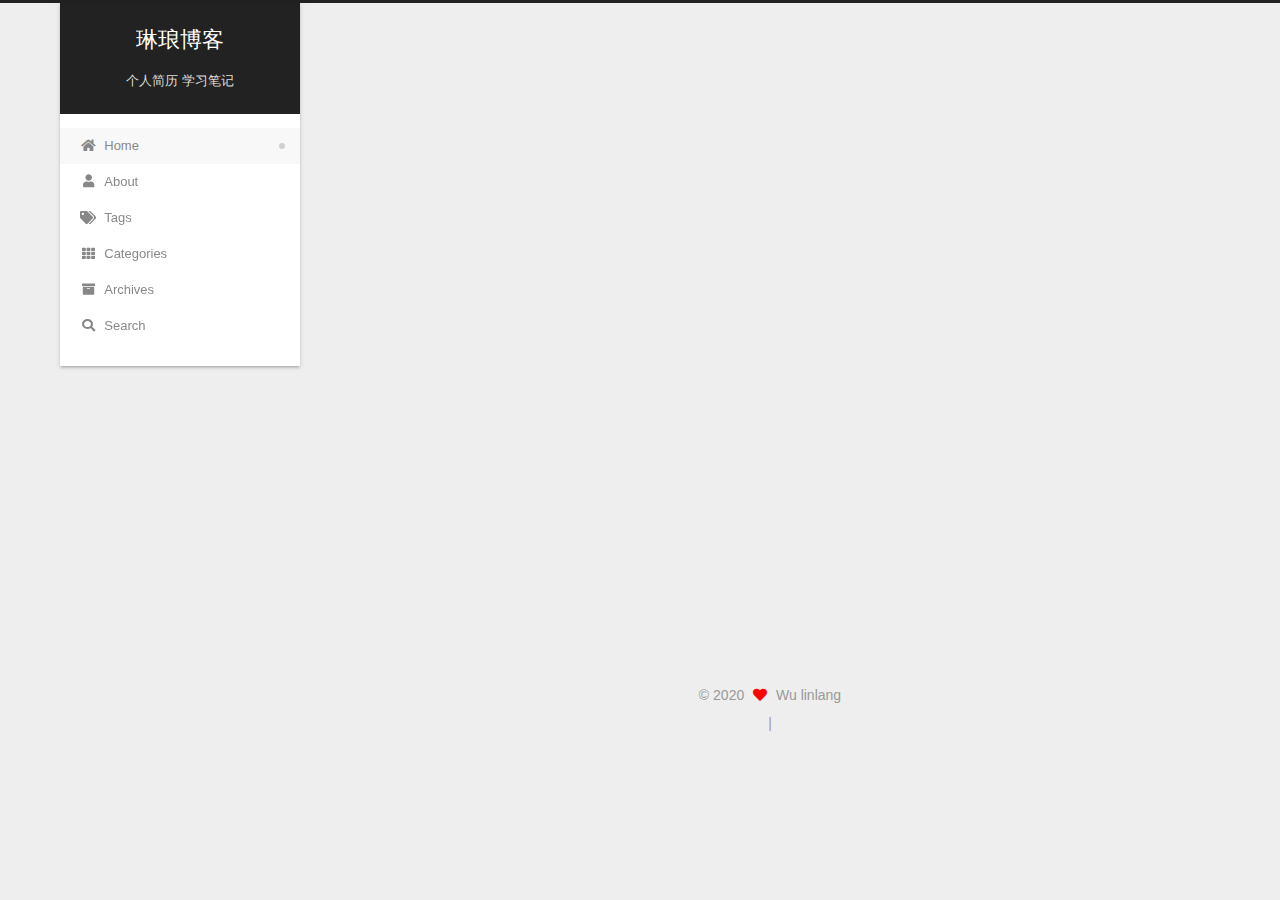
<file: index.html>
<!DOCTYPE html>
<html lang="en">
<head>
  <meta charset="UTF-8">
<meta name="viewport" content="width=device-width, initial-scale=1, maximum-scale=2">
<meta name="theme-color" content="#222">
<meta name="generator" content="Hexo 5.2.0">
  <link rel="apple-touch-icon" sizes="180x180" href="/images/apple-touch-icon-next.png">
  <link rel="icon" type="image/png" sizes="32x32" href="/images/icon.jpg">
  <link rel="mask-icon" href="/images/logo.svg" color="#222">

<link rel="stylesheet" href="/css/main.css">


<link rel="stylesheet" href="/lib/font-awesome/css/all.min.css">

<script id="hexo-configurations">
    var NexT = window.NexT || {};
    var CONFIG = {"hostname":"example.com","root":"/","scheme":"Gemini","version":"7.8.0","exturl":false,"sidebar":{"position":"left","display":"post","padding":18,"offset":12,"onmobile":false},"copycode":{"enable":false,"show_result":false,"style":null},"back2top":{"enable":true,"sidebar":false,"scrollpercent":false},"bookmark":{"enable":false,"color":"#222","save":"auto"},"fancybox":false,"mediumzoom":false,"lazyload":false,"pangu":false,"comments":{"style":"tabs","active":null,"storage":true,"lazyload":false,"nav":null},"algolia":{"hits":{"per_page":10},"labels":{"input_placeholder":"Search for Posts","hits_empty":"We didn't find any results for the search: ${query}","hits_stats":"${hits} results found in ${time} ms"}},"localsearch":{"enable":true,"trigger":"auto","top_n_per_article":1,"unescape":false,"preload":false},"motion":{"enable":true,"async":false,"transition":{"post_block":"fadeIn","post_header":"slideDownIn","post_body":"slideDownIn","coll_header":"slideLeftIn","sidebar":"slideUpIn"}},"path":"search.xml"};
  </script>

  <meta property="og:type" content="website">
<meta property="og:title" content="琳琅博客">
<meta property="og:url" content="http://example.com/index.html">
<meta property="og:site_name" content="琳琅博客">
<meta property="og:locale" content="en_US">
<meta property="article:author" content="Wu linlang">
<meta name="twitter:card" content="summary">

<link rel="canonical" href="http://example.com/">


<script id="page-configurations">
  // https://hexo.io/docs/variables.html
  CONFIG.page = {
    sidebar: "",
    isHome : true,
    isPost : false,
    lang   : 'en'
  };
</script>

  <title>琳琅博客</title>
  






  <noscript>
  <style>
  .use-motion .brand,
  .use-motion .menu-item,
  .sidebar-inner,
  .use-motion .post-block,
  .use-motion .pagination,
  .use-motion .comments,
  .use-motion .post-header,
  .use-motion .post-body,
  .use-motion .collection-header { opacity: initial; }

  .use-motion .site-title,
  .use-motion .site-subtitle {
    opacity: initial;
    top: initial;
  }

  .use-motion .logo-line-before i { left: initial; }
  .use-motion .logo-line-after i { right: initial; }
  </style>
</noscript>

</head>

<body itemscope itemtype="http://schema.org/WebPage">
  <div class="container use-motion">
    <div class="headband"></div>

    <header class="header" itemscope itemtype="http://schema.org/WPHeader">
      <div class="header-inner"><div class="site-brand-container">
  <div class="site-nav-toggle">
    <div class="toggle" aria-label="Toggle navigation bar">
      <span class="toggle-line toggle-line-first"></span>
      <span class="toggle-line toggle-line-middle"></span>
      <span class="toggle-line toggle-line-last"></span>
    </div>
  </div>

  <div class="site-meta">

    <a href="/" class="brand" rel="start">
      <span class="logo-line-before"><i></i></span>
      <h1 class="site-title">琳琅博客</h1>
      <span class="logo-line-after"><i></i></span>
    </a>
      <p class="site-subtitle" itemprop="description">个人简历 学习笔记</p>
  </div>

  <div class="site-nav-right">
    <div class="toggle popup-trigger">
        <i class="fa fa-search fa-fw fa-lg"></i>
    </div>
  </div>
</div>




<nav class="site-nav">
  <ul id="menu" class="main-menu menu">
        <li class="menu-item menu-item-home">

    <a href="/" rel="section"><i class="fa fa-home fa-fw"></i>Home</a>

  </li>
        <li class="menu-item menu-item-about">

    <a href="/about/" rel="section"><i class="fa fa-user fa-fw"></i>About</a>

  </li>
        <li class="menu-item menu-item-tags">

    <a href="/tags/" rel="section"><i class="fa fa-tags fa-fw"></i>Tags</a>

  </li>
        <li class="menu-item menu-item-categories">

    <a href="/categories/" rel="section"><i class="fa fa-th fa-fw"></i>Categories</a>

  </li>
        <li class="menu-item menu-item-archives">

    <a href="/archives/" rel="section"><i class="fa fa-archive fa-fw"></i>Archives</a>

  </li>
      <li class="menu-item menu-item-search">
        <a role="button" class="popup-trigger"><i class="fa fa-search fa-fw"></i>Search
        </a>
      </li>
  </ul>
</nav>



  <div class="search-pop-overlay">
    <div class="popup search-popup">
        <div class="search-header">
  <span class="search-icon">
    <i class="fa fa-search"></i>
  </span>
  <div class="search-input-container">
    <input autocomplete="off" autocapitalize="off"
           placeholder="Searching..." spellcheck="false"
           type="search" class="search-input">
  </div>
  <span class="popup-btn-close">
    <i class="fa fa-times-circle"></i>
  </span>
</div>
<div id="search-result">
  <div id="no-result">
    <i class="fa fa-spinner fa-pulse fa-5x fa-fw"></i>
  </div>
</div>

    </div>
  </div>

</div>
    </header>

    
  <div class="back-to-top">
    <i class="fa fa-arrow-up"></i>
    <span>0%</span>
  </div>


    <main class="main">
      <div class="main-inner">
        <div class="content-wrap">
          

          <div class="content index posts-expand">
            
      
  
  
  <article itemscope itemtype="http://schema.org/Article" class="post-block" lang="en">
    <link itemprop="mainEntityOfPage" href="http://example.com/2020/12/15/Hadoop%E9%9B%86%E7%BE%A4%E6%90%AD%E5%BB%BA%E6%80%BB%E7%BB%93/">

    <span hidden itemprop="author" itemscope itemtype="http://schema.org/Person">
      <meta itemprop="image" content="/images/head.jpg">
      <meta itemprop="name" content="Wu linlang">
      <meta itemprop="description" content="">
    </span>

    <span hidden itemprop="publisher" itemscope itemtype="http://schema.org/Organization">
      <meta itemprop="name" content="琳琅博客">
    </span>
      <header class="post-header">
        <h2 class="post-title" itemprop="name headline">
          
            <a href="/2020/12/15/Hadoop%E9%9B%86%E7%BE%A4%E6%90%AD%E5%BB%BA%E6%80%BB%E7%BB%93/" class="post-title-link" itemprop="url">Hadoop集群搭建总结</a>
        </h2>

        <div class="post-meta">
            <span class="post-meta-item">
              <span class="post-meta-item-icon">
                <i class="far fa-calendar"></i>
              </span>
              <span class="post-meta-item-text">Posted on</span>
              

              <time title="Created: 2020-12-15 19:43:41 / Modified: 20:18:05" itemprop="dateCreated datePublished" datetime="2020-12-15T19:43:41+08:00">2020-12-15</time>
            </span>

          

        </div>
      </header>

    
    
    
    <div class="post-body" itemprop="articleBody">

      
          <p>hadoop集群搭建</p>
          <!--noindex-->
            <div class="post-button">
              <a class="btn" href="/2020/12/15/Hadoop%E9%9B%86%E7%BE%A4%E6%90%AD%E5%BB%BA%E6%80%BB%E7%BB%93/#more" rel="contents">
                Read more &raquo;
              </a>
            </div>
          <!--/noindex-->
        
      
    </div>

    
    
    
      <footer class="post-footer">
        <div class="post-eof"></div>
      </footer>
  </article>
  
  
  

      
  
  
  <article itemscope itemtype="http://schema.org/Article" class="post-block" lang="en">
    <link itemprop="mainEntityOfPage" href="http://example.com/2020/12/15/Python%E5%AD%A6%E4%B9%A0%E7%AC%94%E8%AE%B0/">

    <span hidden itemprop="author" itemscope itemtype="http://schema.org/Person">
      <meta itemprop="image" content="/images/head.jpg">
      <meta itemprop="name" content="Wu linlang">
      <meta itemprop="description" content="">
    </span>

    <span hidden itemprop="publisher" itemscope itemtype="http://schema.org/Organization">
      <meta itemprop="name" content="琳琅博客">
    </span>
      <header class="post-header">
        <h2 class="post-title" itemprop="name headline">
          
            <a href="/2020/12/15/Python%E5%AD%A6%E4%B9%A0%E7%AC%94%E8%AE%B0/" class="post-title-link" itemprop="url">python学习笔记</a>
        </h2>

        <div class="post-meta">
            <span class="post-meta-item">
              <span class="post-meta-item-icon">
                <i class="far fa-calendar"></i>
              </span>
              <span class="post-meta-item-text">Posted on</span>
              

              <time title="Created: 2020-12-15 14:54:03 / Modified: 19:26:55" itemprop="dateCreated datePublished" datetime="2020-12-15T14:54:03+08:00">2020-12-15</time>
            </span>

          

        </div>
      </header>

    
    
    
    <div class="post-body" itemprop="articleBody">

      
          <p>记录python学习过程中的一些容易忘的点</p>
          <!--noindex-->
            <div class="post-button">
              <a class="btn" href="/2020/12/15/Python%E5%AD%A6%E4%B9%A0%E7%AC%94%E8%AE%B0/#more" rel="contents">
                Read more &raquo;
              </a>
            </div>
          <!--/noindex-->
        
      
    </div>

    
    
    
      <footer class="post-footer">
        <div class="post-eof"></div>
      </footer>
  </article>
  
  
  


  



          </div>
          

<script>
  window.addEventListener('tabs:register', () => {
    let { activeClass } = CONFIG.comments;
    if (CONFIG.comments.storage) {
      activeClass = localStorage.getItem('comments_active') || activeClass;
    }
    if (activeClass) {
      let activeTab = document.querySelector(`a[href="#comment-${activeClass}"]`);
      if (activeTab) {
        activeTab.click();
      }
    }
  });
  if (CONFIG.comments.storage) {
    window.addEventListener('tabs:click', event => {
      if (!event.target.matches('.tabs-comment .tab-content .tab-pane')) return;
      let commentClass = event.target.classList[1];
      localStorage.setItem('comments_active', commentClass);
    });
  }
</script>

        </div>
          
  
  <div class="toggle sidebar-toggle">
    <span class="toggle-line toggle-line-first"></span>
    <span class="toggle-line toggle-line-middle"></span>
    <span class="toggle-line toggle-line-last"></span>
  </div>

  <aside class="sidebar">
    <div class="sidebar-inner">

      <ul class="sidebar-nav motion-element">
        <li class="sidebar-nav-toc">
          Table of Contents
        </li>
        <li class="sidebar-nav-overview">
          Overview
        </li>
      </ul>

      <!--noindex-->
      <div class="post-toc-wrap sidebar-panel">
      </div>
      <!--/noindex-->

      <div class="site-overview-wrap sidebar-panel">
        <div class="site-author motion-element" itemprop="author" itemscope itemtype="http://schema.org/Person">
    <img class="site-author-image" itemprop="image" alt="Wu linlang"
      src="/images/head.jpg">
  <p class="site-author-name" itemprop="name">Wu linlang</p>
  <div class="site-description" itemprop="description"></div>
</div>
<div class="site-state-wrap motion-element">
  <nav class="site-state">
      <div class="site-state-item site-state-posts">
          <a href="/archives/">
        
          <span class="site-state-item-count">2</span>
          <span class="site-state-item-name">posts</span>
        </a>
      </div>
      <div class="site-state-item site-state-tags">
            <a href="/tags/">
          
        <span class="site-state-item-count">2</span>
        <span class="site-state-item-name">tags</span></a>
      </div>
  </nav>
</div>



      </div>

    </div>
  </aside>
  <div id="sidebar-dimmer"></div>


      </div>
    </main>

    <footer class="footer">
      <div class="footer-inner">
        

        

<div class="copyright">
  
  &copy; 
  <span itemprop="copyrightYear">2020</span>
  <span class="with-love">
    <i class="fa fa-heart"></i>
  </span>
  <span class="author" itemprop="copyrightHolder">Wu linlang</span>
</div>

        
<div class="busuanzi-count">
  <script async src="https://busuanzi.ibruce.info/busuanzi/2.3/busuanzi.pure.mini.js"></script>
    <span class="post-meta-item" id="busuanzi_container_site_uv" style="display: none;">
      <span class="post-meta-item-icon">
        <i class="fa fa-user"></i>
      </span>
      <span class="site-uv" title="Total Visitors">
        <span id="busuanzi_value_site_uv"></span>
      </span>
    </span>
    <span class="post-meta-divider">|</span>
    <span class="post-meta-item" id="busuanzi_container_site_pv" style="display: none;">
      <span class="post-meta-item-icon">
        <i class="fa fa-eye"></i>
      </span>
      <span class="site-pv" title="Total Views">
        <span id="busuanzi_value_site_pv"></span>
      </span>
    </span>
</div>








      </div>
    </footer>
  </div>

  
  <script src="/lib/anime.min.js"></script>
  <script src="/lib/velocity/velocity.min.js"></script>
  <script src="/lib/velocity/velocity.ui.min.js"></script>

<script src="/js/utils.js"></script>

<script src="/js/motion.js"></script>


<script src="/js/schemes/pisces.js"></script>


<script src="/js/next-boot.js"></script>




  




  
<script src="/js/local-search.js"></script>













  

  

</body>
</html>
</file>
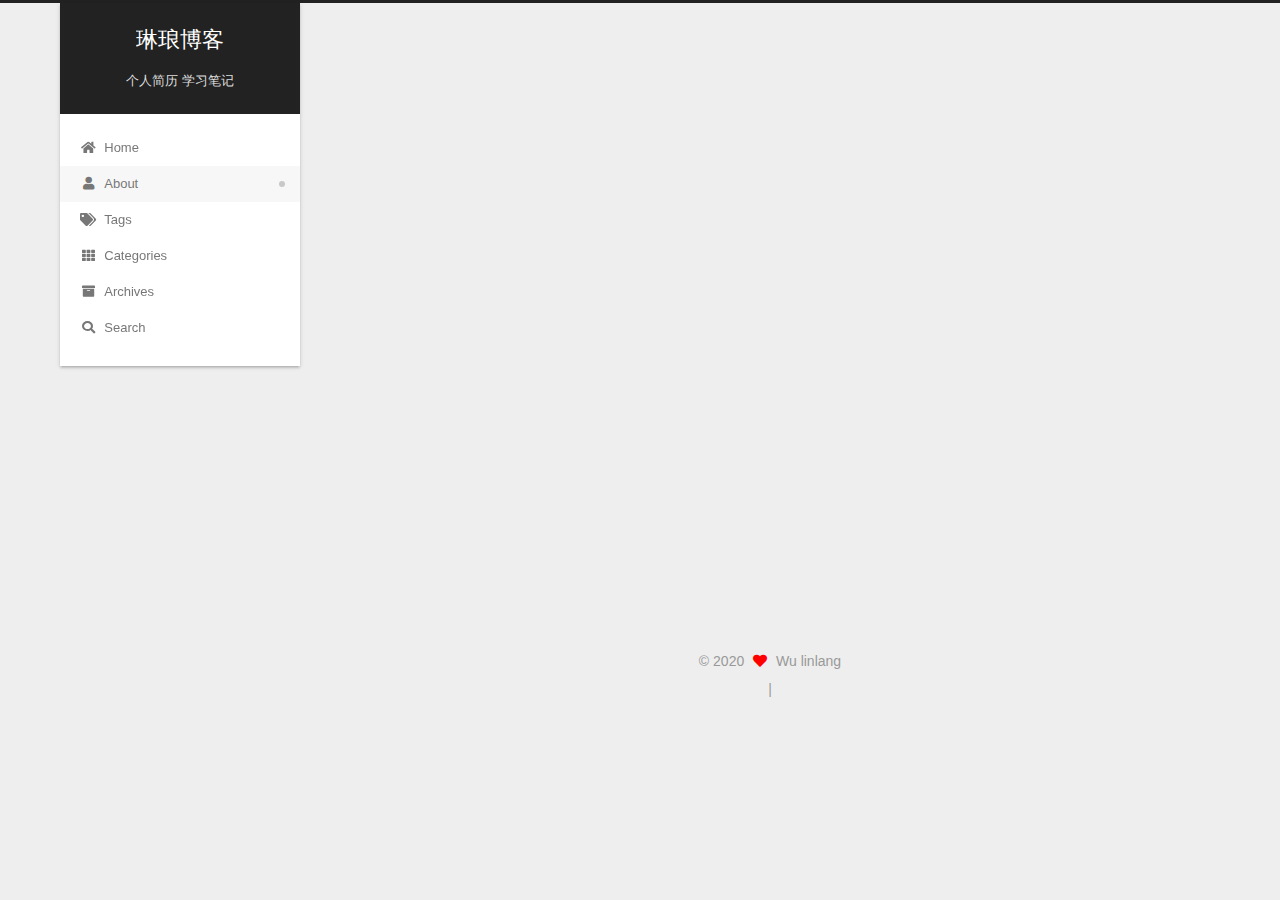
<file: about/index.html>
<!DOCTYPE html>
<html lang="en">
<head>
  <meta charset="UTF-8">
<meta name="viewport" content="width=device-width, initial-scale=1, maximum-scale=2">
<meta name="theme-color" content="#222">
<meta name="generator" content="Hexo 5.2.0">
  <link rel="apple-touch-icon" sizes="180x180" href="/images/apple-touch-icon-next.png">
  <link rel="icon" type="image/png" sizes="32x32" href="/images/icon.jpg">
  <link rel="mask-icon" href="/images/logo.svg" color="#222">

<link rel="stylesheet" href="/css/main.css">


<link rel="stylesheet" href="/lib/font-awesome/css/all.min.css">

<script id="hexo-configurations">
    var NexT = window.NexT || {};
    var CONFIG = {"hostname":"example.com","root":"/","scheme":"Gemini","version":"7.8.0","exturl":false,"sidebar":{"position":"left","display":"post","padding":18,"offset":12,"onmobile":false},"copycode":{"enable":false,"show_result":false,"style":null},"back2top":{"enable":true,"sidebar":false,"scrollpercent":false},"bookmark":{"enable":false,"color":"#222","save":"auto"},"fancybox":false,"mediumzoom":false,"lazyload":false,"pangu":false,"comments":{"style":"tabs","active":null,"storage":true,"lazyload":false,"nav":null},"algolia":{"hits":{"per_page":10},"labels":{"input_placeholder":"Search for Posts","hits_empty":"We didn't find any results for the search: ${query}","hits_stats":"${hits} results found in ${time} ms"}},"localsearch":{"enable":true,"trigger":"auto","top_n_per_article":1,"unescape":false,"preload":false},"motion":{"enable":true,"async":false,"transition":{"post_block":"fadeIn","post_header":"slideDownIn","post_body":"slideDownIn","coll_header":"slideLeftIn","sidebar":"slideUpIn"}},"path":"search.xml"};
  </script>

  <meta property="og:type" content="website">
<meta property="og:title" content="about">
<meta property="og:url" content="http://example.com/about/index.html">
<meta property="og:site_name" content="琳琅博客">
<meta property="og:locale" content="en_US">
<meta property="article:published_time" content="2020-12-15T08:55:44.000Z">
<meta property="article:modified_time" content="2020-12-15T08:57:15.775Z">
<meta property="article:author" content="Wu linlang">
<meta name="twitter:card" content="summary">

<link rel="canonical" href="http://example.com/about/">


<script id="page-configurations">
  // https://hexo.io/docs/variables.html
  CONFIG.page = {
    sidebar: "",
    isHome : false,
    isPost : false,
    lang   : 'en'
  };
</script>

  <title>about | 琳琅博客
</title>
  






  <noscript>
  <style>
  .use-motion .brand,
  .use-motion .menu-item,
  .sidebar-inner,
  .use-motion .post-block,
  .use-motion .pagination,
  .use-motion .comments,
  .use-motion .post-header,
  .use-motion .post-body,
  .use-motion .collection-header { opacity: initial; }

  .use-motion .site-title,
  .use-motion .site-subtitle {
    opacity: initial;
    top: initial;
  }

  .use-motion .logo-line-before i { left: initial; }
  .use-motion .logo-line-after i { right: initial; }
  </style>
</noscript>

</head>

<body itemscope itemtype="http://schema.org/WebPage">
  <div class="container use-motion">
    <div class="headband"></div>

    <header class="header" itemscope itemtype="http://schema.org/WPHeader">
      <div class="header-inner"><div class="site-brand-container">
  <div class="site-nav-toggle">
    <div class="toggle" aria-label="Toggle navigation bar">
      <span class="toggle-line toggle-line-first"></span>
      <span class="toggle-line toggle-line-middle"></span>
      <span class="toggle-line toggle-line-last"></span>
    </div>
  </div>

  <div class="site-meta">

    <a href="/" class="brand" rel="start">
      <span class="logo-line-before"><i></i></span>
      <h1 class="site-title">琳琅博客</h1>
      <span class="logo-line-after"><i></i></span>
    </a>
      <p class="site-subtitle" itemprop="description">个人简历 学习笔记</p>
  </div>

  <div class="site-nav-right">
    <div class="toggle popup-trigger">
        <i class="fa fa-search fa-fw fa-lg"></i>
    </div>
  </div>
</div>




<nav class="site-nav">
  <ul id="menu" class="main-menu menu">
        <li class="menu-item menu-item-home">

    <a href="/" rel="section"><i class="fa fa-home fa-fw"></i>Home</a>

  </li>
        <li class="menu-item menu-item-about">

    <a href="/about/" rel="section"><i class="fa fa-user fa-fw"></i>About</a>

  </li>
        <li class="menu-item menu-item-tags">

    <a href="/tags/" rel="section"><i class="fa fa-tags fa-fw"></i>Tags</a>

  </li>
        <li class="menu-item menu-item-categories">

    <a href="/categories/" rel="section"><i class="fa fa-th fa-fw"></i>Categories</a>

  </li>
        <li class="menu-item menu-item-archives">

    <a href="/archives/" rel="section"><i class="fa fa-archive fa-fw"></i>Archives</a>

  </li>
      <li class="menu-item menu-item-search">
        <a role="button" class="popup-trigger"><i class="fa fa-search fa-fw"></i>Search
        </a>
      </li>
  </ul>
</nav>



  <div class="search-pop-overlay">
    <div class="popup search-popup">
        <div class="search-header">
  <span class="search-icon">
    <i class="fa fa-search"></i>
  </span>
  <div class="search-input-container">
    <input autocomplete="off" autocapitalize="off"
           placeholder="Searching..." spellcheck="false"
           type="search" class="search-input">
  </div>
  <span class="popup-btn-close">
    <i class="fa fa-times-circle"></i>
  </span>
</div>
<div id="search-result">
  <div id="no-result">
    <i class="fa fa-spinner fa-pulse fa-5x fa-fw"></i>
  </div>
</div>

    </div>
  </div>

</div>
    </header>

    
  <div class="back-to-top">
    <i class="fa fa-arrow-up"></i>
    <span>0%</span>
  </div>


    <main class="main">
      <div class="main-inner">
        <div class="content-wrap">
          
  
  

          <div class="content page posts-expand">
            

    
    
    
    <div class="post-block" lang="en">
      <header class="post-header">

<h1 class="post-title" itemprop="name headline">about
</h1>

<div class="post-meta">
  

</div>

</header>

      
      
      
      <div class="post-body">
          
      </div>
      
      
      
    </div>
    

    
    
    


          </div>
          

<script>
  window.addEventListener('tabs:register', () => {
    let { activeClass } = CONFIG.comments;
    if (CONFIG.comments.storage) {
      activeClass = localStorage.getItem('comments_active') || activeClass;
    }
    if (activeClass) {
      let activeTab = document.querySelector(`a[href="#comment-${activeClass}"]`);
      if (activeTab) {
        activeTab.click();
      }
    }
  });
  if (CONFIG.comments.storage) {
    window.addEventListener('tabs:click', event => {
      if (!event.target.matches('.tabs-comment .tab-content .tab-pane')) return;
      let commentClass = event.target.classList[1];
      localStorage.setItem('comments_active', commentClass);
    });
  }
</script>

        </div>
          
  
  <div class="toggle sidebar-toggle">
    <span class="toggle-line toggle-line-first"></span>
    <span class="toggle-line toggle-line-middle"></span>
    <span class="toggle-line toggle-line-last"></span>
  </div>

  <aside class="sidebar">
    <div class="sidebar-inner">

      <ul class="sidebar-nav motion-element">
        <li class="sidebar-nav-toc">
          Table of Contents
        </li>
        <li class="sidebar-nav-overview">
          Overview
        </li>
      </ul>

      <!--noindex-->
      <div class="post-toc-wrap sidebar-panel">
      </div>
      <!--/noindex-->

      <div class="site-overview-wrap sidebar-panel">
        <div class="site-author motion-element" itemprop="author" itemscope itemtype="http://schema.org/Person">
    <img class="site-author-image" itemprop="image" alt="Wu linlang"
      src="/images/head.jpg">
  <p class="site-author-name" itemprop="name">Wu linlang</p>
  <div class="site-description" itemprop="description"></div>
</div>
<div class="site-state-wrap motion-element">
  <nav class="site-state">
      <div class="site-state-item site-state-posts">
          <a href="/archives/">
        
          <span class="site-state-item-count">2</span>
          <span class="site-state-item-name">posts</span>
        </a>
      </div>
      <div class="site-state-item site-state-tags">
            <a href="/tags/">
          
        <span class="site-state-item-count">2</span>
        <span class="site-state-item-name">tags</span></a>
      </div>
  </nav>
</div>



      </div>

    </div>
  </aside>
  <div id="sidebar-dimmer"></div>


      </div>
    </main>

    <footer class="footer">
      <div class="footer-inner">
        

        

<div class="copyright">
  
  &copy; 
  <span itemprop="copyrightYear">2020</span>
  <span class="with-love">
    <i class="fa fa-heart"></i>
  </span>
  <span class="author" itemprop="copyrightHolder">Wu linlang</span>
</div>

        
<div class="busuanzi-count">
  <script async src="https://busuanzi.ibruce.info/busuanzi/2.3/busuanzi.pure.mini.js"></script>
    <span class="post-meta-item" id="busuanzi_container_site_uv" style="display: none;">
      <span class="post-meta-item-icon">
        <i class="fa fa-user"></i>
      </span>
      <span class="site-uv" title="Total Visitors">
        <span id="busuanzi_value_site_uv"></span>
      </span>
    </span>
    <span class="post-meta-divider">|</span>
    <span class="post-meta-item" id="busuanzi_container_site_pv" style="display: none;">
      <span class="post-meta-item-icon">
        <i class="fa fa-eye"></i>
      </span>
      <span class="site-pv" title="Total Views">
        <span id="busuanzi_value_site_pv"></span>
      </span>
    </span>
</div>








      </div>
    </footer>
  </div>

  
  <script src="/lib/anime.min.js"></script>
  <script src="/lib/velocity/velocity.min.js"></script>
  <script src="/lib/velocity/velocity.ui.min.js"></script>

<script src="/js/utils.js"></script>

<script src="/js/motion.js"></script>


<script src="/js/schemes/pisces.js"></script>


<script src="/js/next-boot.js"></script>




  




  
<script src="/js/local-search.js"></script>













  

  

</body>
</html>
</file>
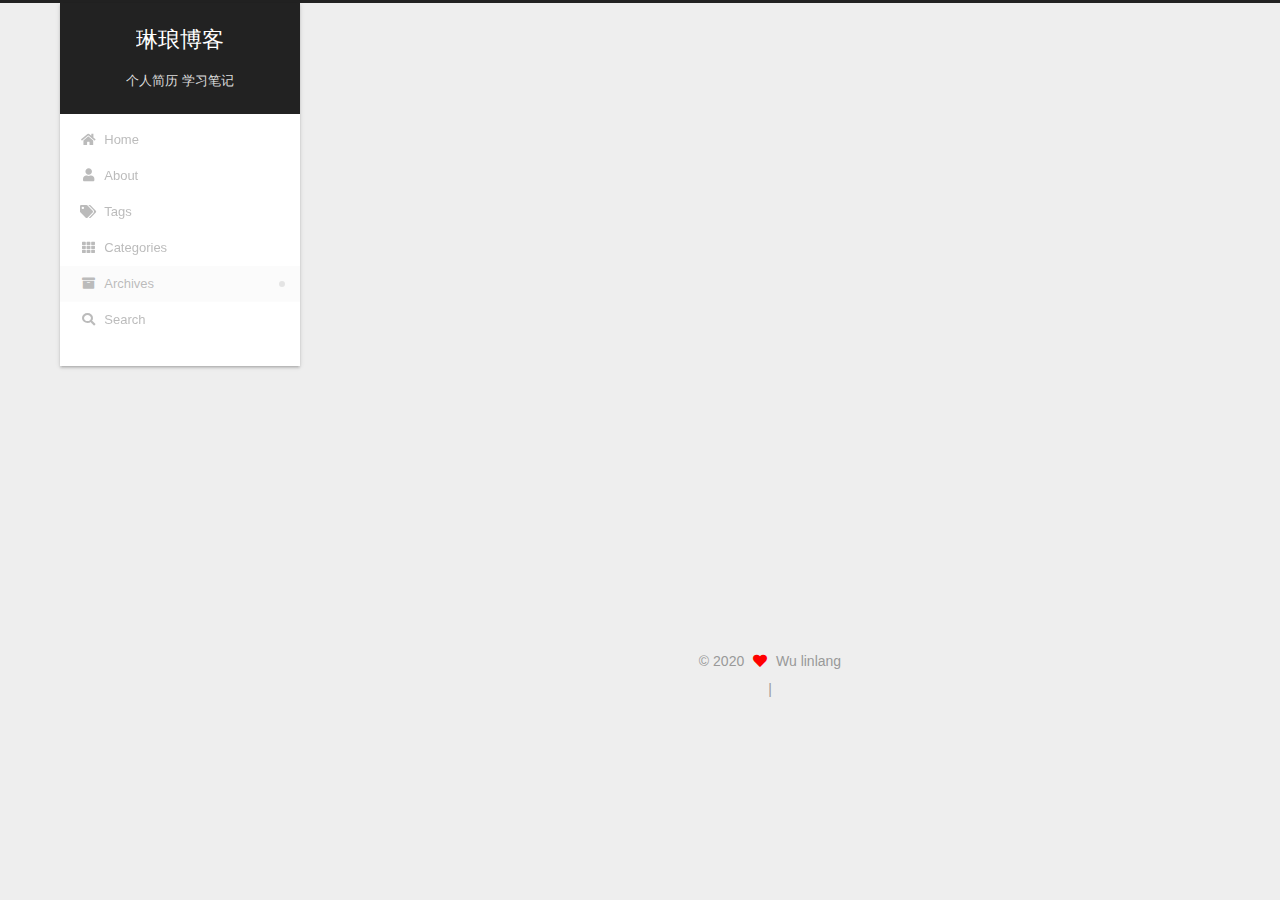
<file: archives/index.html>
<!DOCTYPE html>
<html lang="en">
<head>
  <meta charset="UTF-8">
<meta name="viewport" content="width=device-width, initial-scale=1, maximum-scale=2">
<meta name="theme-color" content="#222">
<meta name="generator" content="Hexo 5.2.0">
  <link rel="apple-touch-icon" sizes="180x180" href="/images/apple-touch-icon-next.png">
  <link rel="icon" type="image/png" sizes="32x32" href="/images/icon.jpg">
  <link rel="mask-icon" href="/images/logo.svg" color="#222">

<link rel="stylesheet" href="/css/main.css">


<link rel="stylesheet" href="/lib/font-awesome/css/all.min.css">

<script id="hexo-configurations">
    var NexT = window.NexT || {};
    var CONFIG = {"hostname":"example.com","root":"/","scheme":"Gemini","version":"7.8.0","exturl":false,"sidebar":{"position":"left","display":"post","padding":18,"offset":12,"onmobile":false},"copycode":{"enable":false,"show_result":false,"style":null},"back2top":{"enable":true,"sidebar":false,"scrollpercent":false},"bookmark":{"enable":false,"color":"#222","save":"auto"},"fancybox":false,"mediumzoom":false,"lazyload":false,"pangu":false,"comments":{"style":"tabs","active":null,"storage":true,"lazyload":false,"nav":null},"algolia":{"hits":{"per_page":10},"labels":{"input_placeholder":"Search for Posts","hits_empty":"We didn't find any results for the search: ${query}","hits_stats":"${hits} results found in ${time} ms"}},"localsearch":{"enable":true,"trigger":"auto","top_n_per_article":1,"unescape":false,"preload":false},"motion":{"enable":true,"async":false,"transition":{"post_block":"fadeIn","post_header":"slideDownIn","post_body":"slideDownIn","coll_header":"slideLeftIn","sidebar":"slideUpIn"}},"path":"search.xml"};
  </script>

  <meta property="og:type" content="website">
<meta property="og:title" content="琳琅博客">
<meta property="og:url" content="http://example.com/archives/index.html">
<meta property="og:site_name" content="琳琅博客">
<meta property="og:locale" content="en_US">
<meta property="article:author" content="Wu linlang">
<meta name="twitter:card" content="summary">

<link rel="canonical" href="http://example.com/archives/">


<script id="page-configurations">
  // https://hexo.io/docs/variables.html
  CONFIG.page = {
    sidebar: "",
    isHome : false,
    isPost : false,
    lang   : 'en'
  };
</script>

  <title>Archive | 琳琅博客</title>
  






  <noscript>
  <style>
  .use-motion .brand,
  .use-motion .menu-item,
  .sidebar-inner,
  .use-motion .post-block,
  .use-motion .pagination,
  .use-motion .comments,
  .use-motion .post-header,
  .use-motion .post-body,
  .use-motion .collection-header { opacity: initial; }

  .use-motion .site-title,
  .use-motion .site-subtitle {
    opacity: initial;
    top: initial;
  }

  .use-motion .logo-line-before i { left: initial; }
  .use-motion .logo-line-after i { right: initial; }
  </style>
</noscript>

</head>

<body itemscope itemtype="http://schema.org/WebPage">
  <div class="container use-motion">
    <div class="headband"></div>

    <header class="header" itemscope itemtype="http://schema.org/WPHeader">
      <div class="header-inner"><div class="site-brand-container">
  <div class="site-nav-toggle">
    <div class="toggle" aria-label="Toggle navigation bar">
      <span class="toggle-line toggle-line-first"></span>
      <span class="toggle-line toggle-line-middle"></span>
      <span class="toggle-line toggle-line-last"></span>
    </div>
  </div>

  <div class="site-meta">

    <a href="/" class="brand" rel="start">
      <span class="logo-line-before"><i></i></span>
      <h1 class="site-title">琳琅博客</h1>
      <span class="logo-line-after"><i></i></span>
    </a>
      <p class="site-subtitle" itemprop="description">个人简历 学习笔记</p>
  </div>

  <div class="site-nav-right">
    <div class="toggle popup-trigger">
        <i class="fa fa-search fa-fw fa-lg"></i>
    </div>
  </div>
</div>




<nav class="site-nav">
  <ul id="menu" class="main-menu menu">
        <li class="menu-item menu-item-home">

    <a href="/" rel="section"><i class="fa fa-home fa-fw"></i>Home</a>

  </li>
        <li class="menu-item menu-item-about">

    <a href="/about/" rel="section"><i class="fa fa-user fa-fw"></i>About</a>

  </li>
        <li class="menu-item menu-item-tags">

    <a href="/tags/" rel="section"><i class="fa fa-tags fa-fw"></i>Tags</a>

  </li>
        <li class="menu-item menu-item-categories">

    <a href="/categories/" rel="section"><i class="fa fa-th fa-fw"></i>Categories</a>

  </li>
        <li class="menu-item menu-item-archives">

    <a href="/archives/" rel="section"><i class="fa fa-archive fa-fw"></i>Archives</a>

  </li>
      <li class="menu-item menu-item-search">
        <a role="button" class="popup-trigger"><i class="fa fa-search fa-fw"></i>Search
        </a>
      </li>
  </ul>
</nav>



  <div class="search-pop-overlay">
    <div class="popup search-popup">
        <div class="search-header">
  <span class="search-icon">
    <i class="fa fa-search"></i>
  </span>
  <div class="search-input-container">
    <input autocomplete="off" autocapitalize="off"
           placeholder="Searching..." spellcheck="false"
           type="search" class="search-input">
  </div>
  <span class="popup-btn-close">
    <i class="fa fa-times-circle"></i>
  </span>
</div>
<div id="search-result">
  <div id="no-result">
    <i class="fa fa-spinner fa-pulse fa-5x fa-fw"></i>
  </div>
</div>

    </div>
  </div>

</div>
    </header>

    
  <div class="back-to-top">
    <i class="fa fa-arrow-up"></i>
    <span>0%</span>
  </div>


    <main class="main">
      <div class="main-inner">
        <div class="content-wrap">
          

          <div class="content archive">
            

  
  
  
  <div class="post-block">
    <div class="posts-collapse">
      <div class="collection-title">
        <span class="collection-header">Um..! 2 posts in total. Keep on posting.</span>
      </div>

      
    <div class="collection-year">
      <span class="collection-header">2020</span>
    </div>

  <article itemscope itemtype="http://schema.org/Article">
    <header class="post-header">

      <div class="post-meta">
        <time itemprop="dateCreated"
              datetime="2020-12-15T19:43:41+08:00"
              content="2020-12-15">
          12-15
        </time>
      </div>

      <div class="post-title">
          <a class="post-title-link" href="/2020/12/15/Hadoop%E9%9B%86%E7%BE%A4%E6%90%AD%E5%BB%BA%E6%80%BB%E7%BB%93/" itemprop="url">
            <span itemprop="name">Hadoop集群搭建总结</span>
          </a>
      </div>

    </header>
  </article>

  <article itemscope itemtype="http://schema.org/Article">
    <header class="post-header">

      <div class="post-meta">
        <time itemprop="dateCreated"
              datetime="2020-12-15T14:54:03+08:00"
              content="2020-12-15">
          12-15
        </time>
      </div>

      <div class="post-title">
          <a class="post-title-link" href="/2020/12/15/Python%E5%AD%A6%E4%B9%A0%E7%AC%94%E8%AE%B0/" itemprop="url">
            <span itemprop="name">python学习笔记</span>
          </a>
      </div>

    </header>
  </article>


    </div>
  </div>
  
  
  

  



          </div>
          

<script>
  window.addEventListener('tabs:register', () => {
    let { activeClass } = CONFIG.comments;
    if (CONFIG.comments.storage) {
      activeClass = localStorage.getItem('comments_active') || activeClass;
    }
    if (activeClass) {
      let activeTab = document.querySelector(`a[href="#comment-${activeClass}"]`);
      if (activeTab) {
        activeTab.click();
      }
    }
  });
  if (CONFIG.comments.storage) {
    window.addEventListener('tabs:click', event => {
      if (!event.target.matches('.tabs-comment .tab-content .tab-pane')) return;
      let commentClass = event.target.classList[1];
      localStorage.setItem('comments_active', commentClass);
    });
  }
</script>

        </div>
          
  
  <div class="toggle sidebar-toggle">
    <span class="toggle-line toggle-line-first"></span>
    <span class="toggle-line toggle-line-middle"></span>
    <span class="toggle-line toggle-line-last"></span>
  </div>

  <aside class="sidebar">
    <div class="sidebar-inner">

      <ul class="sidebar-nav motion-element">
        <li class="sidebar-nav-toc">
          Table of Contents
        </li>
        <li class="sidebar-nav-overview">
          Overview
        </li>
      </ul>

      <!--noindex-->
      <div class="post-toc-wrap sidebar-panel">
      </div>
      <!--/noindex-->

      <div class="site-overview-wrap sidebar-panel">
        <div class="site-author motion-element" itemprop="author" itemscope itemtype="http://schema.org/Person">
    <img class="site-author-image" itemprop="image" alt="Wu linlang"
      src="/images/head.jpg">
  <p class="site-author-name" itemprop="name">Wu linlang</p>
  <div class="site-description" itemprop="description"></div>
</div>
<div class="site-state-wrap motion-element">
  <nav class="site-state">
      <div class="site-state-item site-state-posts">
          <a href="/archives/">
        
          <span class="site-state-item-count">2</span>
          <span class="site-state-item-name">posts</span>
        </a>
      </div>
      <div class="site-state-item site-state-tags">
            <a href="/tags/">
          
        <span class="site-state-item-count">2</span>
        <span class="site-state-item-name">tags</span></a>
      </div>
  </nav>
</div>



      </div>

    </div>
  </aside>
  <div id="sidebar-dimmer"></div>


      </div>
    </main>

    <footer class="footer">
      <div class="footer-inner">
        

        

<div class="copyright">
  
  &copy; 
  <span itemprop="copyrightYear">2020</span>
  <span class="with-love">
    <i class="fa fa-heart"></i>
  </span>
  <span class="author" itemprop="copyrightHolder">Wu linlang</span>
</div>

        
<div class="busuanzi-count">
  <script async src="https://busuanzi.ibruce.info/busuanzi/2.3/busuanzi.pure.mini.js"></script>
    <span class="post-meta-item" id="busuanzi_container_site_uv" style="display: none;">
      <span class="post-meta-item-icon">
        <i class="fa fa-user"></i>
      </span>
      <span class="site-uv" title="Total Visitors">
        <span id="busuanzi_value_site_uv"></span>
      </span>
    </span>
    <span class="post-meta-divider">|</span>
    <span class="post-meta-item" id="busuanzi_container_site_pv" style="display: none;">
      <span class="post-meta-item-icon">
        <i class="fa fa-eye"></i>
      </span>
      <span class="site-pv" title="Total Views">
        <span id="busuanzi_value_site_pv"></span>
      </span>
    </span>
</div>








      </div>
    </footer>
  </div>

  
  <script src="/lib/anime.min.js"></script>
  <script src="/lib/velocity/velocity.min.js"></script>
  <script src="/lib/velocity/velocity.ui.min.js"></script>

<script src="/js/utils.js"></script>

<script src="/js/motion.js"></script>


<script src="/js/schemes/pisces.js"></script>


<script src="/js/next-boot.js"></script>




  




  
<script src="/js/local-search.js"></script>













  

  

</body>
</html>
</file>
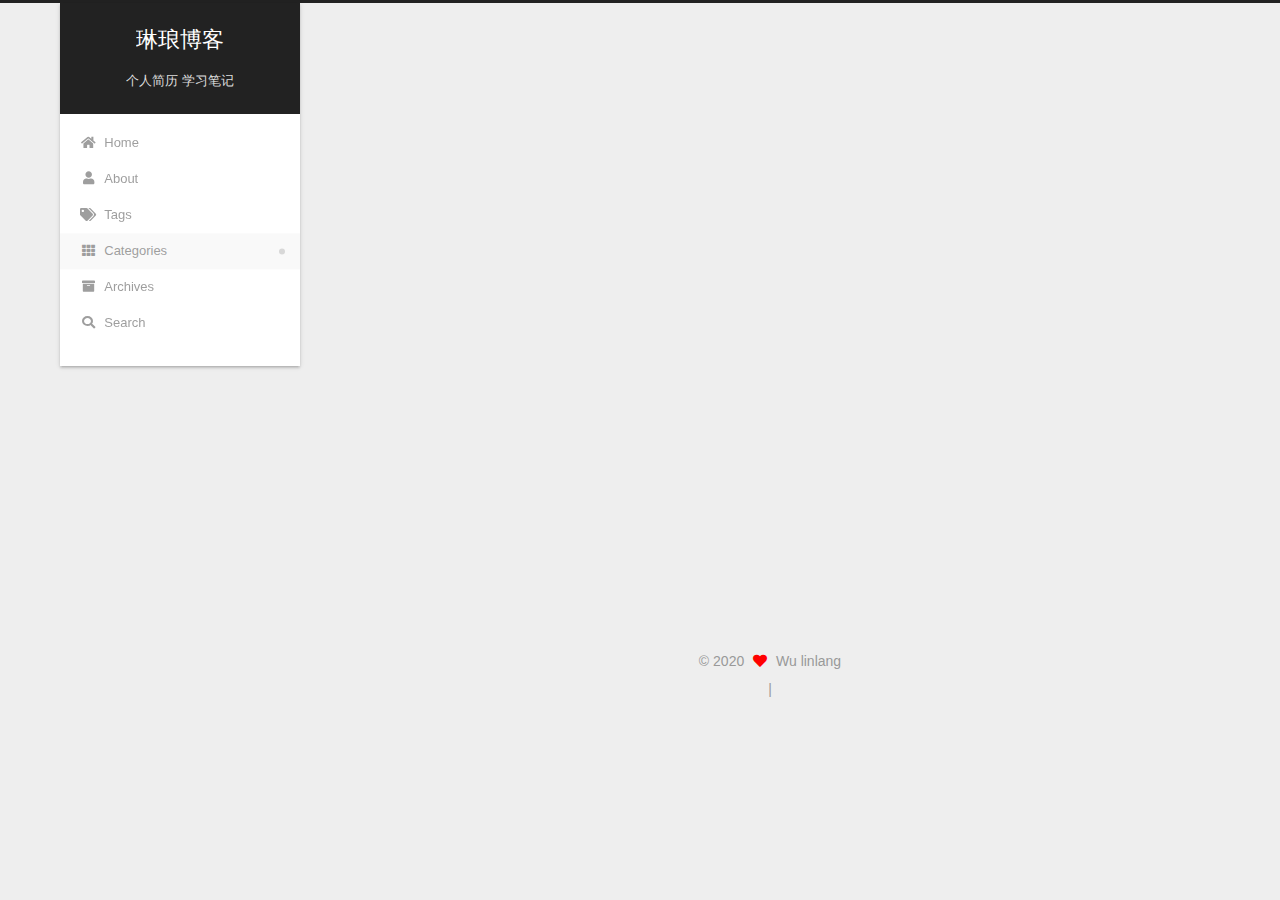
<file: categories/index.html>
<!DOCTYPE html>
<html lang="en">
<head>
  <meta charset="UTF-8">
<meta name="viewport" content="width=device-width, initial-scale=1, maximum-scale=2">
<meta name="theme-color" content="#222">
<meta name="generator" content="Hexo 5.2.0">
  <link rel="apple-touch-icon" sizes="180x180" href="/images/apple-touch-icon-next.png">
  <link rel="icon" type="image/png" sizes="32x32" href="/images/icon.jpg">
  <link rel="mask-icon" href="/images/logo.svg" color="#222">

<link rel="stylesheet" href="/css/main.css">


<link rel="stylesheet" href="/lib/font-awesome/css/all.min.css">

<script id="hexo-configurations">
    var NexT = window.NexT || {};
    var CONFIG = {"hostname":"example.com","root":"/","scheme":"Gemini","version":"7.8.0","exturl":false,"sidebar":{"position":"left","display":"post","padding":18,"offset":12,"onmobile":false},"copycode":{"enable":false,"show_result":false,"style":null},"back2top":{"enable":true,"sidebar":false,"scrollpercent":false},"bookmark":{"enable":false,"color":"#222","save":"auto"},"fancybox":false,"mediumzoom":false,"lazyload":false,"pangu":false,"comments":{"style":"tabs","active":null,"storage":true,"lazyload":false,"nav":null},"algolia":{"hits":{"per_page":10},"labels":{"input_placeholder":"Search for Posts","hits_empty":"We didn't find any results for the search: ${query}","hits_stats":"${hits} results found in ${time} ms"}},"localsearch":{"enable":true,"trigger":"auto","top_n_per_article":1,"unescape":false,"preload":false},"motion":{"enable":true,"async":false,"transition":{"post_block":"fadeIn","post_header":"slideDownIn","post_body":"slideDownIn","coll_header":"slideLeftIn","sidebar":"slideUpIn"}},"path":"search.xml"};
  </script>

  <meta property="og:type" content="website">
<meta property="og:title" content="categories">
<meta property="og:url" content="http://example.com/categories/index.html">
<meta property="og:site_name" content="琳琅博客">
<meta property="og:locale" content="en_US">
<meta property="article:published_time" content="2020-12-15T08:55:26.000Z">
<meta property="article:modified_time" content="2020-12-15T08:56:50.072Z">
<meta property="article:author" content="Wu linlang">
<meta name="twitter:card" content="summary">

<link rel="canonical" href="http://example.com/categories/">


<script id="page-configurations">
  // https://hexo.io/docs/variables.html
  CONFIG.page = {
    sidebar: "",
    isHome : false,
    isPost : false,
    lang   : 'en'
  };
</script>

  <title>categories | 琳琅博客
</title>
  






  <noscript>
  <style>
  .use-motion .brand,
  .use-motion .menu-item,
  .sidebar-inner,
  .use-motion .post-block,
  .use-motion .pagination,
  .use-motion .comments,
  .use-motion .post-header,
  .use-motion .post-body,
  .use-motion .collection-header { opacity: initial; }

  .use-motion .site-title,
  .use-motion .site-subtitle {
    opacity: initial;
    top: initial;
  }

  .use-motion .logo-line-before i { left: initial; }
  .use-motion .logo-line-after i { right: initial; }
  </style>
</noscript>

</head>

<body itemscope itemtype="http://schema.org/WebPage">
  <div class="container use-motion">
    <div class="headband"></div>

    <header class="header" itemscope itemtype="http://schema.org/WPHeader">
      <div class="header-inner"><div class="site-brand-container">
  <div class="site-nav-toggle">
    <div class="toggle" aria-label="Toggle navigation bar">
      <span class="toggle-line toggle-line-first"></span>
      <span class="toggle-line toggle-line-middle"></span>
      <span class="toggle-line toggle-line-last"></span>
    </div>
  </div>

  <div class="site-meta">

    <a href="/" class="brand" rel="start">
      <span class="logo-line-before"><i></i></span>
      <h1 class="site-title">琳琅博客</h1>
      <span class="logo-line-after"><i></i></span>
    </a>
      <p class="site-subtitle" itemprop="description">个人简历 学习笔记</p>
  </div>

  <div class="site-nav-right">
    <div class="toggle popup-trigger">
        <i class="fa fa-search fa-fw fa-lg"></i>
    </div>
  </div>
</div>




<nav class="site-nav">
  <ul id="menu" class="main-menu menu">
        <li class="menu-item menu-item-home">

    <a href="/" rel="section"><i class="fa fa-home fa-fw"></i>Home</a>

  </li>
        <li class="menu-item menu-item-about">

    <a href="/about/" rel="section"><i class="fa fa-user fa-fw"></i>About</a>

  </li>
        <li class="menu-item menu-item-tags">

    <a href="/tags/" rel="section"><i class="fa fa-tags fa-fw"></i>Tags</a>

  </li>
        <li class="menu-item menu-item-categories">

    <a href="/categories/" rel="section"><i class="fa fa-th fa-fw"></i>Categories</a>

  </li>
        <li class="menu-item menu-item-archives">

    <a href="/archives/" rel="section"><i class="fa fa-archive fa-fw"></i>Archives</a>

  </li>
      <li class="menu-item menu-item-search">
        <a role="button" class="popup-trigger"><i class="fa fa-search fa-fw"></i>Search
        </a>
      </li>
  </ul>
</nav>



  <div class="search-pop-overlay">
    <div class="popup search-popup">
        <div class="search-header">
  <span class="search-icon">
    <i class="fa fa-search"></i>
  </span>
  <div class="search-input-container">
    <input autocomplete="off" autocapitalize="off"
           placeholder="Searching..." spellcheck="false"
           type="search" class="search-input">
  </div>
  <span class="popup-btn-close">
    <i class="fa fa-times-circle"></i>
  </span>
</div>
<div id="search-result">
  <div id="no-result">
    <i class="fa fa-spinner fa-pulse fa-5x fa-fw"></i>
  </div>
</div>

    </div>
  </div>

</div>
    </header>

    
  <div class="back-to-top">
    <i class="fa fa-arrow-up"></i>
    <span>0%</span>
  </div>


    <main class="main">
      <div class="main-inner">
        <div class="content-wrap">
          
  
  

          <div class="content page posts-expand">
            

    
    
    
    <div class="post-block" lang="en">
      <header class="post-header">

<h1 class="post-title" itemprop="name headline">categories
</h1>

<div class="post-meta">
  

</div>

</header>

      
      
      
      <div class="post-body">
          <div class="category-all-page">
            <div class="category-all-title">
              No categories
            </div>
            <div class="category-all">
              
            </div>
          </div>
        
      </div>
      
      
      
    </div>
    

    
    
    


          </div>
          

<script>
  window.addEventListener('tabs:register', () => {
    let { activeClass } = CONFIG.comments;
    if (CONFIG.comments.storage) {
      activeClass = localStorage.getItem('comments_active') || activeClass;
    }
    if (activeClass) {
      let activeTab = document.querySelector(`a[href="#comment-${activeClass}"]`);
      if (activeTab) {
        activeTab.click();
      }
    }
  });
  if (CONFIG.comments.storage) {
    window.addEventListener('tabs:click', event => {
      if (!event.target.matches('.tabs-comment .tab-content .tab-pane')) return;
      let commentClass = event.target.classList[1];
      localStorage.setItem('comments_active', commentClass);
    });
  }
</script>

        </div>
          
  
  <div class="toggle sidebar-toggle">
    <span class="toggle-line toggle-line-first"></span>
    <span class="toggle-line toggle-line-middle"></span>
    <span class="toggle-line toggle-line-last"></span>
  </div>

  <aside class="sidebar">
    <div class="sidebar-inner">

      <ul class="sidebar-nav motion-element">
        <li class="sidebar-nav-toc">
          Table of Contents
        </li>
        <li class="sidebar-nav-overview">
          Overview
        </li>
      </ul>

      <!--noindex-->
      <div class="post-toc-wrap sidebar-panel">
      </div>
      <!--/noindex-->

      <div class="site-overview-wrap sidebar-panel">
        <div class="site-author motion-element" itemprop="author" itemscope itemtype="http://schema.org/Person">
    <img class="site-author-image" itemprop="image" alt="Wu linlang"
      src="/images/head.jpg">
  <p class="site-author-name" itemprop="name">Wu linlang</p>
  <div class="site-description" itemprop="description"></div>
</div>
<div class="site-state-wrap motion-element">
  <nav class="site-state">
      <div class="site-state-item site-state-posts">
          <a href="/archives/">
        
          <span class="site-state-item-count">2</span>
          <span class="site-state-item-name">posts</span>
        </a>
      </div>
      <div class="site-state-item site-state-tags">
            <a href="/tags/">
          
        <span class="site-state-item-count">2</span>
        <span class="site-state-item-name">tags</span></a>
      </div>
  </nav>
</div>



      </div>

    </div>
  </aside>
  <div id="sidebar-dimmer"></div>


      </div>
    </main>

    <footer class="footer">
      <div class="footer-inner">
        

        

<div class="copyright">
  
  &copy; 
  <span itemprop="copyrightYear">2020</span>
  <span class="with-love">
    <i class="fa fa-heart"></i>
  </span>
  <span class="author" itemprop="copyrightHolder">Wu linlang</span>
</div>

        
<div class="busuanzi-count">
  <script async src="https://busuanzi.ibruce.info/busuanzi/2.3/busuanzi.pure.mini.js"></script>
    <span class="post-meta-item" id="busuanzi_container_site_uv" style="display: none;">
      <span class="post-meta-item-icon">
        <i class="fa fa-user"></i>
      </span>
      <span class="site-uv" title="Total Visitors">
        <span id="busuanzi_value_site_uv"></span>
      </span>
    </span>
    <span class="post-meta-divider">|</span>
    <span class="post-meta-item" id="busuanzi_container_site_pv" style="display: none;">
      <span class="post-meta-item-icon">
        <i class="fa fa-eye"></i>
      </span>
      <span class="site-pv" title="Total Views">
        <span id="busuanzi_value_site_pv"></span>
      </span>
    </span>
</div>








      </div>
    </footer>
  </div>

  
  <script src="/lib/anime.min.js"></script>
  <script src="/lib/velocity/velocity.min.js"></script>
  <script src="/lib/velocity/velocity.ui.min.js"></script>

<script src="/js/utils.js"></script>

<script src="/js/motion.js"></script>


<script src="/js/schemes/pisces.js"></script>


<script src="/js/next-boot.js"></script>




  




  
<script src="/js/local-search.js"></script>













  

  

</body>
</html>
</file>
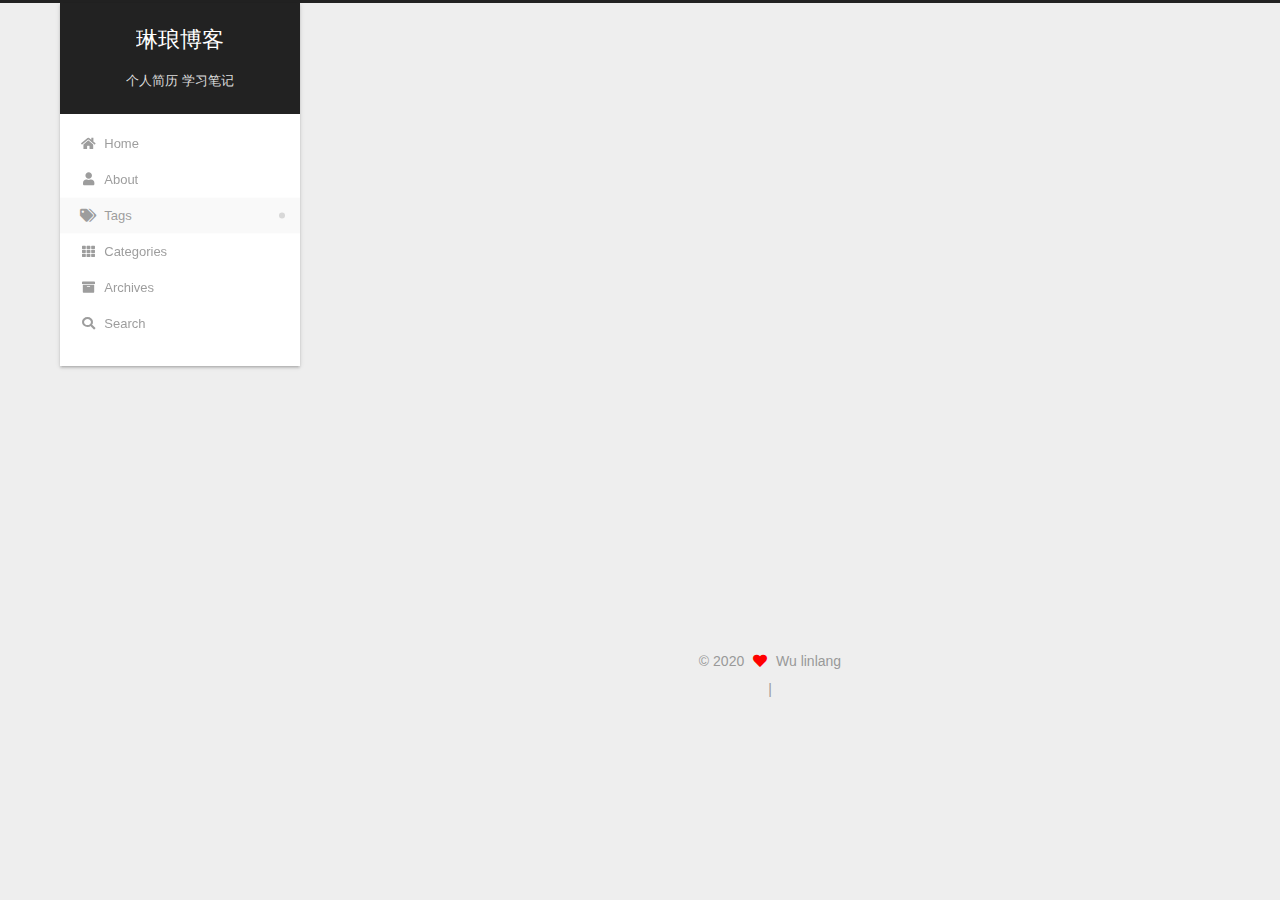
<file: tags/index.html>
<!DOCTYPE html>
<html lang="en">
<head>
  <meta charset="UTF-8">
<meta name="viewport" content="width=device-width, initial-scale=1, maximum-scale=2">
<meta name="theme-color" content="#222">
<meta name="generator" content="Hexo 5.2.0">
  <link rel="apple-touch-icon" sizes="180x180" href="/images/apple-touch-icon-next.png">
  <link rel="icon" type="image/png" sizes="32x32" href="/images/icon.jpg">
  <link rel="mask-icon" href="/images/logo.svg" color="#222">

<link rel="stylesheet" href="/css/main.css">


<link rel="stylesheet" href="/lib/font-awesome/css/all.min.css">

<script id="hexo-configurations">
    var NexT = window.NexT || {};
    var CONFIG = {"hostname":"example.com","root":"/","scheme":"Gemini","version":"7.8.0","exturl":false,"sidebar":{"position":"left","display":"post","padding":18,"offset":12,"onmobile":false},"copycode":{"enable":false,"show_result":false,"style":null},"back2top":{"enable":true,"sidebar":false,"scrollpercent":false},"bookmark":{"enable":false,"color":"#222","save":"auto"},"fancybox":false,"mediumzoom":false,"lazyload":false,"pangu":false,"comments":{"style":"tabs","active":null,"storage":true,"lazyload":false,"nav":null},"algolia":{"hits":{"per_page":10},"labels":{"input_placeholder":"Search for Posts","hits_empty":"We didn't find any results for the search: ${query}","hits_stats":"${hits} results found in ${time} ms"}},"localsearch":{"enable":true,"trigger":"auto","top_n_per_article":1,"unescape":false,"preload":false},"motion":{"enable":true,"async":false,"transition":{"post_block":"fadeIn","post_header":"slideDownIn","post_body":"slideDownIn","coll_header":"slideLeftIn","sidebar":"slideUpIn"}},"path":"search.xml"};
  </script>

  <meta property="og:type" content="website">
<meta property="og:title" content="tags">
<meta property="og:url" content="http://example.com/tags/index.html">
<meta property="og:site_name" content="琳琅博客">
<meta property="og:locale" content="en_US">
<meta property="article:published_time" content="2020-12-15T08:55:28.000Z">
<meta property="article:modified_time" content="2020-12-15T08:57:05.895Z">
<meta property="article:author" content="Wu linlang">
<meta name="twitter:card" content="summary">

<link rel="canonical" href="http://example.com/tags/">


<script id="page-configurations">
  // https://hexo.io/docs/variables.html
  CONFIG.page = {
    sidebar: "",
    isHome : false,
    isPost : false,
    lang   : 'en'
  };
</script>

  <title>tags | 琳琅博客
</title>
  






  <noscript>
  <style>
  .use-motion .brand,
  .use-motion .menu-item,
  .sidebar-inner,
  .use-motion .post-block,
  .use-motion .pagination,
  .use-motion .comments,
  .use-motion .post-header,
  .use-motion .post-body,
  .use-motion .collection-header { opacity: initial; }

  .use-motion .site-title,
  .use-motion .site-subtitle {
    opacity: initial;
    top: initial;
  }

  .use-motion .logo-line-before i { left: initial; }
  .use-motion .logo-line-after i { right: initial; }
  </style>
</noscript>

</head>

<body itemscope itemtype="http://schema.org/WebPage">
  <div class="container use-motion">
    <div class="headband"></div>

    <header class="header" itemscope itemtype="http://schema.org/WPHeader">
      <div class="header-inner"><div class="site-brand-container">
  <div class="site-nav-toggle">
    <div class="toggle" aria-label="Toggle navigation bar">
      <span class="toggle-line toggle-line-first"></span>
      <span class="toggle-line toggle-line-middle"></span>
      <span class="toggle-line toggle-line-last"></span>
    </div>
  </div>

  <div class="site-meta">

    <a href="/" class="brand" rel="start">
      <span class="logo-line-before"><i></i></span>
      <h1 class="site-title">琳琅博客</h1>
      <span class="logo-line-after"><i></i></span>
    </a>
      <p class="site-subtitle" itemprop="description">个人简历 学习笔记</p>
  </div>

  <div class="site-nav-right">
    <div class="toggle popup-trigger">
        <i class="fa fa-search fa-fw fa-lg"></i>
    </div>
  </div>
</div>




<nav class="site-nav">
  <ul id="menu" class="main-menu menu">
        <li class="menu-item menu-item-home">

    <a href="/" rel="section"><i class="fa fa-home fa-fw"></i>Home</a>

  </li>
        <li class="menu-item menu-item-about">

    <a href="/about/" rel="section"><i class="fa fa-user fa-fw"></i>About</a>

  </li>
        <li class="menu-item menu-item-tags">

    <a href="/tags/" rel="section"><i class="fa fa-tags fa-fw"></i>Tags</a>

  </li>
        <li class="menu-item menu-item-categories">

    <a href="/categories/" rel="section"><i class="fa fa-th fa-fw"></i>Categories</a>

  </li>
        <li class="menu-item menu-item-archives">

    <a href="/archives/" rel="section"><i class="fa fa-archive fa-fw"></i>Archives</a>

  </li>
      <li class="menu-item menu-item-search">
        <a role="button" class="popup-trigger"><i class="fa fa-search fa-fw"></i>Search
        </a>
      </li>
  </ul>
</nav>



  <div class="search-pop-overlay">
    <div class="popup search-popup">
        <div class="search-header">
  <span class="search-icon">
    <i class="fa fa-search"></i>
  </span>
  <div class="search-input-container">
    <input autocomplete="off" autocapitalize="off"
           placeholder="Searching..." spellcheck="false"
           type="search" class="search-input">
  </div>
  <span class="popup-btn-close">
    <i class="fa fa-times-circle"></i>
  </span>
</div>
<div id="search-result">
  <div id="no-result">
    <i class="fa fa-spinner fa-pulse fa-5x fa-fw"></i>
  </div>
</div>

    </div>
  </div>

</div>
    </header>

    
  <div class="back-to-top">
    <i class="fa fa-arrow-up"></i>
    <span>0%</span>
  </div>


    <main class="main">
      <div class="main-inner">
        <div class="content-wrap">
          
  
  

          <div class="content page posts-expand">
            

    
    
    
    <div class="post-block" lang="en">
      <header class="post-header">

<h1 class="post-title" itemprop="name headline">tags
</h1>

<div class="post-meta">
  

</div>

</header>

      
      
      
      <div class="post-body">
          <div class="tag-cloud">
            <div class="tag-cloud-title">
              2 tags in total
            </div>
            <div class="tag-cloud-tags">
              <a href="/tags/hadoop/" style="font-size: 12px; color: #ccc">hadoop</a> <a href="/tags/python/" style="font-size: 12px; color: #ccc">python</a>
            </div>
          </div>
        
      </div>
      
      
      
    </div>
    

    
    
    


          </div>
          

<script>
  window.addEventListener('tabs:register', () => {
    let { activeClass } = CONFIG.comments;
    if (CONFIG.comments.storage) {
      activeClass = localStorage.getItem('comments_active') || activeClass;
    }
    if (activeClass) {
      let activeTab = document.querySelector(`a[href="#comment-${activeClass}"]`);
      if (activeTab) {
        activeTab.click();
      }
    }
  });
  if (CONFIG.comments.storage) {
    window.addEventListener('tabs:click', event => {
      if (!event.target.matches('.tabs-comment .tab-content .tab-pane')) return;
      let commentClass = event.target.classList[1];
      localStorage.setItem('comments_active', commentClass);
    });
  }
</script>

        </div>
          
  
  <div class="toggle sidebar-toggle">
    <span class="toggle-line toggle-line-first"></span>
    <span class="toggle-line toggle-line-middle"></span>
    <span class="toggle-line toggle-line-last"></span>
  </div>

  <aside class="sidebar">
    <div class="sidebar-inner">

      <ul class="sidebar-nav motion-element">
        <li class="sidebar-nav-toc">
          Table of Contents
        </li>
        <li class="sidebar-nav-overview">
          Overview
        </li>
      </ul>

      <!--noindex-->
      <div class="post-toc-wrap sidebar-panel">
      </div>
      <!--/noindex-->

      <div class="site-overview-wrap sidebar-panel">
        <div class="site-author motion-element" itemprop="author" itemscope itemtype="http://schema.org/Person">
    <img class="site-author-image" itemprop="image" alt="Wu linlang"
      src="/images/head.jpg">
  <p class="site-author-name" itemprop="name">Wu linlang</p>
  <div class="site-description" itemprop="description"></div>
</div>
<div class="site-state-wrap motion-element">
  <nav class="site-state">
      <div class="site-state-item site-state-posts">
          <a href="/archives/">
        
          <span class="site-state-item-count">2</span>
          <span class="site-state-item-name">posts</span>
        </a>
      </div>
      <div class="site-state-item site-state-tags">
            <a href="/tags/">
          
        <span class="site-state-item-count">2</span>
        <span class="site-state-item-name">tags</span></a>
      </div>
  </nav>
</div>



      </div>

    </div>
  </aside>
  <div id="sidebar-dimmer"></div>


      </div>
    </main>

    <footer class="footer">
      <div class="footer-inner">
        

        

<div class="copyright">
  
  &copy; 
  <span itemprop="copyrightYear">2020</span>
  <span class="with-love">
    <i class="fa fa-heart"></i>
  </span>
  <span class="author" itemprop="copyrightHolder">Wu linlang</span>
</div>

        
<div class="busuanzi-count">
  <script async src="https://busuanzi.ibruce.info/busuanzi/2.3/busuanzi.pure.mini.js"></script>
    <span class="post-meta-item" id="busuanzi_container_site_uv" style="display: none;">
      <span class="post-meta-item-icon">
        <i class="fa fa-user"></i>
      </span>
      <span class="site-uv" title="Total Visitors">
        <span id="busuanzi_value_site_uv"></span>
      </span>
    </span>
    <span class="post-meta-divider">|</span>
    <span class="post-meta-item" id="busuanzi_container_site_pv" style="display: none;">
      <span class="post-meta-item-icon">
        <i class="fa fa-eye"></i>
      </span>
      <span class="site-pv" title="Total Views">
        <span id="busuanzi_value_site_pv"></span>
      </span>
    </span>
</div>








      </div>
    </footer>
  </div>

  
  <script src="/lib/anime.min.js"></script>
  <script src="/lib/velocity/velocity.min.js"></script>
  <script src="/lib/velocity/velocity.ui.min.js"></script>

<script src="/js/utils.js"></script>

<script src="/js/motion.js"></script>


<script src="/js/schemes/pisces.js"></script>


<script src="/js/next-boot.js"></script>




  




  
<script src="/js/local-search.js"></script>













  

  

</body>
</html>
</file>
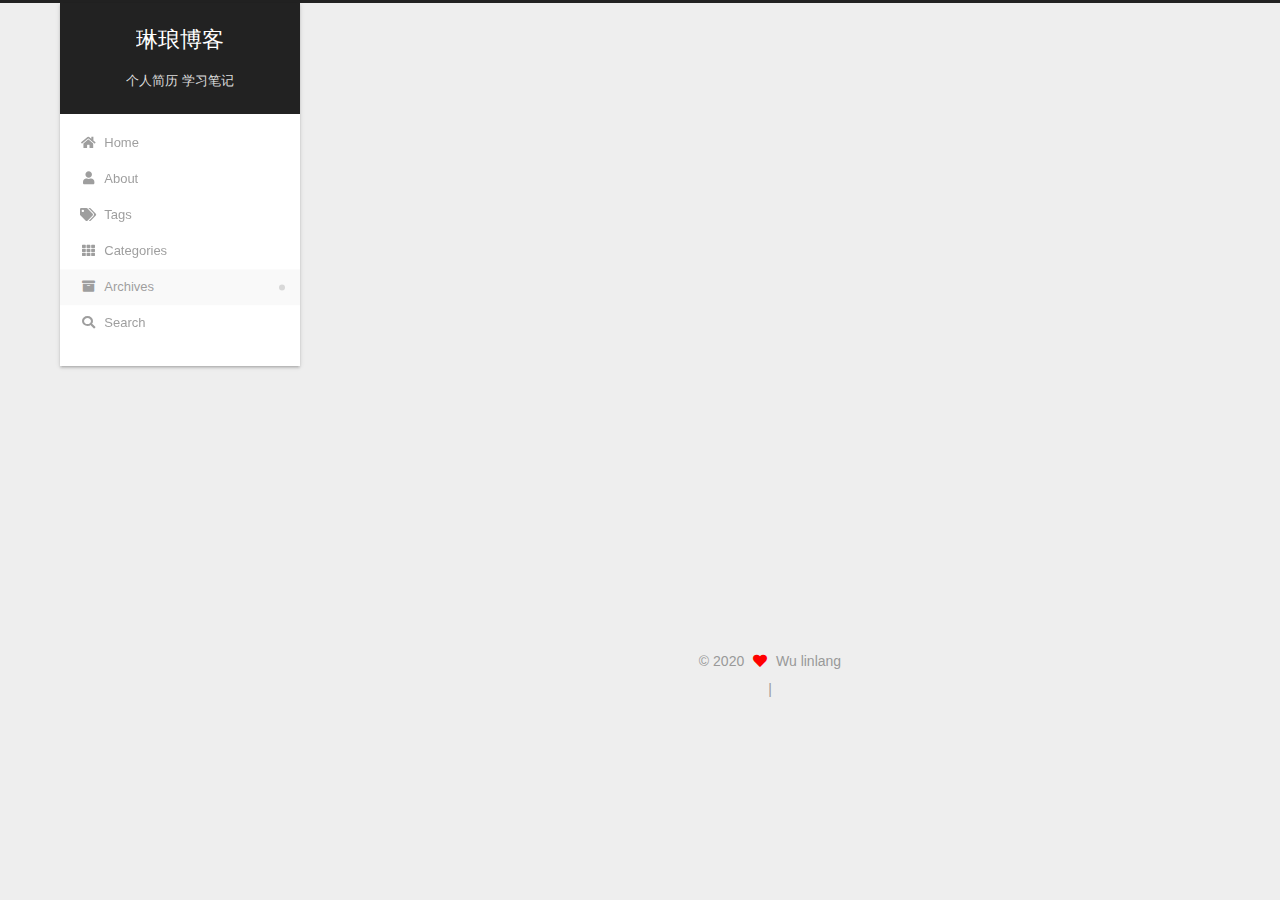
<file: archives/2020/index.html>
<!DOCTYPE html>
<html lang="en">
<head>
  <meta charset="UTF-8">
<meta name="viewport" content="width=device-width, initial-scale=1, maximum-scale=2">
<meta name="theme-color" content="#222">
<meta name="generator" content="Hexo 5.2.0">
  <link rel="apple-touch-icon" sizes="180x180" href="/images/apple-touch-icon-next.png">
  <link rel="icon" type="image/png" sizes="32x32" href="/images/icon.jpg">
  <link rel="mask-icon" href="/images/logo.svg" color="#222">

<link rel="stylesheet" href="/css/main.css">


<link rel="stylesheet" href="/lib/font-awesome/css/all.min.css">

<script id="hexo-configurations">
    var NexT = window.NexT || {};
    var CONFIG = {"hostname":"example.com","root":"/","scheme":"Gemini","version":"7.8.0","exturl":false,"sidebar":{"position":"left","display":"post","padding":18,"offset":12,"onmobile":false},"copycode":{"enable":false,"show_result":false,"style":null},"back2top":{"enable":true,"sidebar":false,"scrollpercent":false},"bookmark":{"enable":false,"color":"#222","save":"auto"},"fancybox":false,"mediumzoom":false,"lazyload":false,"pangu":false,"comments":{"style":"tabs","active":null,"storage":true,"lazyload":false,"nav":null},"algolia":{"hits":{"per_page":10},"labels":{"input_placeholder":"Search for Posts","hits_empty":"We didn't find any results for the search: ${query}","hits_stats":"${hits} results found in ${time} ms"}},"localsearch":{"enable":true,"trigger":"auto","top_n_per_article":1,"unescape":false,"preload":false},"motion":{"enable":true,"async":false,"transition":{"post_block":"fadeIn","post_header":"slideDownIn","post_body":"slideDownIn","coll_header":"slideLeftIn","sidebar":"slideUpIn"}},"path":"search.xml"};
  </script>

  <meta property="og:type" content="website">
<meta property="og:title" content="琳琅博客">
<meta property="og:url" content="http://example.com/archives/2020/index.html">
<meta property="og:site_name" content="琳琅博客">
<meta property="og:locale" content="en_US">
<meta property="article:author" content="Wu linlang">
<meta name="twitter:card" content="summary">

<link rel="canonical" href="http://example.com/archives/2020/">


<script id="page-configurations">
  // https://hexo.io/docs/variables.html
  CONFIG.page = {
    sidebar: "",
    isHome : false,
    isPost : false,
    lang   : 'en'
  };
</script>

  <title>Archive | 琳琅博客</title>
  






  <noscript>
  <style>
  .use-motion .brand,
  .use-motion .menu-item,
  .sidebar-inner,
  .use-motion .post-block,
  .use-motion .pagination,
  .use-motion .comments,
  .use-motion .post-header,
  .use-motion .post-body,
  .use-motion .collection-header { opacity: initial; }

  .use-motion .site-title,
  .use-motion .site-subtitle {
    opacity: initial;
    top: initial;
  }

  .use-motion .logo-line-before i { left: initial; }
  .use-motion .logo-line-after i { right: initial; }
  </style>
</noscript>

</head>

<body itemscope itemtype="http://schema.org/WebPage">
  <div class="container use-motion">
    <div class="headband"></div>

    <header class="header" itemscope itemtype="http://schema.org/WPHeader">
      <div class="header-inner"><div class="site-brand-container">
  <div class="site-nav-toggle">
    <div class="toggle" aria-label="Toggle navigation bar">
      <span class="toggle-line toggle-line-first"></span>
      <span class="toggle-line toggle-line-middle"></span>
      <span class="toggle-line toggle-line-last"></span>
    </div>
  </div>

  <div class="site-meta">

    <a href="/" class="brand" rel="start">
      <span class="logo-line-before"><i></i></span>
      <h1 class="site-title">琳琅博客</h1>
      <span class="logo-line-after"><i></i></span>
    </a>
      <p class="site-subtitle" itemprop="description">个人简历 学习笔记</p>
  </div>

  <div class="site-nav-right">
    <div class="toggle popup-trigger">
        <i class="fa fa-search fa-fw fa-lg"></i>
    </div>
  </div>
</div>




<nav class="site-nav">
  <ul id="menu" class="main-menu menu">
        <li class="menu-item menu-item-home">

    <a href="/" rel="section"><i class="fa fa-home fa-fw"></i>Home</a>

  </li>
        <li class="menu-item menu-item-about">

    <a href="/about/" rel="section"><i class="fa fa-user fa-fw"></i>About</a>

  </li>
        <li class="menu-item menu-item-tags">

    <a href="/tags/" rel="section"><i class="fa fa-tags fa-fw"></i>Tags</a>

  </li>
        <li class="menu-item menu-item-categories">

    <a href="/categories/" rel="section"><i class="fa fa-th fa-fw"></i>Categories</a>

  </li>
        <li class="menu-item menu-item-archives">

    <a href="/archives/" rel="section"><i class="fa fa-archive fa-fw"></i>Archives</a>

  </li>
      <li class="menu-item menu-item-search">
        <a role="button" class="popup-trigger"><i class="fa fa-search fa-fw"></i>Search
        </a>
      </li>
  </ul>
</nav>



  <div class="search-pop-overlay">
    <div class="popup search-popup">
        <div class="search-header">
  <span class="search-icon">
    <i class="fa fa-search"></i>
  </span>
  <div class="search-input-container">
    <input autocomplete="off" autocapitalize="off"
           placeholder="Searching..." spellcheck="false"
           type="search" class="search-input">
  </div>
  <span class="popup-btn-close">
    <i class="fa fa-times-circle"></i>
  </span>
</div>
<div id="search-result">
  <div id="no-result">
    <i class="fa fa-spinner fa-pulse fa-5x fa-fw"></i>
  </div>
</div>

    </div>
  </div>

</div>
    </header>

    
  <div class="back-to-top">
    <i class="fa fa-arrow-up"></i>
    <span>0%</span>
  </div>


    <main class="main">
      <div class="main-inner">
        <div class="content-wrap">
          

          <div class="content archive">
            

  
  
  
  <div class="post-block">
    <div class="posts-collapse">
      <div class="collection-title">
        <span class="collection-header">Um..! 2 posts in total. Keep on posting.</span>
      </div>

      
    <div class="collection-year">
      <span class="collection-header">2020</span>
    </div>

  <article itemscope itemtype="http://schema.org/Article">
    <header class="post-header">

      <div class="post-meta">
        <time itemprop="dateCreated"
              datetime="2020-12-15T19:43:41+08:00"
              content="2020-12-15">
          12-15
        </time>
      </div>

      <div class="post-title">
          <a class="post-title-link" href="/2020/12/15/Hadoop%E9%9B%86%E7%BE%A4%E6%90%AD%E5%BB%BA%E6%80%BB%E7%BB%93/" itemprop="url">
            <span itemprop="name">Hadoop集群搭建总结</span>
          </a>
      </div>

    </header>
  </article>

  <article itemscope itemtype="http://schema.org/Article">
    <header class="post-header">

      <div class="post-meta">
        <time itemprop="dateCreated"
              datetime="2020-12-15T14:54:03+08:00"
              content="2020-12-15">
          12-15
        </time>
      </div>

      <div class="post-title">
          <a class="post-title-link" href="/2020/12/15/Python%E5%AD%A6%E4%B9%A0%E7%AC%94%E8%AE%B0/" itemprop="url">
            <span itemprop="name">python学习笔记</span>
          </a>
      </div>

    </header>
  </article>


    </div>
  </div>
  
  
  

  



          </div>
          

<script>
  window.addEventListener('tabs:register', () => {
    let { activeClass } = CONFIG.comments;
    if (CONFIG.comments.storage) {
      activeClass = localStorage.getItem('comments_active') || activeClass;
    }
    if (activeClass) {
      let activeTab = document.querySelector(`a[href="#comment-${activeClass}"]`);
      if (activeTab) {
        activeTab.click();
      }
    }
  });
  if (CONFIG.comments.storage) {
    window.addEventListener('tabs:click', event => {
      if (!event.target.matches('.tabs-comment .tab-content .tab-pane')) return;
      let commentClass = event.target.classList[1];
      localStorage.setItem('comments_active', commentClass);
    });
  }
</script>

        </div>
          
  
  <div class="toggle sidebar-toggle">
    <span class="toggle-line toggle-line-first"></span>
    <span class="toggle-line toggle-line-middle"></span>
    <span class="toggle-line toggle-line-last"></span>
  </div>

  <aside class="sidebar">
    <div class="sidebar-inner">

      <ul class="sidebar-nav motion-element">
        <li class="sidebar-nav-toc">
          Table of Contents
        </li>
        <li class="sidebar-nav-overview">
          Overview
        </li>
      </ul>

      <!--noindex-->
      <div class="post-toc-wrap sidebar-panel">
      </div>
      <!--/noindex-->

      <div class="site-overview-wrap sidebar-panel">
        <div class="site-author motion-element" itemprop="author" itemscope itemtype="http://schema.org/Person">
    <img class="site-author-image" itemprop="image" alt="Wu linlang"
      src="/images/head.jpg">
  <p class="site-author-name" itemprop="name">Wu linlang</p>
  <div class="site-description" itemprop="description"></div>
</div>
<div class="site-state-wrap motion-element">
  <nav class="site-state">
      <div class="site-state-item site-state-posts">
          <a href="/archives/">
        
          <span class="site-state-item-count">2</span>
          <span class="site-state-item-name">posts</span>
        </a>
      </div>
      <div class="site-state-item site-state-tags">
            <a href="/tags/">
          
        <span class="site-state-item-count">2</span>
        <span class="site-state-item-name">tags</span></a>
      </div>
  </nav>
</div>



      </div>

    </div>
  </aside>
  <div id="sidebar-dimmer"></div>


      </div>
    </main>

    <footer class="footer">
      <div class="footer-inner">
        

        

<div class="copyright">
  
  &copy; 
  <span itemprop="copyrightYear">2020</span>
  <span class="with-love">
    <i class="fa fa-heart"></i>
  </span>
  <span class="author" itemprop="copyrightHolder">Wu linlang</span>
</div>

        
<div class="busuanzi-count">
  <script async src="https://busuanzi.ibruce.info/busuanzi/2.3/busuanzi.pure.mini.js"></script>
    <span class="post-meta-item" id="busuanzi_container_site_uv" style="display: none;">
      <span class="post-meta-item-icon">
        <i class="fa fa-user"></i>
      </span>
      <span class="site-uv" title="Total Visitors">
        <span id="busuanzi_value_site_uv"></span>
      </span>
    </span>
    <span class="post-meta-divider">|</span>
    <span class="post-meta-item" id="busuanzi_container_site_pv" style="display: none;">
      <span class="post-meta-item-icon">
        <i class="fa fa-eye"></i>
      </span>
      <span class="site-pv" title="Total Views">
        <span id="busuanzi_value_site_pv"></span>
      </span>
    </span>
</div>








      </div>
    </footer>
  </div>

  
  <script src="/lib/anime.min.js"></script>
  <script src="/lib/velocity/velocity.min.js"></script>
  <script src="/lib/velocity/velocity.ui.min.js"></script>

<script src="/js/utils.js"></script>

<script src="/js/motion.js"></script>


<script src="/js/schemes/pisces.js"></script>


<script src="/js/next-boot.js"></script>




  




  
<script src="/js/local-search.js"></script>













  

  

</body>
</html>
</file>
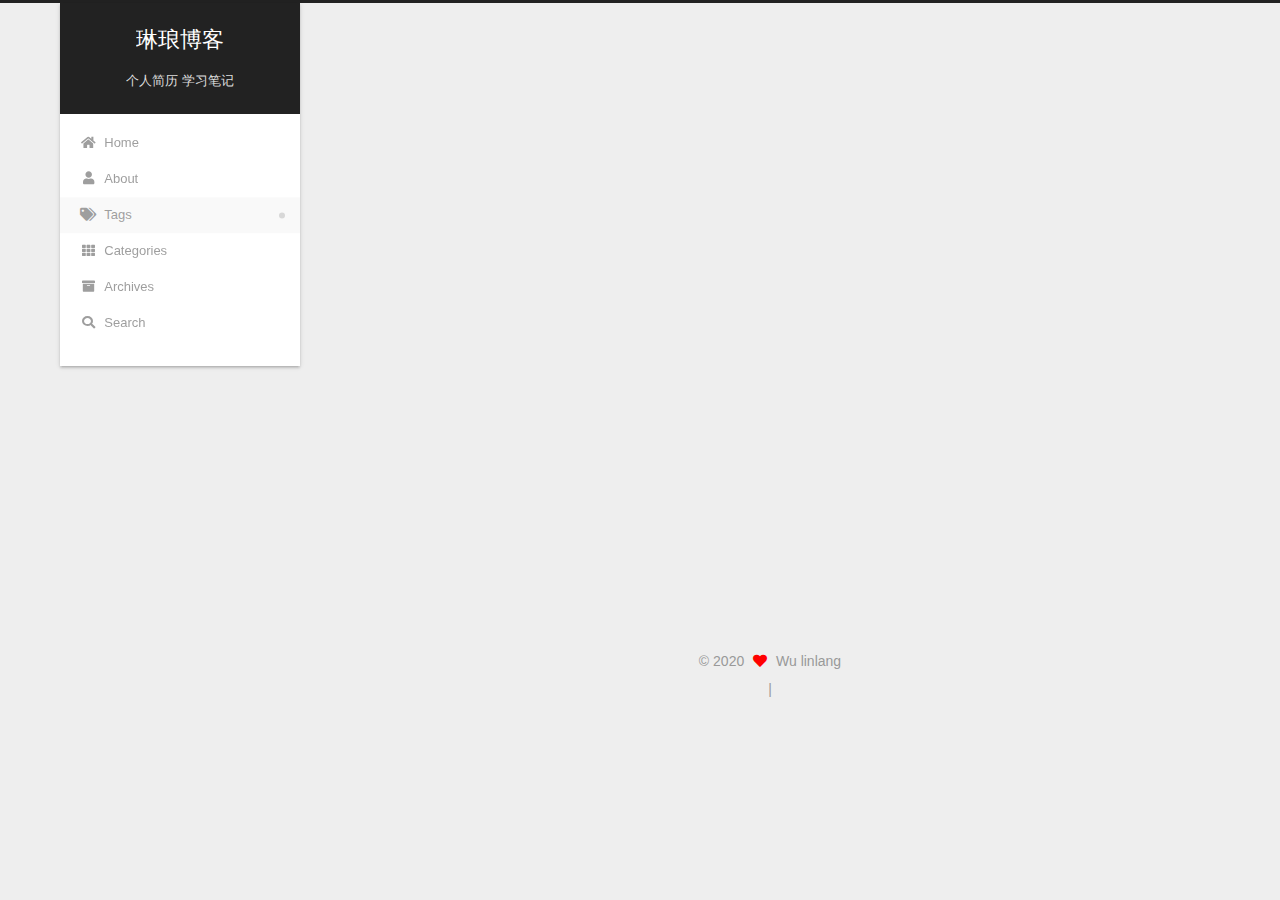
<file: tags/hadoop/index.html>
<!DOCTYPE html>
<html lang="en">
<head>
  <meta charset="UTF-8">
<meta name="viewport" content="width=device-width, initial-scale=1, maximum-scale=2">
<meta name="theme-color" content="#222">
<meta name="generator" content="Hexo 5.2.0">
  <link rel="apple-touch-icon" sizes="180x180" href="/images/apple-touch-icon-next.png">
  <link rel="icon" type="image/png" sizes="32x32" href="/images/icon.jpg">
  <link rel="mask-icon" href="/images/logo.svg" color="#222">

<link rel="stylesheet" href="/css/main.css">


<link rel="stylesheet" href="/lib/font-awesome/css/all.min.css">

<script id="hexo-configurations">
    var NexT = window.NexT || {};
    var CONFIG = {"hostname":"example.com","root":"/","scheme":"Gemini","version":"7.8.0","exturl":false,"sidebar":{"position":"left","display":"post","padding":18,"offset":12,"onmobile":false},"copycode":{"enable":false,"show_result":false,"style":null},"back2top":{"enable":true,"sidebar":false,"scrollpercent":false},"bookmark":{"enable":false,"color":"#222","save":"auto"},"fancybox":false,"mediumzoom":false,"lazyload":false,"pangu":false,"comments":{"style":"tabs","active":null,"storage":true,"lazyload":false,"nav":null},"algolia":{"hits":{"per_page":10},"labels":{"input_placeholder":"Search for Posts","hits_empty":"We didn't find any results for the search: ${query}","hits_stats":"${hits} results found in ${time} ms"}},"localsearch":{"enable":true,"trigger":"auto","top_n_per_article":1,"unescape":false,"preload":false},"motion":{"enable":true,"async":false,"transition":{"post_block":"fadeIn","post_header":"slideDownIn","post_body":"slideDownIn","coll_header":"slideLeftIn","sidebar":"slideUpIn"}},"path":"search.xml"};
  </script>

  <meta property="og:type" content="website">
<meta property="og:title" content="琳琅博客">
<meta property="og:url" content="http://example.com/tags/hadoop/index.html">
<meta property="og:site_name" content="琳琅博客">
<meta property="og:locale" content="en_US">
<meta property="article:author" content="Wu linlang">
<meta name="twitter:card" content="summary">

<link rel="canonical" href="http://example.com/tags/hadoop/">


<script id="page-configurations">
  // https://hexo.io/docs/variables.html
  CONFIG.page = {
    sidebar: "",
    isHome : false,
    isPost : false,
    lang   : 'en'
  };
</script>

  <title>Tag: hadoop | 琳琅博客</title>
  






  <noscript>
  <style>
  .use-motion .brand,
  .use-motion .menu-item,
  .sidebar-inner,
  .use-motion .post-block,
  .use-motion .pagination,
  .use-motion .comments,
  .use-motion .post-header,
  .use-motion .post-body,
  .use-motion .collection-header { opacity: initial; }

  .use-motion .site-title,
  .use-motion .site-subtitle {
    opacity: initial;
    top: initial;
  }

  .use-motion .logo-line-before i { left: initial; }
  .use-motion .logo-line-after i { right: initial; }
  </style>
</noscript>

</head>

<body itemscope itemtype="http://schema.org/WebPage">
  <div class="container use-motion">
    <div class="headband"></div>

    <header class="header" itemscope itemtype="http://schema.org/WPHeader">
      <div class="header-inner"><div class="site-brand-container">
  <div class="site-nav-toggle">
    <div class="toggle" aria-label="Toggle navigation bar">
      <span class="toggle-line toggle-line-first"></span>
      <span class="toggle-line toggle-line-middle"></span>
      <span class="toggle-line toggle-line-last"></span>
    </div>
  </div>

  <div class="site-meta">

    <a href="/" class="brand" rel="start">
      <span class="logo-line-before"><i></i></span>
      <h1 class="site-title">琳琅博客</h1>
      <span class="logo-line-after"><i></i></span>
    </a>
      <p class="site-subtitle" itemprop="description">个人简历 学习笔记</p>
  </div>

  <div class="site-nav-right">
    <div class="toggle popup-trigger">
        <i class="fa fa-search fa-fw fa-lg"></i>
    </div>
  </div>
</div>




<nav class="site-nav">
  <ul id="menu" class="main-menu menu">
        <li class="menu-item menu-item-home">

    <a href="/" rel="section"><i class="fa fa-home fa-fw"></i>Home</a>

  </li>
        <li class="menu-item menu-item-about">

    <a href="/about/" rel="section"><i class="fa fa-user fa-fw"></i>About</a>

  </li>
        <li class="menu-item menu-item-tags">

    <a href="/tags/" rel="section"><i class="fa fa-tags fa-fw"></i>Tags</a>

  </li>
        <li class="menu-item menu-item-categories">

    <a href="/categories/" rel="section"><i class="fa fa-th fa-fw"></i>Categories</a>

  </li>
        <li class="menu-item menu-item-archives">

    <a href="/archives/" rel="section"><i class="fa fa-archive fa-fw"></i>Archives</a>

  </li>
      <li class="menu-item menu-item-search">
        <a role="button" class="popup-trigger"><i class="fa fa-search fa-fw"></i>Search
        </a>
      </li>
  </ul>
</nav>



  <div class="search-pop-overlay">
    <div class="popup search-popup">
        <div class="search-header">
  <span class="search-icon">
    <i class="fa fa-search"></i>
  </span>
  <div class="search-input-container">
    <input autocomplete="off" autocapitalize="off"
           placeholder="Searching..." spellcheck="false"
           type="search" class="search-input">
  </div>
  <span class="popup-btn-close">
    <i class="fa fa-times-circle"></i>
  </span>
</div>
<div id="search-result">
  <div id="no-result">
    <i class="fa fa-spinner fa-pulse fa-5x fa-fw"></i>
  </div>
</div>

    </div>
  </div>

</div>
    </header>

    
  <div class="back-to-top">
    <i class="fa fa-arrow-up"></i>
    <span>0%</span>
  </div>


    <main class="main">
      <div class="main-inner">
        <div class="content-wrap">
          

          <div class="content tag">
            

  
  
  
  <div class="post-block">
    <div class="posts-collapse">
      <div class="collection-title">
        <h2 class="collection-header">hadoop
          <small>Tag</small>
        </h2>
      </div>

      
    <div class="collection-year">
      <span class="collection-header">2020</span>
    </div>

  <article itemscope itemtype="http://schema.org/Article">
    <header class="post-header">

      <div class="post-meta">
        <time itemprop="dateCreated"
              datetime="2020-12-15T19:43:41+08:00"
              content="2020-12-15">
          12-15
        </time>
      </div>

      <div class="post-title">
          <a class="post-title-link" href="/2020/12/15/Hadoop%E9%9B%86%E7%BE%A4%E6%90%AD%E5%BB%BA%E6%80%BB%E7%BB%93/" itemprop="url">
            <span itemprop="name">Hadoop集群搭建总结</span>
          </a>
      </div>

    </header>
  </article>

    </div>
  </div>
  
  
  

  



          </div>
          

<script>
  window.addEventListener('tabs:register', () => {
    let { activeClass } = CONFIG.comments;
    if (CONFIG.comments.storage) {
      activeClass = localStorage.getItem('comments_active') || activeClass;
    }
    if (activeClass) {
      let activeTab = document.querySelector(`a[href="#comment-${activeClass}"]`);
      if (activeTab) {
        activeTab.click();
      }
    }
  });
  if (CONFIG.comments.storage) {
    window.addEventListener('tabs:click', event => {
      if (!event.target.matches('.tabs-comment .tab-content .tab-pane')) return;
      let commentClass = event.target.classList[1];
      localStorage.setItem('comments_active', commentClass);
    });
  }
</script>

        </div>
          
  
  <div class="toggle sidebar-toggle">
    <span class="toggle-line toggle-line-first"></span>
    <span class="toggle-line toggle-line-middle"></span>
    <span class="toggle-line toggle-line-last"></span>
  </div>

  <aside class="sidebar">
    <div class="sidebar-inner">

      <ul class="sidebar-nav motion-element">
        <li class="sidebar-nav-toc">
          Table of Contents
        </li>
        <li class="sidebar-nav-overview">
          Overview
        </li>
      </ul>

      <!--noindex-->
      <div class="post-toc-wrap sidebar-panel">
      </div>
      <!--/noindex-->

      <div class="site-overview-wrap sidebar-panel">
        <div class="site-author motion-element" itemprop="author" itemscope itemtype="http://schema.org/Person">
    <img class="site-author-image" itemprop="image" alt="Wu linlang"
      src="/images/head.jpg">
  <p class="site-author-name" itemprop="name">Wu linlang</p>
  <div class="site-description" itemprop="description"></div>
</div>
<div class="site-state-wrap motion-element">
  <nav class="site-state">
      <div class="site-state-item site-state-posts">
          <a href="/archives/">
        
          <span class="site-state-item-count">2</span>
          <span class="site-state-item-name">posts</span>
        </a>
      </div>
      <div class="site-state-item site-state-tags">
            <a href="/tags/">
          
        <span class="site-state-item-count">2</span>
        <span class="site-state-item-name">tags</span></a>
      </div>
  </nav>
</div>



      </div>

    </div>
  </aside>
  <div id="sidebar-dimmer"></div>


      </div>
    </main>

    <footer class="footer">
      <div class="footer-inner">
        

        

<div class="copyright">
  
  &copy; 
  <span itemprop="copyrightYear">2020</span>
  <span class="with-love">
    <i class="fa fa-heart"></i>
  </span>
  <span class="author" itemprop="copyrightHolder">Wu linlang</span>
</div>

        
<div class="busuanzi-count">
  <script async src="https://busuanzi.ibruce.info/busuanzi/2.3/busuanzi.pure.mini.js"></script>
    <span class="post-meta-item" id="busuanzi_container_site_uv" style="display: none;">
      <span class="post-meta-item-icon">
        <i class="fa fa-user"></i>
      </span>
      <span class="site-uv" title="Total Visitors">
        <span id="busuanzi_value_site_uv"></span>
      </span>
    </span>
    <span class="post-meta-divider">|</span>
    <span class="post-meta-item" id="busuanzi_container_site_pv" style="display: none;">
      <span class="post-meta-item-icon">
        <i class="fa fa-eye"></i>
      </span>
      <span class="site-pv" title="Total Views">
        <span id="busuanzi_value_site_pv"></span>
      </span>
    </span>
</div>








      </div>
    </footer>
  </div>

  
  <script src="/lib/anime.min.js"></script>
  <script src="/lib/velocity/velocity.min.js"></script>
  <script src="/lib/velocity/velocity.ui.min.js"></script>

<script src="/js/utils.js"></script>

<script src="/js/motion.js"></script>


<script src="/js/schemes/pisces.js"></script>


<script src="/js/next-boot.js"></script>




  




  
<script src="/js/local-search.js"></script>













  

  

</body>
</html>
</file>
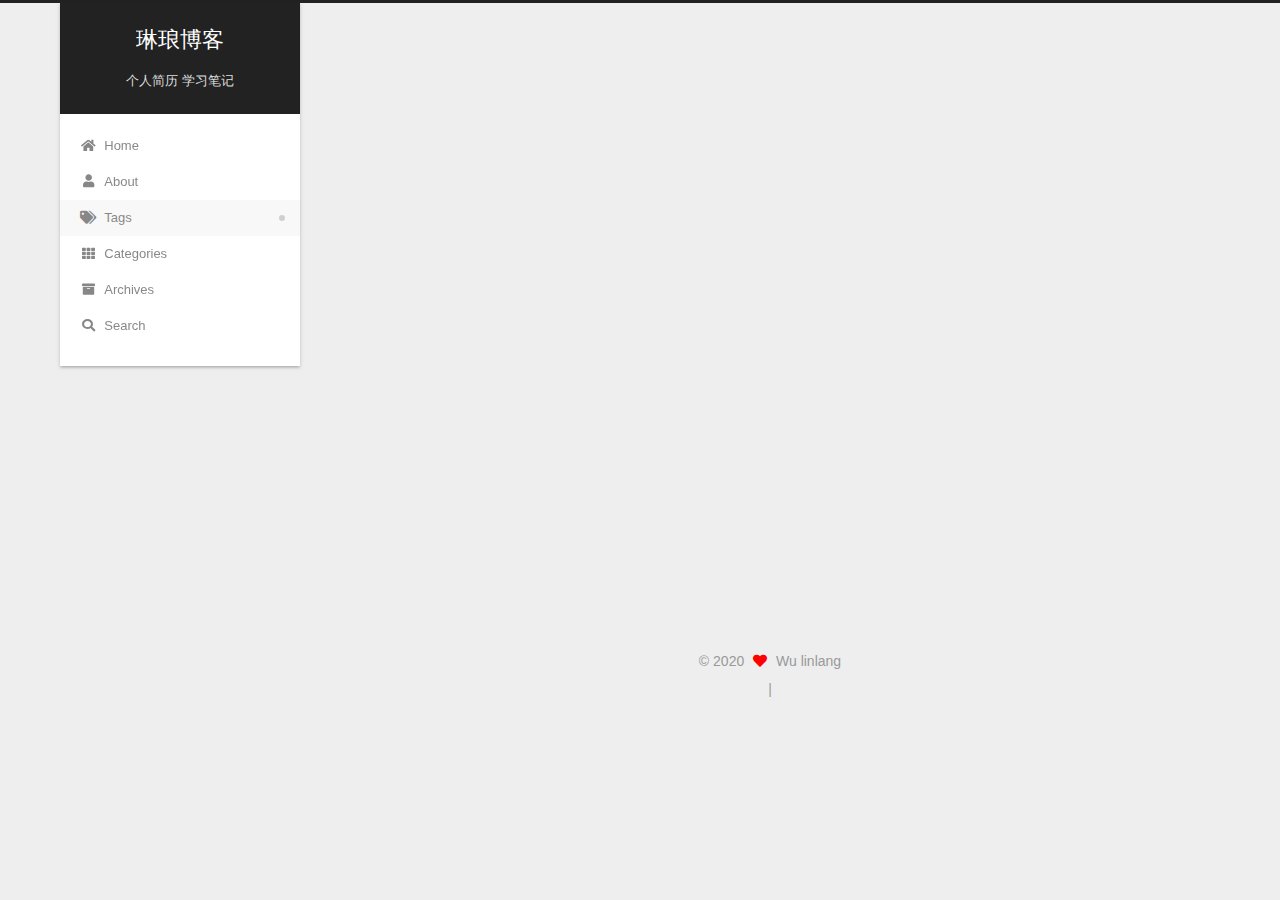
<file: tags/python/index.html>
<!DOCTYPE html>
<html lang="en">
<head>
  <meta charset="UTF-8">
<meta name="viewport" content="width=device-width, initial-scale=1, maximum-scale=2">
<meta name="theme-color" content="#222">
<meta name="generator" content="Hexo 5.2.0">
  <link rel="apple-touch-icon" sizes="180x180" href="/images/apple-touch-icon-next.png">
  <link rel="icon" type="image/png" sizes="32x32" href="/images/icon.jpg">
  <link rel="mask-icon" href="/images/logo.svg" color="#222">

<link rel="stylesheet" href="/css/main.css">


<link rel="stylesheet" href="/lib/font-awesome/css/all.min.css">

<script id="hexo-configurations">
    var NexT = window.NexT || {};
    var CONFIG = {"hostname":"example.com","root":"/","scheme":"Gemini","version":"7.8.0","exturl":false,"sidebar":{"position":"left","display":"post","padding":18,"offset":12,"onmobile":false},"copycode":{"enable":false,"show_result":false,"style":null},"back2top":{"enable":true,"sidebar":false,"scrollpercent":false},"bookmark":{"enable":false,"color":"#222","save":"auto"},"fancybox":false,"mediumzoom":false,"lazyload":false,"pangu":false,"comments":{"style":"tabs","active":null,"storage":true,"lazyload":false,"nav":null},"algolia":{"hits":{"per_page":10},"labels":{"input_placeholder":"Search for Posts","hits_empty":"We didn't find any results for the search: ${query}","hits_stats":"${hits} results found in ${time} ms"}},"localsearch":{"enable":true,"trigger":"auto","top_n_per_article":1,"unescape":false,"preload":false},"motion":{"enable":true,"async":false,"transition":{"post_block":"fadeIn","post_header":"slideDownIn","post_body":"slideDownIn","coll_header":"slideLeftIn","sidebar":"slideUpIn"}},"path":"search.xml"};
  </script>

  <meta property="og:type" content="website">
<meta property="og:title" content="琳琅博客">
<meta property="og:url" content="http://example.com/tags/python/index.html">
<meta property="og:site_name" content="琳琅博客">
<meta property="og:locale" content="en_US">
<meta property="article:author" content="Wu linlang">
<meta name="twitter:card" content="summary">

<link rel="canonical" href="http://example.com/tags/python/">


<script id="page-configurations">
  // https://hexo.io/docs/variables.html
  CONFIG.page = {
    sidebar: "",
    isHome : false,
    isPost : false,
    lang   : 'en'
  };
</script>

  <title>Tag: python | 琳琅博客</title>
  






  <noscript>
  <style>
  .use-motion .brand,
  .use-motion .menu-item,
  .sidebar-inner,
  .use-motion .post-block,
  .use-motion .pagination,
  .use-motion .comments,
  .use-motion .post-header,
  .use-motion .post-body,
  .use-motion .collection-header { opacity: initial; }

  .use-motion .site-title,
  .use-motion .site-subtitle {
    opacity: initial;
    top: initial;
  }

  .use-motion .logo-line-before i { left: initial; }
  .use-motion .logo-line-after i { right: initial; }
  </style>
</noscript>

</head>

<body itemscope itemtype="http://schema.org/WebPage">
  <div class="container use-motion">
    <div class="headband"></div>

    <header class="header" itemscope itemtype="http://schema.org/WPHeader">
      <div class="header-inner"><div class="site-brand-container">
  <div class="site-nav-toggle">
    <div class="toggle" aria-label="Toggle navigation bar">
      <span class="toggle-line toggle-line-first"></span>
      <span class="toggle-line toggle-line-middle"></span>
      <span class="toggle-line toggle-line-last"></span>
    </div>
  </div>

  <div class="site-meta">

    <a href="/" class="brand" rel="start">
      <span class="logo-line-before"><i></i></span>
      <h1 class="site-title">琳琅博客</h1>
      <span class="logo-line-after"><i></i></span>
    </a>
      <p class="site-subtitle" itemprop="description">个人简历 学习笔记</p>
  </div>

  <div class="site-nav-right">
    <div class="toggle popup-trigger">
        <i class="fa fa-search fa-fw fa-lg"></i>
    </div>
  </div>
</div>




<nav class="site-nav">
  <ul id="menu" class="main-menu menu">
        <li class="menu-item menu-item-home">

    <a href="/" rel="section"><i class="fa fa-home fa-fw"></i>Home</a>

  </li>
        <li class="menu-item menu-item-about">

    <a href="/about/" rel="section"><i class="fa fa-user fa-fw"></i>About</a>

  </li>
        <li class="menu-item menu-item-tags">

    <a href="/tags/" rel="section"><i class="fa fa-tags fa-fw"></i>Tags</a>

  </li>
        <li class="menu-item menu-item-categories">

    <a href="/categories/" rel="section"><i class="fa fa-th fa-fw"></i>Categories</a>

  </li>
        <li class="menu-item menu-item-archives">

    <a href="/archives/" rel="section"><i class="fa fa-archive fa-fw"></i>Archives</a>

  </li>
      <li class="menu-item menu-item-search">
        <a role="button" class="popup-trigger"><i class="fa fa-search fa-fw"></i>Search
        </a>
      </li>
  </ul>
</nav>



  <div class="search-pop-overlay">
    <div class="popup search-popup">
        <div class="search-header">
  <span class="search-icon">
    <i class="fa fa-search"></i>
  </span>
  <div class="search-input-container">
    <input autocomplete="off" autocapitalize="off"
           placeholder="Searching..." spellcheck="false"
           type="search" class="search-input">
  </div>
  <span class="popup-btn-close">
    <i class="fa fa-times-circle"></i>
  </span>
</div>
<div id="search-result">
  <div id="no-result">
    <i class="fa fa-spinner fa-pulse fa-5x fa-fw"></i>
  </div>
</div>

    </div>
  </div>

</div>
    </header>

    
  <div class="back-to-top">
    <i class="fa fa-arrow-up"></i>
    <span>0%</span>
  </div>


    <main class="main">
      <div class="main-inner">
        <div class="content-wrap">
          

          <div class="content tag">
            

  
  
  
  <div class="post-block">
    <div class="posts-collapse">
      <div class="collection-title">
        <h2 class="collection-header">python
          <small>Tag</small>
        </h2>
      </div>

      
    <div class="collection-year">
      <span class="collection-header">2020</span>
    </div>

  <article itemscope itemtype="http://schema.org/Article">
    <header class="post-header">

      <div class="post-meta">
        <time itemprop="dateCreated"
              datetime="2020-12-15T14:54:03+08:00"
              content="2020-12-15">
          12-15
        </time>
      </div>

      <div class="post-title">
          <a class="post-title-link" href="/2020/12/15/Python%E5%AD%A6%E4%B9%A0%E7%AC%94%E8%AE%B0/" itemprop="url">
            <span itemprop="name">python学习笔记</span>
          </a>
      </div>

    </header>
  </article>

    </div>
  </div>
  
  
  

  



          </div>
          

<script>
  window.addEventListener('tabs:register', () => {
    let { activeClass } = CONFIG.comments;
    if (CONFIG.comments.storage) {
      activeClass = localStorage.getItem('comments_active') || activeClass;
    }
    if (activeClass) {
      let activeTab = document.querySelector(`a[href="#comment-${activeClass}"]`);
      if (activeTab) {
        activeTab.click();
      }
    }
  });
  if (CONFIG.comments.storage) {
    window.addEventListener('tabs:click', event => {
      if (!event.target.matches('.tabs-comment .tab-content .tab-pane')) return;
      let commentClass = event.target.classList[1];
      localStorage.setItem('comments_active', commentClass);
    });
  }
</script>

        </div>
          
  
  <div class="toggle sidebar-toggle">
    <span class="toggle-line toggle-line-first"></span>
    <span class="toggle-line toggle-line-middle"></span>
    <span class="toggle-line toggle-line-last"></span>
  </div>

  <aside class="sidebar">
    <div class="sidebar-inner">

      <ul class="sidebar-nav motion-element">
        <li class="sidebar-nav-toc">
          Table of Contents
        </li>
        <li class="sidebar-nav-overview">
          Overview
        </li>
      </ul>

      <!--noindex-->
      <div class="post-toc-wrap sidebar-panel">
      </div>
      <!--/noindex-->

      <div class="site-overview-wrap sidebar-panel">
        <div class="site-author motion-element" itemprop="author" itemscope itemtype="http://schema.org/Person">
    <img class="site-author-image" itemprop="image" alt="Wu linlang"
      src="/images/head.jpg">
  <p class="site-author-name" itemprop="name">Wu linlang</p>
  <div class="site-description" itemprop="description"></div>
</div>
<div class="site-state-wrap motion-element">
  <nav class="site-state">
      <div class="site-state-item site-state-posts">
          <a href="/archives/">
        
          <span class="site-state-item-count">2</span>
          <span class="site-state-item-name">posts</span>
        </a>
      </div>
      <div class="site-state-item site-state-tags">
            <a href="/tags/">
          
        <span class="site-state-item-count">2</span>
        <span class="site-state-item-name">tags</span></a>
      </div>
  </nav>
</div>



      </div>

    </div>
  </aside>
  <div id="sidebar-dimmer"></div>


      </div>
    </main>

    <footer class="footer">
      <div class="footer-inner">
        

        

<div class="copyright">
  
  &copy; 
  <span itemprop="copyrightYear">2020</span>
  <span class="with-love">
    <i class="fa fa-heart"></i>
  </span>
  <span class="author" itemprop="copyrightHolder">Wu linlang</span>
</div>

        
<div class="busuanzi-count">
  <script async src="https://busuanzi.ibruce.info/busuanzi/2.3/busuanzi.pure.mini.js"></script>
    <span class="post-meta-item" id="busuanzi_container_site_uv" style="display: none;">
      <span class="post-meta-item-icon">
        <i class="fa fa-user"></i>
      </span>
      <span class="site-uv" title="Total Visitors">
        <span id="busuanzi_value_site_uv"></span>
      </span>
    </span>
    <span class="post-meta-divider">|</span>
    <span class="post-meta-item" id="busuanzi_container_site_pv" style="display: none;">
      <span class="post-meta-item-icon">
        <i class="fa fa-eye"></i>
      </span>
      <span class="site-pv" title="Total Views">
        <span id="busuanzi_value_site_pv"></span>
      </span>
    </span>
</div>








      </div>
    </footer>
  </div>

  
  <script src="/lib/anime.min.js"></script>
  <script src="/lib/velocity/velocity.min.js"></script>
  <script src="/lib/velocity/velocity.ui.min.js"></script>

<script src="/js/utils.js"></script>

<script src="/js/motion.js"></script>


<script src="/js/schemes/pisces.js"></script>


<script src="/js/next-boot.js"></script>




  




  
<script src="/js/local-search.js"></script>













  

  

</body>
</html>
</file>
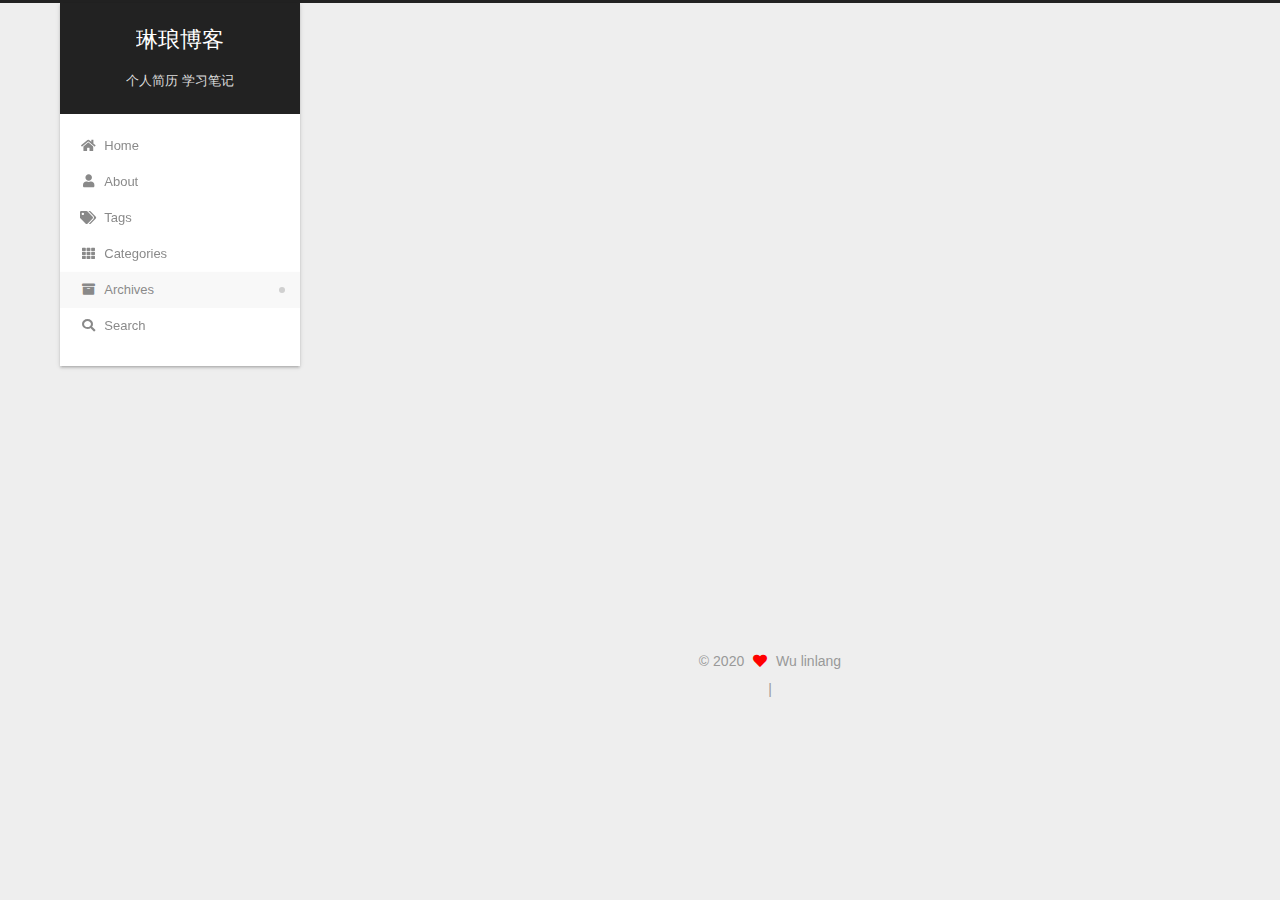
<file: archives/2020/12/index.html>
<!DOCTYPE html>
<html lang="en">
<head>
  <meta charset="UTF-8">
<meta name="viewport" content="width=device-width, initial-scale=1, maximum-scale=2">
<meta name="theme-color" content="#222">
<meta name="generator" content="Hexo 5.2.0">
  <link rel="apple-touch-icon" sizes="180x180" href="/images/apple-touch-icon-next.png">
  <link rel="icon" type="image/png" sizes="32x32" href="/images/icon.jpg">
  <link rel="mask-icon" href="/images/logo.svg" color="#222">

<link rel="stylesheet" href="/css/main.css">


<link rel="stylesheet" href="/lib/font-awesome/css/all.min.css">

<script id="hexo-configurations">
    var NexT = window.NexT || {};
    var CONFIG = {"hostname":"example.com","root":"/","scheme":"Gemini","version":"7.8.0","exturl":false,"sidebar":{"position":"left","display":"post","padding":18,"offset":12,"onmobile":false},"copycode":{"enable":false,"show_result":false,"style":null},"back2top":{"enable":true,"sidebar":false,"scrollpercent":false},"bookmark":{"enable":false,"color":"#222","save":"auto"},"fancybox":false,"mediumzoom":false,"lazyload":false,"pangu":false,"comments":{"style":"tabs","active":null,"storage":true,"lazyload":false,"nav":null},"algolia":{"hits":{"per_page":10},"labels":{"input_placeholder":"Search for Posts","hits_empty":"We didn't find any results for the search: ${query}","hits_stats":"${hits} results found in ${time} ms"}},"localsearch":{"enable":true,"trigger":"auto","top_n_per_article":1,"unescape":false,"preload":false},"motion":{"enable":true,"async":false,"transition":{"post_block":"fadeIn","post_header":"slideDownIn","post_body":"slideDownIn","coll_header":"slideLeftIn","sidebar":"slideUpIn"}},"path":"search.xml"};
  </script>

  <meta property="og:type" content="website">
<meta property="og:title" content="琳琅博客">
<meta property="og:url" content="http://example.com/archives/2020/12/index.html">
<meta property="og:site_name" content="琳琅博客">
<meta property="og:locale" content="en_US">
<meta property="article:author" content="Wu linlang">
<meta name="twitter:card" content="summary">

<link rel="canonical" href="http://example.com/archives/2020/12/">


<script id="page-configurations">
  // https://hexo.io/docs/variables.html
  CONFIG.page = {
    sidebar: "",
    isHome : false,
    isPost : false,
    lang   : 'en'
  };
</script>

  <title>Archive | 琳琅博客</title>
  






  <noscript>
  <style>
  .use-motion .brand,
  .use-motion .menu-item,
  .sidebar-inner,
  .use-motion .post-block,
  .use-motion .pagination,
  .use-motion .comments,
  .use-motion .post-header,
  .use-motion .post-body,
  .use-motion .collection-header { opacity: initial; }

  .use-motion .site-title,
  .use-motion .site-subtitle {
    opacity: initial;
    top: initial;
  }

  .use-motion .logo-line-before i { left: initial; }
  .use-motion .logo-line-after i { right: initial; }
  </style>
</noscript>

</head>

<body itemscope itemtype="http://schema.org/WebPage">
  <div class="container use-motion">
    <div class="headband"></div>

    <header class="header" itemscope itemtype="http://schema.org/WPHeader">
      <div class="header-inner"><div class="site-brand-container">
  <div class="site-nav-toggle">
    <div class="toggle" aria-label="Toggle navigation bar">
      <span class="toggle-line toggle-line-first"></span>
      <span class="toggle-line toggle-line-middle"></span>
      <span class="toggle-line toggle-line-last"></span>
    </div>
  </div>

  <div class="site-meta">

    <a href="/" class="brand" rel="start">
      <span class="logo-line-before"><i></i></span>
      <h1 class="site-title">琳琅博客</h1>
      <span class="logo-line-after"><i></i></span>
    </a>
      <p class="site-subtitle" itemprop="description">个人简历 学习笔记</p>
  </div>

  <div class="site-nav-right">
    <div class="toggle popup-trigger">
        <i class="fa fa-search fa-fw fa-lg"></i>
    </div>
  </div>
</div>




<nav class="site-nav">
  <ul id="menu" class="main-menu menu">
        <li class="menu-item menu-item-home">

    <a href="/" rel="section"><i class="fa fa-home fa-fw"></i>Home</a>

  </li>
        <li class="menu-item menu-item-about">

    <a href="/about/" rel="section"><i class="fa fa-user fa-fw"></i>About</a>

  </li>
        <li class="menu-item menu-item-tags">

    <a href="/tags/" rel="section"><i class="fa fa-tags fa-fw"></i>Tags</a>

  </li>
        <li class="menu-item menu-item-categories">

    <a href="/categories/" rel="section"><i class="fa fa-th fa-fw"></i>Categories</a>

  </li>
        <li class="menu-item menu-item-archives">

    <a href="/archives/" rel="section"><i class="fa fa-archive fa-fw"></i>Archives</a>

  </li>
      <li class="menu-item menu-item-search">
        <a role="button" class="popup-trigger"><i class="fa fa-search fa-fw"></i>Search
        </a>
      </li>
  </ul>
</nav>



  <div class="search-pop-overlay">
    <div class="popup search-popup">
        <div class="search-header">
  <span class="search-icon">
    <i class="fa fa-search"></i>
  </span>
  <div class="search-input-container">
    <input autocomplete="off" autocapitalize="off"
           placeholder="Searching..." spellcheck="false"
           type="search" class="search-input">
  </div>
  <span class="popup-btn-close">
    <i class="fa fa-times-circle"></i>
  </span>
</div>
<div id="search-result">
  <div id="no-result">
    <i class="fa fa-spinner fa-pulse fa-5x fa-fw"></i>
  </div>
</div>

    </div>
  </div>

</div>
    </header>

    
  <div class="back-to-top">
    <i class="fa fa-arrow-up"></i>
    <span>0%</span>
  </div>


    <main class="main">
      <div class="main-inner">
        <div class="content-wrap">
          

          <div class="content archive">
            

  
  
  
  <div class="post-block">
    <div class="posts-collapse">
      <div class="collection-title">
        <span class="collection-header">Um..! 2 posts in total. Keep on posting.</span>
      </div>

      
    <div class="collection-year">
      <span class="collection-header">2020</span>
    </div>

  <article itemscope itemtype="http://schema.org/Article">
    <header class="post-header">

      <div class="post-meta">
        <time itemprop="dateCreated"
              datetime="2020-12-15T19:43:41+08:00"
              content="2020-12-15">
          12-15
        </time>
      </div>

      <div class="post-title">
          <a class="post-title-link" href="/2020/12/15/Hadoop%E9%9B%86%E7%BE%A4%E6%90%AD%E5%BB%BA%E6%80%BB%E7%BB%93/" itemprop="url">
            <span itemprop="name">Hadoop集群搭建总结</span>
          </a>
      </div>

    </header>
  </article>

  <article itemscope itemtype="http://schema.org/Article">
    <header class="post-header">

      <div class="post-meta">
        <time itemprop="dateCreated"
              datetime="2020-12-15T14:54:03+08:00"
              content="2020-12-15">
          12-15
        </time>
      </div>

      <div class="post-title">
          <a class="post-title-link" href="/2020/12/15/Python%E5%AD%A6%E4%B9%A0%E7%AC%94%E8%AE%B0/" itemprop="url">
            <span itemprop="name">python学习笔记</span>
          </a>
      </div>

    </header>
  </article>


    </div>
  </div>
  
  
  

  



          </div>
          

<script>
  window.addEventListener('tabs:register', () => {
    let { activeClass } = CONFIG.comments;
    if (CONFIG.comments.storage) {
      activeClass = localStorage.getItem('comments_active') || activeClass;
    }
    if (activeClass) {
      let activeTab = document.querySelector(`a[href="#comment-${activeClass}"]`);
      if (activeTab) {
        activeTab.click();
      }
    }
  });
  if (CONFIG.comments.storage) {
    window.addEventListener('tabs:click', event => {
      if (!event.target.matches('.tabs-comment .tab-content .tab-pane')) return;
      let commentClass = event.target.classList[1];
      localStorage.setItem('comments_active', commentClass);
    });
  }
</script>

        </div>
          
  
  <div class="toggle sidebar-toggle">
    <span class="toggle-line toggle-line-first"></span>
    <span class="toggle-line toggle-line-middle"></span>
    <span class="toggle-line toggle-line-last"></span>
  </div>

  <aside class="sidebar">
    <div class="sidebar-inner">

      <ul class="sidebar-nav motion-element">
        <li class="sidebar-nav-toc">
          Table of Contents
        </li>
        <li class="sidebar-nav-overview">
          Overview
        </li>
      </ul>

      <!--noindex-->
      <div class="post-toc-wrap sidebar-panel">
      </div>
      <!--/noindex-->

      <div class="site-overview-wrap sidebar-panel">
        <div class="site-author motion-element" itemprop="author" itemscope itemtype="http://schema.org/Person">
    <img class="site-author-image" itemprop="image" alt="Wu linlang"
      src="/images/head.jpg">
  <p class="site-author-name" itemprop="name">Wu linlang</p>
  <div class="site-description" itemprop="description"></div>
</div>
<div class="site-state-wrap motion-element">
  <nav class="site-state">
      <div class="site-state-item site-state-posts">
          <a href="/archives/">
        
          <span class="site-state-item-count">2</span>
          <span class="site-state-item-name">posts</span>
        </a>
      </div>
      <div class="site-state-item site-state-tags">
            <a href="/tags/">
          
        <span class="site-state-item-count">2</span>
        <span class="site-state-item-name">tags</span></a>
      </div>
  </nav>
</div>



      </div>

    </div>
  </aside>
  <div id="sidebar-dimmer"></div>


      </div>
    </main>

    <footer class="footer">
      <div class="footer-inner">
        

        

<div class="copyright">
  
  &copy; 
  <span itemprop="copyrightYear">2020</span>
  <span class="with-love">
    <i class="fa fa-heart"></i>
  </span>
  <span class="author" itemprop="copyrightHolder">Wu linlang</span>
</div>

        
<div class="busuanzi-count">
  <script async src="https://busuanzi.ibruce.info/busuanzi/2.3/busuanzi.pure.mini.js"></script>
    <span class="post-meta-item" id="busuanzi_container_site_uv" style="display: none;">
      <span class="post-meta-item-icon">
        <i class="fa fa-user"></i>
      </span>
      <span class="site-uv" title="Total Visitors">
        <span id="busuanzi_value_site_uv"></span>
      </span>
    </span>
    <span class="post-meta-divider">|</span>
    <span class="post-meta-item" id="busuanzi_container_site_pv" style="display: none;">
      <span class="post-meta-item-icon">
        <i class="fa fa-eye"></i>
      </span>
      <span class="site-pv" title="Total Views">
        <span id="busuanzi_value_site_pv"></span>
      </span>
    </span>
</div>








      </div>
    </footer>
  </div>

  
  <script src="/lib/anime.min.js"></script>
  <script src="/lib/velocity/velocity.min.js"></script>
  <script src="/lib/velocity/velocity.ui.min.js"></script>

<script src="/js/utils.js"></script>

<script src="/js/motion.js"></script>


<script src="/js/schemes/pisces.js"></script>


<script src="/js/next-boot.js"></script>




  




  
<script src="/js/local-search.js"></script>













  

  

</body>
</html>
</file>
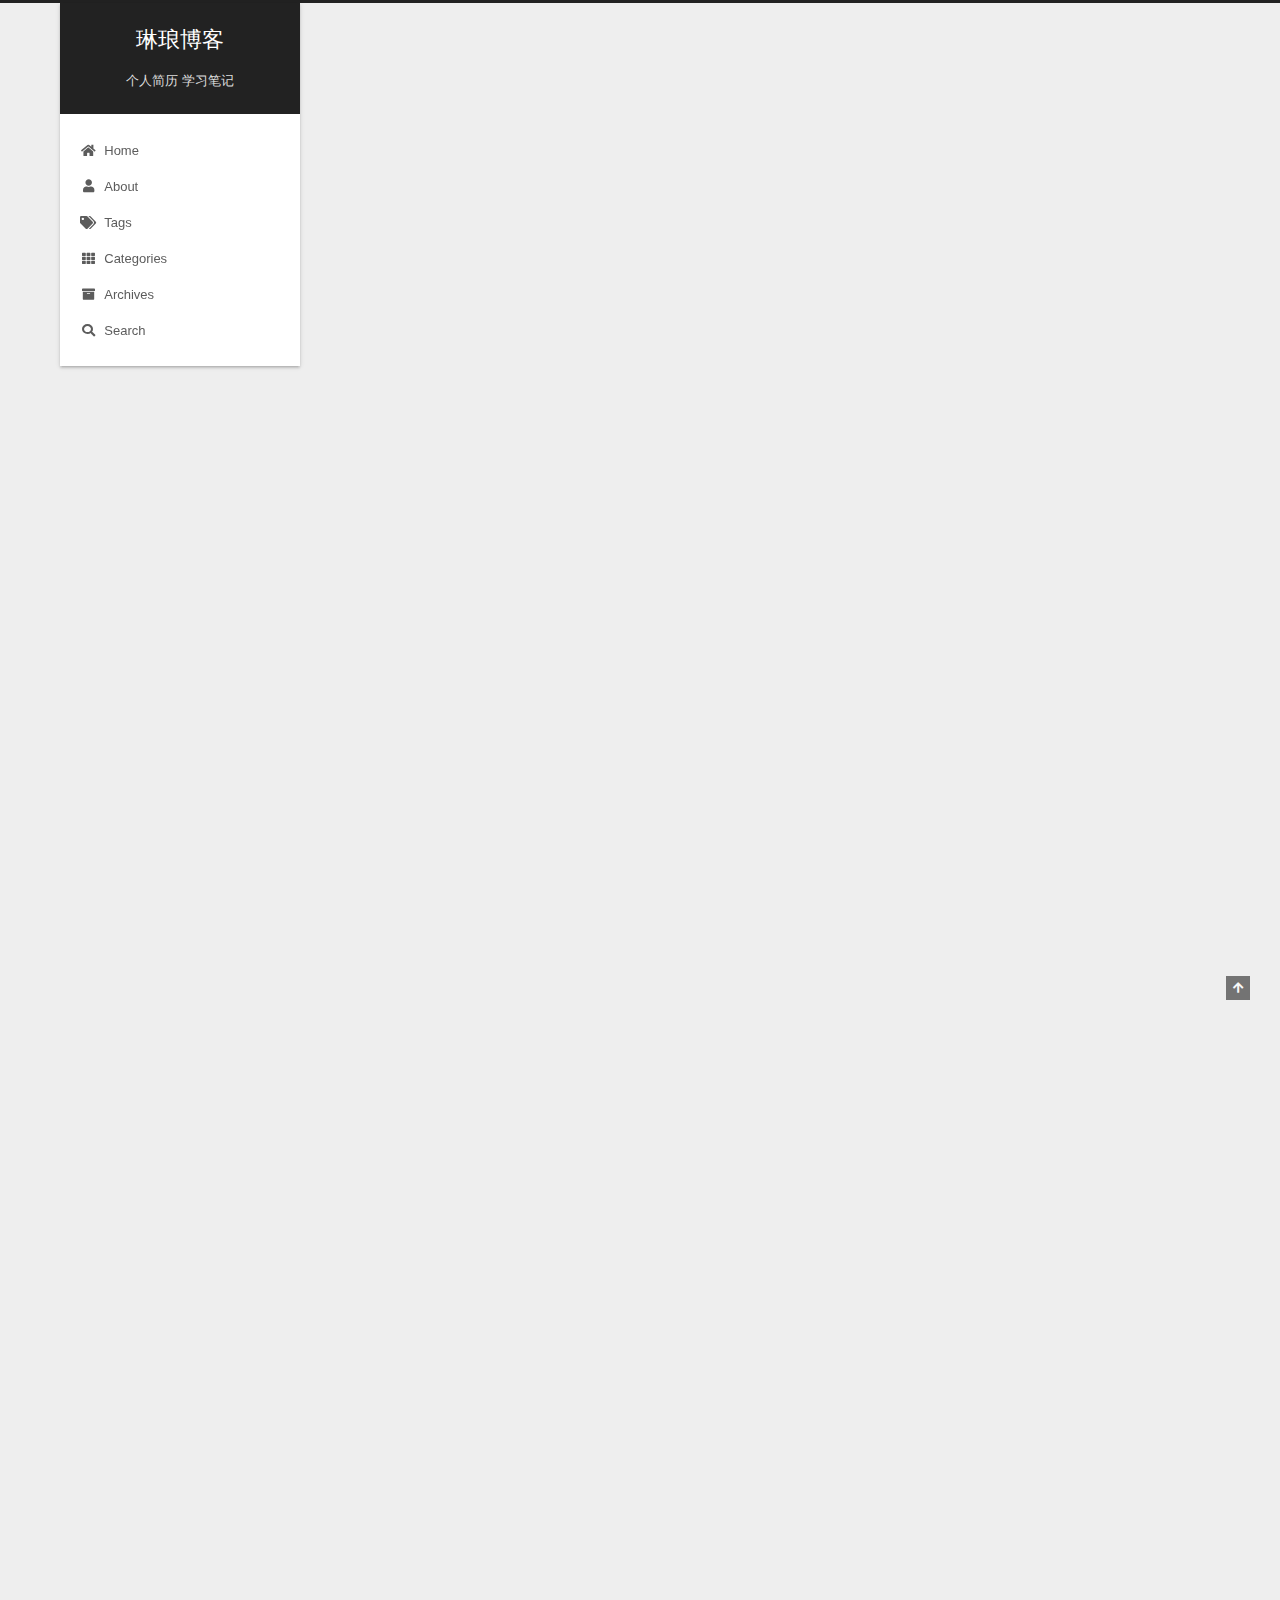
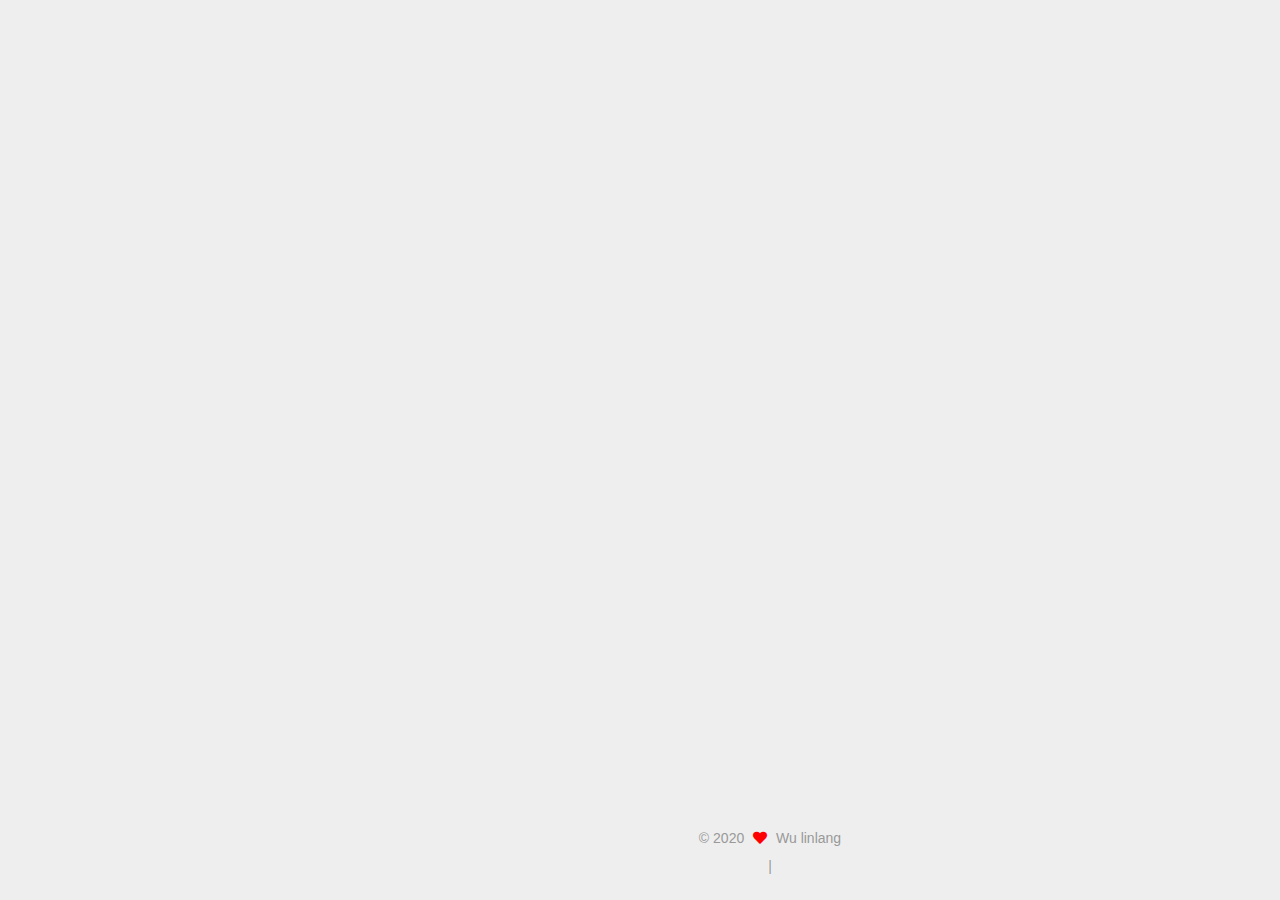
<file: 2020/12/15/Hadoop集群搭建总结/index.html>
<!DOCTYPE html>
<html lang="en">
<head>
  <meta charset="UTF-8">
<meta name="viewport" content="width=device-width, initial-scale=1, maximum-scale=2">
<meta name="theme-color" content="#222">
<meta name="generator" content="Hexo 5.2.0">
  <link rel="apple-touch-icon" sizes="180x180" href="/images/apple-touch-icon-next.png">
  <link rel="icon" type="image/png" sizes="32x32" href="/images/icon.jpg">
  <link rel="mask-icon" href="/images/logo.svg" color="#222">

<link rel="stylesheet" href="/css/main.css">


<link rel="stylesheet" href="/lib/font-awesome/css/all.min.css">

<script id="hexo-configurations">
    var NexT = window.NexT || {};
    var CONFIG = {"hostname":"example.com","root":"/","scheme":"Gemini","version":"7.8.0","exturl":false,"sidebar":{"position":"left","display":"post","padding":18,"offset":12,"onmobile":false},"copycode":{"enable":false,"show_result":false,"style":null},"back2top":{"enable":true,"sidebar":false,"scrollpercent":false},"bookmark":{"enable":false,"color":"#222","save":"auto"},"fancybox":false,"mediumzoom":false,"lazyload":false,"pangu":false,"comments":{"style":"tabs","active":null,"storage":true,"lazyload":false,"nav":null},"algolia":{"hits":{"per_page":10},"labels":{"input_placeholder":"Search for Posts","hits_empty":"We didn't find any results for the search: ${query}","hits_stats":"${hits} results found in ${time} ms"}},"localsearch":{"enable":true,"trigger":"auto","top_n_per_article":1,"unescape":false,"preload":false},"motion":{"enable":true,"async":false,"transition":{"post_block":"fadeIn","post_header":"slideDownIn","post_body":"slideDownIn","coll_header":"slideLeftIn","sidebar":"slideUpIn"}},"path":"search.xml"};
  </script>

  <meta name="description" content="hadoop集群搭建">
<meta property="og:type" content="article">
<meta property="og:title" content="Hadoop集群搭建总结">
<meta property="og:url" content="http://example.com/2020/12/15/Hadoop%E9%9B%86%E7%BE%A4%E6%90%AD%E5%BB%BA%E6%80%BB%E7%BB%93/index.html">
<meta property="og:site_name" content="琳琅博客">
<meta property="og:description" content="hadoop集群搭建">
<meta property="og:locale" content="en_US">
<meta property="article:published_time" content="2020-12-15T11:43:41.000Z">
<meta property="article:modified_time" content="2020-12-15T12:18:05.045Z">
<meta property="article:author" content="Wu linlang">
<meta property="article:tag" content="hadoop">
<meta name="twitter:card" content="summary">

<link rel="canonical" href="http://example.com/2020/12/15/Hadoop%E9%9B%86%E7%BE%A4%E6%90%AD%E5%BB%BA%E6%80%BB%E7%BB%93/">


<script id="page-configurations">
  // https://hexo.io/docs/variables.html
  CONFIG.page = {
    sidebar: "",
    isHome : false,
    isPost : true,
    lang   : 'en'
  };
</script>

  <title>Hadoop集群搭建总结 | 琳琅博客</title>
  






  <noscript>
  <style>
  .use-motion .brand,
  .use-motion .menu-item,
  .sidebar-inner,
  .use-motion .post-block,
  .use-motion .pagination,
  .use-motion .comments,
  .use-motion .post-header,
  .use-motion .post-body,
  .use-motion .collection-header { opacity: initial; }

  .use-motion .site-title,
  .use-motion .site-subtitle {
    opacity: initial;
    top: initial;
  }

  .use-motion .logo-line-before i { left: initial; }
  .use-motion .logo-line-after i { right: initial; }
  </style>
</noscript>

</head>

<body itemscope itemtype="http://schema.org/WebPage">
  <div class="container use-motion">
    <div class="headband"></div>

    <header class="header" itemscope itemtype="http://schema.org/WPHeader">
      <div class="header-inner"><div class="site-brand-container">
  <div class="site-nav-toggle">
    <div class="toggle" aria-label="Toggle navigation bar">
      <span class="toggle-line toggle-line-first"></span>
      <span class="toggle-line toggle-line-middle"></span>
      <span class="toggle-line toggle-line-last"></span>
    </div>
  </div>

  <div class="site-meta">

    <a href="/" class="brand" rel="start">
      <span class="logo-line-before"><i></i></span>
      <h1 class="site-title">琳琅博客</h1>
      <span class="logo-line-after"><i></i></span>
    </a>
      <p class="site-subtitle" itemprop="description">个人简历 学习笔记</p>
  </div>

  <div class="site-nav-right">
    <div class="toggle popup-trigger">
        <i class="fa fa-search fa-fw fa-lg"></i>
    </div>
  </div>
</div>




<nav class="site-nav">
  <ul id="menu" class="main-menu menu">
        <li class="menu-item menu-item-home">

    <a href="/" rel="section"><i class="fa fa-home fa-fw"></i>Home</a>

  </li>
        <li class="menu-item menu-item-about">

    <a href="/about/" rel="section"><i class="fa fa-user fa-fw"></i>About</a>

  </li>
        <li class="menu-item menu-item-tags">

    <a href="/tags/" rel="section"><i class="fa fa-tags fa-fw"></i>Tags</a>

  </li>
        <li class="menu-item menu-item-categories">

    <a href="/categories/" rel="section"><i class="fa fa-th fa-fw"></i>Categories</a>

  </li>
        <li class="menu-item menu-item-archives">

    <a href="/archives/" rel="section"><i class="fa fa-archive fa-fw"></i>Archives</a>

  </li>
      <li class="menu-item menu-item-search">
        <a role="button" class="popup-trigger"><i class="fa fa-search fa-fw"></i>Search
        </a>
      </li>
  </ul>
</nav>



  <div class="search-pop-overlay">
    <div class="popup search-popup">
        <div class="search-header">
  <span class="search-icon">
    <i class="fa fa-search"></i>
  </span>
  <div class="search-input-container">
    <input autocomplete="off" autocapitalize="off"
           placeholder="Searching..." spellcheck="false"
           type="search" class="search-input">
  </div>
  <span class="popup-btn-close">
    <i class="fa fa-times-circle"></i>
  </span>
</div>
<div id="search-result">
  <div id="no-result">
    <i class="fa fa-spinner fa-pulse fa-5x fa-fw"></i>
  </div>
</div>

    </div>
  </div>

</div>
    </header>

    
  <div class="back-to-top">
    <i class="fa fa-arrow-up"></i>
    <span>0%</span>
  </div>


    <main class="main">
      <div class="main-inner">
        <div class="content-wrap">
          

          <div class="content post posts-expand">
            

    
  
  
  <article itemscope itemtype="http://schema.org/Article" class="post-block" lang="en">
    <link itemprop="mainEntityOfPage" href="http://example.com/2020/12/15/Hadoop%E9%9B%86%E7%BE%A4%E6%90%AD%E5%BB%BA%E6%80%BB%E7%BB%93/">

    <span hidden itemprop="author" itemscope itemtype="http://schema.org/Person">
      <meta itemprop="image" content="/images/head.jpg">
      <meta itemprop="name" content="Wu linlang">
      <meta itemprop="description" content="">
    </span>

    <span hidden itemprop="publisher" itemscope itemtype="http://schema.org/Organization">
      <meta itemprop="name" content="琳琅博客">
    </span>
      <header class="post-header">
        <h1 class="post-title" itemprop="name headline">
          Hadoop集群搭建总结
        </h1>

        <div class="post-meta">
            <span class="post-meta-item">
              <span class="post-meta-item-icon">
                <i class="far fa-calendar"></i>
              </span>
              <span class="post-meta-item-text">Posted on</span>
              

              <time title="Created: 2020-12-15 19:43:41 / Modified: 20:18:05" itemprop="dateCreated datePublished" datetime="2020-12-15T19:43:41+08:00">2020-12-15</time>
            </span>

          
            <span class="post-meta-item" title="Views" id="busuanzi_container_page_pv" style="display: none;">
              <span class="post-meta-item-icon">
                <i class="fa fa-eye"></i>
              </span>
              <span class="post-meta-item-text">Views: </span>
              <span id="busuanzi_value_page_pv"></span>
            </span>

        </div>
      </header>

    
    
    
    <div class="post-body" itemprop="articleBody">

      
        <p>hadoop集群搭建</p>
<a id="more"></a>

<h2 id="基础环境准备"><a href="#基础环境准备" class="headerlink" title="基础环境准备"></a>基础环境准备</h2><ul>
<li>1 将<strong>每台</strong>服务器的防火墙关闭<blockquote>
<p>systemctl status firewalld.service  #查看防火墙状态<br>systemctl stop firewalld.service  #关闭防火墙<br>systemctl disable firewalld.service  #禁止防火墙开机启动</p>
</blockquote>
</li>
<li>2 配置hosts文件<blockquote>
<p>在主节点上编辑hosts文件<br>vi /etc/hosts<br>配置的内容如下：<br>172.19.241.* master<br>172.19.241.* slave2<br>172.19.241.* slave3<br>172.19.241.* slave1</p>
</blockquote>
</li>
<li>3 设置免密登录<blockquote>
<p>选则一台服务器作为主节点，然后在该节点生成公钥<br>ssh-keygen -t rsa<br>然后把公钥发送到<strong>各个从节点</strong><br>ssh-copy-id slave1<br>第一次需要密码，设置完成后，主节点访问各从节点就不再需要输入密码了</p>
</blockquote>
</li>
</ul>
<h2 id="主节点安装"><a href="#主节点安装" class="headerlink" title="主节点安装"></a>主节点安装</h2><p>下面的操作均在主节点上完成</p>
<h3 id="安装JDK"><a href="#安装JDK" class="headerlink" title="安装JDK"></a>安装JDK</h3><ul>
<li><p>1 JDK下载<br><a target="_blank" rel="noopener" href="https://www.oracle.com/technetwork/java/javase/downloads">https://www.oracle.com/technetwork/java/javase/downloads</a></p>
</li>
<li><p>2 将下载好的JDK上传到主节点</p>
</li>
<li><p>3 解压</p>
<blockquote>
<p>在/usr/local下创建文件夹 java<br>mkdir /usr/local/java<br>然后将jdk解压到该文件夹下<br>tar -zxvf jdk-8u231-linux-x64.tar.gz -C /usr/local/java</p>
</blockquote>
</li>
<li><p>4 配置JAVA_HOME</p>
<blockquote>
<p>vi /etc/bashrc<br>在文件的末尾添加如下内容：</p>
</blockquote>
<figure class="highlight java"><table><tr><td class="gutter"><pre><span class="line">1</span><br><span class="line">2</span><br><span class="line">3</span><br></pre></td><td class="code"><pre><span class="line">export JAVA_HOME=/usr/local/java/jdk1<span class="number">.8</span><span class="number">.0_231</span></span><br><span class="line">export JRE_HOME=$&#123;JAVA_HOME&#125;/jre</span><br><span class="line">export PATH=$&#123;JAVA_HOME&#125;/bin:$PATH</span><br></pre></td></tr></table></figure></li>
<li><p>5 验证<br>source /etc/bashrc<br>然后输入 java -version</p>
<h3 id="安装Hadoop"><a href="#安装Hadoop" class="headerlink" title="安装Hadoop"></a>安装Hadoop</h3></li>
<li><p>1 下载<br><a target="_blank" rel="noopener" href="https://hadoop.apache.org/releases.html">https://hadoop.apache.org/releases.html</a></p>
</li>
<li><p>2 上传并解压</p>
<blockquote>
<p>mkdir /usr/local/hadoop<br>tar -zxvf hadoop-2.10.1.tar.gz -C /usr/local/hadoop</p>
</blockquote>
</li>
<li><p>3 配置环境变量</p>
<blockquote>
<p>cat &gt;&gt; /etc/profile &lt;&lt;EOF<br>#Hadoop<br>export HADOOP_HOME=/usr/local/hadoop/hadoop-2.10.0<br>export PATH=$PATH:$HADOOP_HOME/bin<br>EOF</p>
</blockquote>
</li>
<li><p>4 检验</p>
<blockquote>
<p>source /etc/profile<br>hadoop version</p>
</blockquote>
<h3 id="Hadoop配置文件"><a href="#Hadoop配置文件" class="headerlink" title="Hadoop配置文件"></a>Hadoop配置文件</h3><p>主要需要的配置文件有core-site.xml，hdfs-site.xml，mapred-site.xml，yarn-site.xml，masters，slaves</p>
</li>
<li><p>1 core配置</p>
<blockquote>
<p>vi /usr/local/hadoop/hadoop-2.10.0/etc/hadoop/core-site.xml</p>
</blockquote>
<p>修改其内容为：</p>
<figure class="highlight plain"><table><tr><td class="gutter"><pre><span class="line">1</span><br><span class="line">2</span><br><span class="line">3</span><br><span class="line">4</span><br><span class="line">5</span><br><span class="line">6</span><br><span class="line">7</span><br><span class="line">8</span><br><span class="line">9</span><br><span class="line">10</span><br><span class="line">11</span><br></pre></td><td class="code"><pre><span class="line">&lt;configuration&gt;</span><br><span class="line">    &lt;property&gt;</span><br><span class="line">        &lt;name&gt;hadoop.tmp.dir&lt;&#x2F;name&gt;</span><br><span class="line">        &lt;value&gt;file:&#x2F;usr&#x2F;local&#x2F;hadoop&#x2F;tmp&lt;&#x2F;value&gt;</span><br><span class="line">        &lt;description&gt;Abase for other temporary directories.&lt;&#x2F;description&gt;</span><br><span class="line">    &lt;&#x2F;property&gt;</span><br><span class="line">    &lt;property&gt;</span><br><span class="line">        &lt;name&gt;fs.defaultFS&lt;&#x2F;name&gt;</span><br><span class="line">        &lt;value&gt;hdfs:&#x2F;&#x2F;master:9000&lt;&#x2F;value&gt;</span><br><span class="line">    &lt;&#x2F;property&gt;</span><br><span class="line">&lt;&#x2F;configuration&gt;</span><br></pre></td></tr></table></figure>



</li>
</ul>
<ul>
<li><p>2 hdfs配置</p>
<blockquote>
<p>vi /usr/local/hadoop/hadoop-2.10.0/etc/hadoop/hdfs-site.xml</p>
</blockquote>
<figure class="highlight plain"><table><tr><td class="gutter"><pre><span class="line">1</span><br><span class="line">2</span><br><span class="line">3</span><br><span class="line">4</span><br><span class="line">5</span><br><span class="line">6</span><br><span class="line">7</span><br><span class="line">8</span><br><span class="line">9</span><br><span class="line">10</span><br><span class="line">11</span><br><span class="line">12</span><br><span class="line">13</span><br><span class="line">14</span><br></pre></td><td class="code"><pre><span class="line">&lt;configuration&gt;</span><br><span class="line">    &lt;property&gt;</span><br><span class="line">        &lt;name&gt;dfs.replication&lt;&#x2F;name&gt;</span><br><span class="line">        &lt;value&gt;3&lt;&#x2F;value&gt;</span><br><span class="line">    &lt;&#x2F;property&gt;</span><br><span class="line">    &lt;property&gt;</span><br><span class="line">        &lt;name&gt;dfs.name.dir&lt;&#x2F;name&gt;</span><br><span class="line">        &lt;value&gt;&#x2F;usr&#x2F;local&#x2F;hadoop&#x2F;hdfs&#x2F;name&lt;&#x2F;value&gt;</span><br><span class="line">    &lt;&#x2F;property&gt;</span><br><span class="line">    &lt;property&gt;</span><br><span class="line">        &lt;name&gt;dfs.data.dir&lt;&#x2F;name&gt;</span><br><span class="line">        &lt;value&gt;&#x2F;usr&#x2F;local&#x2F;hadoop&#x2F;hdfs&#x2F;data&lt;&#x2F;value&gt;</span><br><span class="line">    &lt;&#x2F;property&gt;</span><br><span class="line">&lt;&#x2F;configuration&gt;</span><br></pre></td></tr></table></figure>



</li>
</ul>
<ul>
<li><p>3 mapred配置</p>
<blockquote>
<p>复制<br>cp /usr/local/hadoop/hadoop-2.10.0/etc/hadoop/mapred-site.xml.template /usr/local/hadoop/hadoop-2.10.0/etc/hadoop/mapred-site.xml<br>然后再编辑<br>vi /usr/local/hadoop/hadoop-2.10.0/etc/hadoop/mapred-site.xml</p>
</blockquote>
<figure class="highlight plain"><table><tr><td class="gutter"><pre><span class="line">1</span><br><span class="line">2</span><br><span class="line">3</span><br><span class="line">4</span><br><span class="line">5</span><br><span class="line">6</span><br><span class="line">7</span><br><span class="line">8</span><br><span class="line">9</span><br><span class="line">10</span><br></pre></td><td class="code"><pre><span class="line">&lt;configuration&gt;</span><br><span class="line">  &lt;property&gt;</span><br><span class="line">      &lt;name&gt;mapreduce.framework.name&lt;&#x2F;name&gt;</span><br><span class="line">      &lt;value&gt;yarn&lt;&#x2F;value&gt;</span><br><span class="line">  &lt;&#x2F;property&gt;</span><br><span class="line">   &lt;property&gt;</span><br><span class="line">      &lt;name&gt;mapred.job.tracker&lt;&#x2F;name&gt;</span><br><span class="line">      &lt;value&gt;http:&#x2F;&#x2F;master:9001&lt;&#x2F;value&gt;</span><br><span class="line">  &lt;&#x2F;property&gt;</span><br><span class="line">&lt;&#x2F;configuration&gt;</span><br></pre></td></tr></table></figure>
</li>
<li><p>4 yarn配置</p>
<blockquote>
<p>vi /usr/local/hadoop/hadoop-2.10.0/etc/hadoop/yarn-site.xml</p>
</blockquote>
<figure class="highlight plain"><table><tr><td class="gutter"><pre><span class="line">1</span><br><span class="line">2</span><br><span class="line">3</span><br><span class="line">4</span><br><span class="line">5</span><br><span class="line">6</span><br><span class="line">7</span><br><span class="line">8</span><br><span class="line">9</span><br><span class="line">10</span><br></pre></td><td class="code"><pre><span class="line">&lt;configuration&gt;</span><br><span class="line">    &lt;property&gt;</span><br><span class="line">        &lt;name&gt;yarn.nodemanager.aux-services&lt;&#x2F;name&gt;</span><br><span class="line">        &lt;value&gt;mapreduce_shuffle&lt;&#x2F;value&gt;</span><br><span class="line">    &lt;&#x2F;property&gt;</span><br><span class="line">    &lt;property&gt;</span><br><span class="line">        &lt;name&gt;yarn.resourcemanager.hostname&lt;&#x2F;name&gt;</span><br><span class="line">        &lt;value&gt;master&lt;&#x2F;value&gt;</span><br><span class="line">    &lt;&#x2F;property&gt;</span><br><span class="line">&lt;&#x2F;configuration&gt;</span><br></pre></td></tr></table></figure>



</li>
</ul>
<ul>
<li><p>5 master配置<br>新建master文件</p>
<blockquote>
<p>vi /usr/local/hadoop/hadoop-2.10.0/etc/hadoop/masters</p>
</blockquote>
<figure class="highlight plain"><table><tr><td class="gutter"><pre><span class="line">1</span><br></pre></td><td class="code"><pre><span class="line">master</span><br></pre></td></tr></table></figure>



</li>
</ul>
<ul>
<li><p>6 slaves配置</p>
<blockquote>
<p>vi /usr/local/hadoop/hadoop-2.10.0/etc/hadoop/slaves</p>
</blockquote>
<figure class="highlight plain"><table><tr><td class="gutter"><pre><span class="line">1</span><br><span class="line">2</span><br><span class="line">3</span><br></pre></td><td class="code"><pre><span class="line">slave1</span><br><span class="line">slave2</span><br><span class="line">slave3</span><br></pre></td></tr></table></figure>



</li>
</ul>
<h2 id="从节点配置"><a href="#从节点配置" class="headerlink" title="从节点配置"></a>从节点配置</h2><ul>
<li><p>1 将jdk分发到各从节点</p>
<blockquote>
<p>scp jdk-8u231-linux-x64.tar.gz slave1:/usr/local</p>
</blockquote>
<p>然后解压到/usr/local/java下</p>
</li>
<li><p>2 将hadoop分发到各从节点<br>首先将已经配置好的hadoop打一个包</p>
<blockquote>
<p>tar -zcvf hadoop.tar.gz /usr/local/hadoop</p>
</blockquote>
<p>然后将打好的包分到各从节点</p>
<blockquote>
<p>scp hadoop.tar.gz slave1:/usr/local</p>
</blockquote>
<p>再将该包解压</p>
<blockquote>
<p>tar -zxcf hadoop.tar.gz -C /usr/local</p>
</blockquote>
</li>
<li><p>3 将几个配置文件分发到各从节点</p>
<blockquote>
<p>分发hosts文件<br>scp /etc/hosts slave1:/etc/<br>分发profile文件<br>scp /etc/profile slave1:/etc/<br>分发bashrc文件<br>scp /etc/bashrc slave1:/etc/</p>
</blockquote>
<p>然后检查一下配置是否生效</p>
<blockquote>
<p>source /etc/profile<br>source /etc/bashrc<br>java -version<br>hadoop version</p>
</blockquote>
<p>如果都没有问题,那就表明已经配置完成了,下面就是启动</p>
</li>
</ul>
<h2 id="Hadoop启动"><a href="#Hadoop启动" class="headerlink" title="Hadoop启动"></a>Hadoop启动</h2><p><strong>集群启动</strong>,在主节点操作:</p>
<ul>
<li><p>1 <strong>格式化namenode</strong><br>第一次启动服务前需要执行词操作，以后就不需要执行了。</p>
<blockquote>
<p>hadoop namenode -format</p>
</blockquote>
</li>
<li><p>2 启动</p>
<blockquote>
<p>cd /usr/local/hadoop/hadoop-2.10.0<br>sbin/start-all.sh</p>
</blockquote>
</li>
<li><p>3 检查<br>用jps命令查看是否启动成功<br>主节点有Namenode和ResourceManager进程<br>从节点有Datanode和NodeManager进程</p>
</li>
<li><p>4 可视化查看<br>hdfs访问  <a target="_blank" rel="noopener" href="http://master:50070/">http://master:50070/</a><br>yarn访问  <a target="_blank" rel="noopener" href="http://master:8088/">http://master:8088/</a></p>
</li>
</ul>

    </div>

    
    
    

      <footer class="post-footer">
          <div class="post-tags">
              <a href="/tags/hadoop/" rel="tag"># hadoop</a>
          </div>

        


        
    <div class="post-nav">
      <div class="post-nav-item">
    <a href="/2020/12/15/Python%E5%AD%A6%E4%B9%A0%E7%AC%94%E8%AE%B0/" rel="prev" title="python学习笔记">
      <i class="fa fa-chevron-left"></i> python学习笔记
    </a></div>
      <div class="post-nav-item"></div>
    </div>
      </footer>
    
  </article>
  
  
  



          </div>
          

<script>
  window.addEventListener('tabs:register', () => {
    let { activeClass } = CONFIG.comments;
    if (CONFIG.comments.storage) {
      activeClass = localStorage.getItem('comments_active') || activeClass;
    }
    if (activeClass) {
      let activeTab = document.querySelector(`a[href="#comment-${activeClass}"]`);
      if (activeTab) {
        activeTab.click();
      }
    }
  });
  if (CONFIG.comments.storage) {
    window.addEventListener('tabs:click', event => {
      if (!event.target.matches('.tabs-comment .tab-content .tab-pane')) return;
      let commentClass = event.target.classList[1];
      localStorage.setItem('comments_active', commentClass);
    });
  }
</script>

        </div>
          
  
  <div class="toggle sidebar-toggle">
    <span class="toggle-line toggle-line-first"></span>
    <span class="toggle-line toggle-line-middle"></span>
    <span class="toggle-line toggle-line-last"></span>
  </div>

  <aside class="sidebar">
    <div class="sidebar-inner">

      <ul class="sidebar-nav motion-element">
        <li class="sidebar-nav-toc">
          Table of Contents
        </li>
        <li class="sidebar-nav-overview">
          Overview
        </li>
      </ul>

      <!--noindex-->
      <div class="post-toc-wrap sidebar-panel">
          <div class="post-toc motion-element"><ol class="nav"><li class="nav-item nav-level-2"><a class="nav-link" href="#%E5%9F%BA%E7%A1%80%E7%8E%AF%E5%A2%83%E5%87%86%E5%A4%87"><span class="nav-number">1.</span> <span class="nav-text">基础环境准备</span></a></li><li class="nav-item nav-level-2"><a class="nav-link" href="#%E4%B8%BB%E8%8A%82%E7%82%B9%E5%AE%89%E8%A3%85"><span class="nav-number">2.</span> <span class="nav-text">主节点安装</span></a><ol class="nav-child"><li class="nav-item nav-level-3"><a class="nav-link" href="#%E5%AE%89%E8%A3%85JDK"><span class="nav-number">2.1.</span> <span class="nav-text">安装JDK</span></a></li><li class="nav-item nav-level-3"><a class="nav-link" href="#%E5%AE%89%E8%A3%85Hadoop"><span class="nav-number">2.2.</span> <span class="nav-text">安装Hadoop</span></a></li><li class="nav-item nav-level-3"><a class="nav-link" href="#Hadoop%E9%85%8D%E7%BD%AE%E6%96%87%E4%BB%B6"><span class="nav-number">2.3.</span> <span class="nav-text">Hadoop配置文件</span></a></li></ol></li><li class="nav-item nav-level-2"><a class="nav-link" href="#%E4%BB%8E%E8%8A%82%E7%82%B9%E9%85%8D%E7%BD%AE"><span class="nav-number">3.</span> <span class="nav-text">从节点配置</span></a></li><li class="nav-item nav-level-2"><a class="nav-link" href="#Hadoop%E5%90%AF%E5%8A%A8"><span class="nav-number">4.</span> <span class="nav-text">Hadoop启动</span></a></li></ol></div>
      </div>
      <!--/noindex-->

      <div class="site-overview-wrap sidebar-panel">
        <div class="site-author motion-element" itemprop="author" itemscope itemtype="http://schema.org/Person">
    <img class="site-author-image" itemprop="image" alt="Wu linlang"
      src="/images/head.jpg">
  <p class="site-author-name" itemprop="name">Wu linlang</p>
  <div class="site-description" itemprop="description"></div>
</div>
<div class="site-state-wrap motion-element">
  <nav class="site-state">
      <div class="site-state-item site-state-posts">
          <a href="/archives/">
        
          <span class="site-state-item-count">2</span>
          <span class="site-state-item-name">posts</span>
        </a>
      </div>
      <div class="site-state-item site-state-tags">
            <a href="/tags/">
          
        <span class="site-state-item-count">2</span>
        <span class="site-state-item-name">tags</span></a>
      </div>
  </nav>
</div>



      </div>

    </div>
  </aside>
  <div id="sidebar-dimmer"></div>


      </div>
    </main>

    <footer class="footer">
      <div class="footer-inner">
        

        

<div class="copyright">
  
  &copy; 
  <span itemprop="copyrightYear">2020</span>
  <span class="with-love">
    <i class="fa fa-heart"></i>
  </span>
  <span class="author" itemprop="copyrightHolder">Wu linlang</span>
</div>

        
<div class="busuanzi-count">
  <script async src="https://busuanzi.ibruce.info/busuanzi/2.3/busuanzi.pure.mini.js"></script>
    <span class="post-meta-item" id="busuanzi_container_site_uv" style="display: none;">
      <span class="post-meta-item-icon">
        <i class="fa fa-user"></i>
      </span>
      <span class="site-uv" title="Total Visitors">
        <span id="busuanzi_value_site_uv"></span>
      </span>
    </span>
    <span class="post-meta-divider">|</span>
    <span class="post-meta-item" id="busuanzi_container_site_pv" style="display: none;">
      <span class="post-meta-item-icon">
        <i class="fa fa-eye"></i>
      </span>
      <span class="site-pv" title="Total Views">
        <span id="busuanzi_value_site_pv"></span>
      </span>
    </span>
</div>








      </div>
    </footer>
  </div>

  
  <script src="/lib/anime.min.js"></script>
  <script src="/lib/velocity/velocity.min.js"></script>
  <script src="/lib/velocity/velocity.ui.min.js"></script>

<script src="/js/utils.js"></script>

<script src="/js/motion.js"></script>


<script src="/js/schemes/pisces.js"></script>


<script src="/js/next-boot.js"></script>




  




  
<script src="/js/local-search.js"></script>













  

  

</body>
</html>
</file>
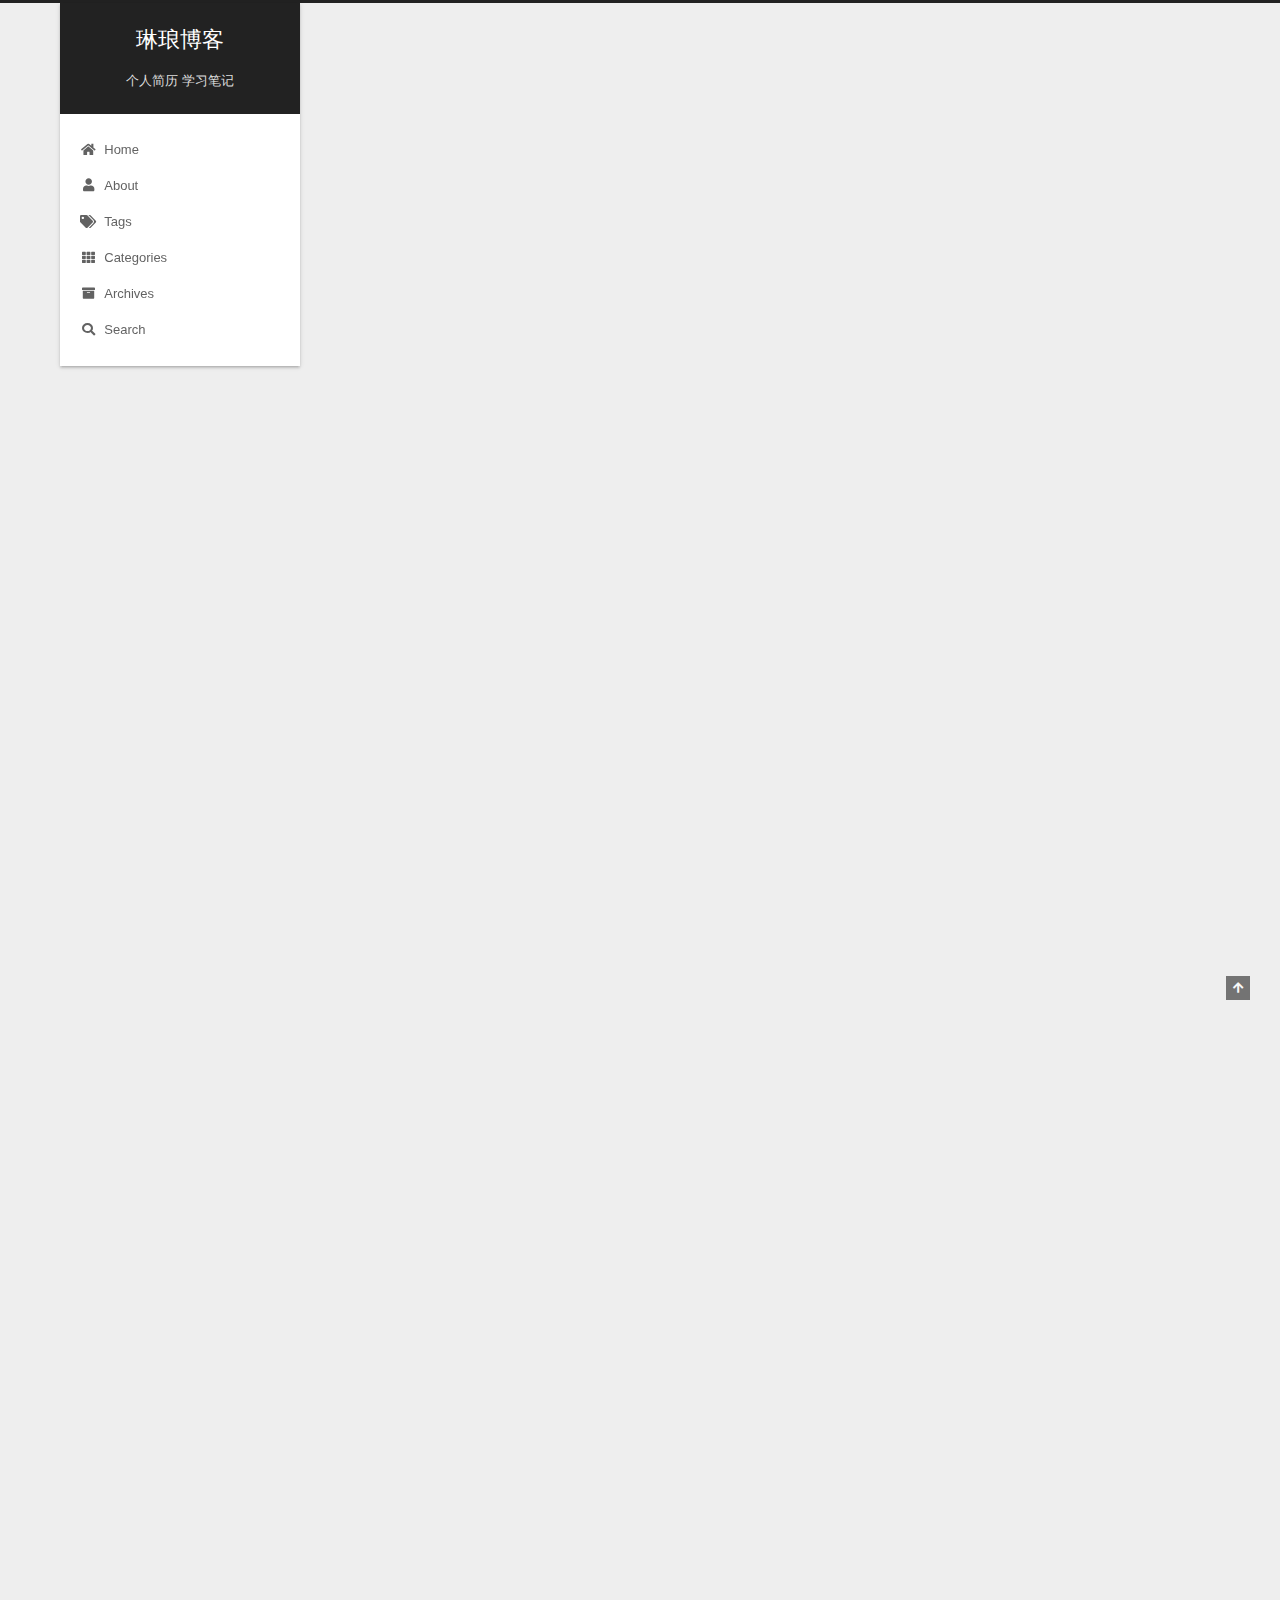
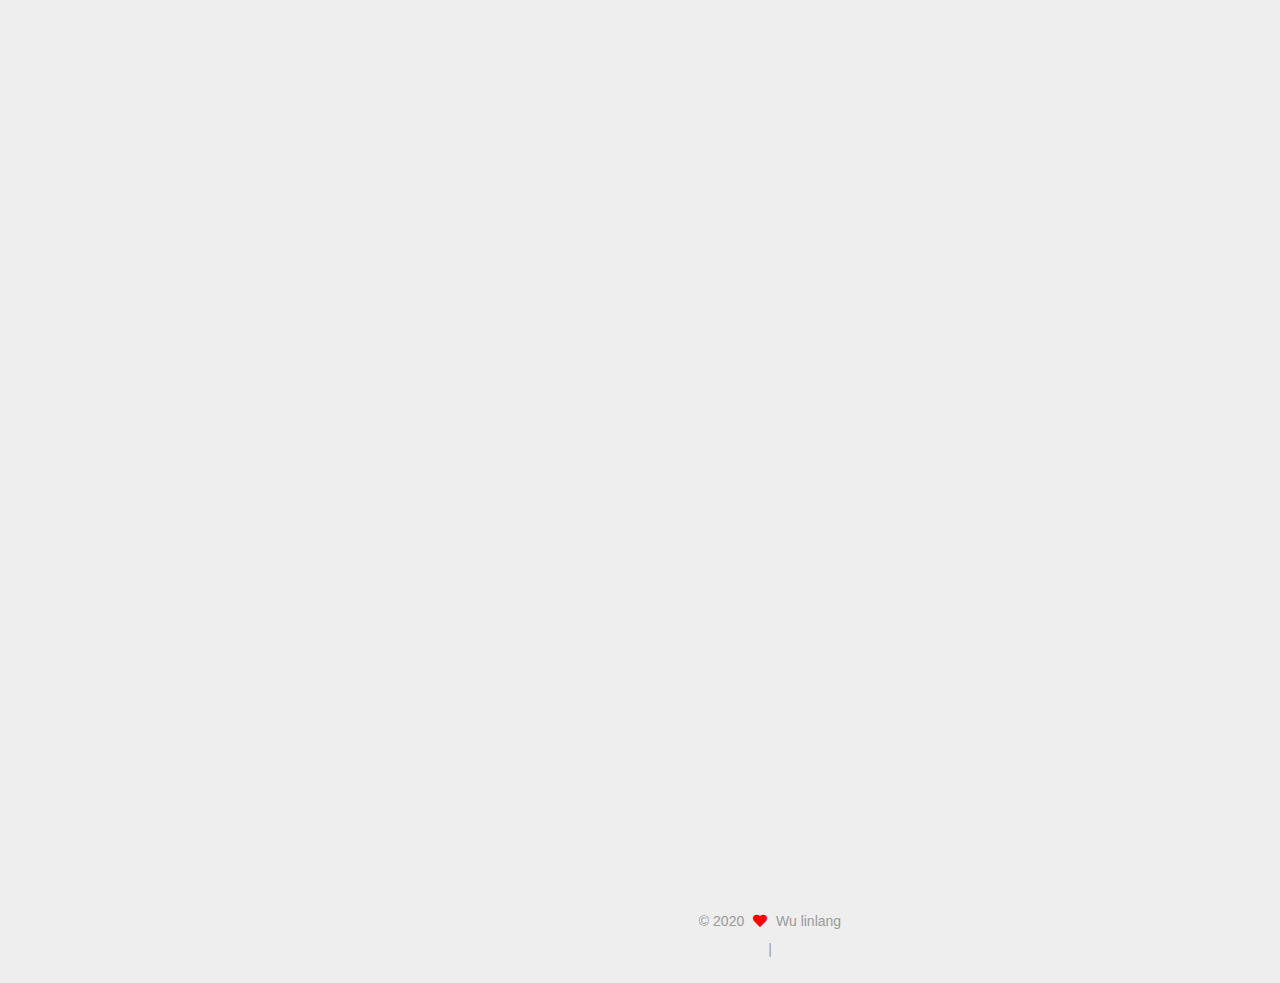
<file: 2020/12/15/Python学习笔记/index.html>
<!DOCTYPE html>
<html lang="en">
<head>
  <meta charset="UTF-8">
<meta name="viewport" content="width=device-width, initial-scale=1, maximum-scale=2">
<meta name="theme-color" content="#222">
<meta name="generator" content="Hexo 5.2.0">
  <link rel="apple-touch-icon" sizes="180x180" href="/images/apple-touch-icon-next.png">
  <link rel="icon" type="image/png" sizes="32x32" href="/images/icon.jpg">
  <link rel="mask-icon" href="/images/logo.svg" color="#222">

<link rel="stylesheet" href="/css/main.css">


<link rel="stylesheet" href="/lib/font-awesome/css/all.min.css">

<script id="hexo-configurations">
    var NexT = window.NexT || {};
    var CONFIG = {"hostname":"example.com","root":"/","scheme":"Gemini","version":"7.8.0","exturl":false,"sidebar":{"position":"left","display":"post","padding":18,"offset":12,"onmobile":false},"copycode":{"enable":false,"show_result":false,"style":null},"back2top":{"enable":true,"sidebar":false,"scrollpercent":false},"bookmark":{"enable":false,"color":"#222","save":"auto"},"fancybox":false,"mediumzoom":false,"lazyload":false,"pangu":false,"comments":{"style":"tabs","active":null,"storage":true,"lazyload":false,"nav":null},"algolia":{"hits":{"per_page":10},"labels":{"input_placeholder":"Search for Posts","hits_empty":"We didn't find any results for the search: ${query}","hits_stats":"${hits} results found in ${time} ms"}},"localsearch":{"enable":true,"trigger":"auto","top_n_per_article":1,"unescape":false,"preload":false},"motion":{"enable":true,"async":false,"transition":{"post_block":"fadeIn","post_header":"slideDownIn","post_body":"slideDownIn","coll_header":"slideLeftIn","sidebar":"slideUpIn"}},"path":"search.xml"};
  </script>

  <meta name="description" content="记录python学习过程中的一些容易忘的点">
<meta property="og:type" content="article">
<meta property="og:title" content="python学习笔记">
<meta property="og:url" content="http://example.com/2020/12/15/Python%E5%AD%A6%E4%B9%A0%E7%AC%94%E8%AE%B0/index.html">
<meta property="og:site_name" content="琳琅博客">
<meta property="og:description" content="记录python学习过程中的一些容易忘的点">
<meta property="og:locale" content="en_US">
<meta property="article:published_time" content="2020-12-15T06:54:03.000Z">
<meta property="article:modified_time" content="2020-12-15T11:26:55.506Z">
<meta property="article:author" content="Wu linlang">
<meta property="article:tag" content="python">
<meta name="twitter:card" content="summary">

<link rel="canonical" href="http://example.com/2020/12/15/Python%E5%AD%A6%E4%B9%A0%E7%AC%94%E8%AE%B0/">


<script id="page-configurations">
  // https://hexo.io/docs/variables.html
  CONFIG.page = {
    sidebar: "",
    isHome : false,
    isPost : true,
    lang   : 'en'
  };
</script>

  <title>python学习笔记 | 琳琅博客</title>
  






  <noscript>
  <style>
  .use-motion .brand,
  .use-motion .menu-item,
  .sidebar-inner,
  .use-motion .post-block,
  .use-motion .pagination,
  .use-motion .comments,
  .use-motion .post-header,
  .use-motion .post-body,
  .use-motion .collection-header { opacity: initial; }

  .use-motion .site-title,
  .use-motion .site-subtitle {
    opacity: initial;
    top: initial;
  }

  .use-motion .logo-line-before i { left: initial; }
  .use-motion .logo-line-after i { right: initial; }
  </style>
</noscript>

</head>

<body itemscope itemtype="http://schema.org/WebPage">
  <div class="container use-motion">
    <div class="headband"></div>

    <header class="header" itemscope itemtype="http://schema.org/WPHeader">
      <div class="header-inner"><div class="site-brand-container">
  <div class="site-nav-toggle">
    <div class="toggle" aria-label="Toggle navigation bar">
      <span class="toggle-line toggle-line-first"></span>
      <span class="toggle-line toggle-line-middle"></span>
      <span class="toggle-line toggle-line-last"></span>
    </div>
  </div>

  <div class="site-meta">

    <a href="/" class="brand" rel="start">
      <span class="logo-line-before"><i></i></span>
      <h1 class="site-title">琳琅博客</h1>
      <span class="logo-line-after"><i></i></span>
    </a>
      <p class="site-subtitle" itemprop="description">个人简历 学习笔记</p>
  </div>

  <div class="site-nav-right">
    <div class="toggle popup-trigger">
        <i class="fa fa-search fa-fw fa-lg"></i>
    </div>
  </div>
</div>




<nav class="site-nav">
  <ul id="menu" class="main-menu menu">
        <li class="menu-item menu-item-home">

    <a href="/" rel="section"><i class="fa fa-home fa-fw"></i>Home</a>

  </li>
        <li class="menu-item menu-item-about">

    <a href="/about/" rel="section"><i class="fa fa-user fa-fw"></i>About</a>

  </li>
        <li class="menu-item menu-item-tags">

    <a href="/tags/" rel="section"><i class="fa fa-tags fa-fw"></i>Tags</a>

  </li>
        <li class="menu-item menu-item-categories">

    <a href="/categories/" rel="section"><i class="fa fa-th fa-fw"></i>Categories</a>

  </li>
        <li class="menu-item menu-item-archives">

    <a href="/archives/" rel="section"><i class="fa fa-archive fa-fw"></i>Archives</a>

  </li>
      <li class="menu-item menu-item-search">
        <a role="button" class="popup-trigger"><i class="fa fa-search fa-fw"></i>Search
        </a>
      </li>
  </ul>
</nav>



  <div class="search-pop-overlay">
    <div class="popup search-popup">
        <div class="search-header">
  <span class="search-icon">
    <i class="fa fa-search"></i>
  </span>
  <div class="search-input-container">
    <input autocomplete="off" autocapitalize="off"
           placeholder="Searching..." spellcheck="false"
           type="search" class="search-input">
  </div>
  <span class="popup-btn-close">
    <i class="fa fa-times-circle"></i>
  </span>
</div>
<div id="search-result">
  <div id="no-result">
    <i class="fa fa-spinner fa-pulse fa-5x fa-fw"></i>
  </div>
</div>

    </div>
  </div>

</div>
    </header>

    
  <div class="back-to-top">
    <i class="fa fa-arrow-up"></i>
    <span>0%</span>
  </div>


    <main class="main">
      <div class="main-inner">
        <div class="content-wrap">
          

          <div class="content post posts-expand">
            

    
  
  
  <article itemscope itemtype="http://schema.org/Article" class="post-block" lang="en">
    <link itemprop="mainEntityOfPage" href="http://example.com/2020/12/15/Python%E5%AD%A6%E4%B9%A0%E7%AC%94%E8%AE%B0/">

    <span hidden itemprop="author" itemscope itemtype="http://schema.org/Person">
      <meta itemprop="image" content="/images/head.jpg">
      <meta itemprop="name" content="Wu linlang">
      <meta itemprop="description" content="">
    </span>

    <span hidden itemprop="publisher" itemscope itemtype="http://schema.org/Organization">
      <meta itemprop="name" content="琳琅博客">
    </span>
      <header class="post-header">
        <h1 class="post-title" itemprop="name headline">
          python学习笔记
        </h1>

        <div class="post-meta">
            <span class="post-meta-item">
              <span class="post-meta-item-icon">
                <i class="far fa-calendar"></i>
              </span>
              <span class="post-meta-item-text">Posted on</span>
              

              <time title="Created: 2020-12-15 14:54:03 / Modified: 19:26:55" itemprop="dateCreated datePublished" datetime="2020-12-15T14:54:03+08:00">2020-12-15</time>
            </span>

          
            <span class="post-meta-item" title="Views" id="busuanzi_container_page_pv" style="display: none;">
              <span class="post-meta-item-icon">
                <i class="fa fa-eye"></i>
              </span>
              <span class="post-meta-item-text">Views: </span>
              <span id="busuanzi_value_page_pv"></span>
            </span>

        </div>
      </header>

    
    
    
    <div class="post-body" itemprop="articleBody">

      
        <p>记录python学习过程中的一些容易忘的点</p>
<a id="more"></a>

<h2 id="概述"><a href="#概述" class="headerlink" title="概述"></a>概述</h2><h3 id="注释"><a href="#注释" class="headerlink" title="注释"></a>注释</h3><p>单行注释：#</p>
<p>多行注释：三个单引号(‘’’)或三个双引号(“””)</p>
<blockquote>
<p>#!/usr/bin/python<br># -<em>- coding: UTF-8 -</em>-<br># 文件名：test.py<br>‘’’<br>这是多行注释，使用单引号。<br>这是多行注释，使用单引号。<br>这是多行注释，使用单引号。<br>‘’’<br>“””<br>这是多行注释，使用双引号。<br>这是多行注释，使用双引号。<br>这是多行注释，使用双引号。<br>“””</p>
</blockquote>
<h3 id="import-与-from…import"><a href="#import-与-from…import" class="headerlink" title="import 与 from…import"></a>import 与 from…import</h3><ul>
<li>导入整个模块：import somemodule</li>
<li>导入某个函数：from somemodule import somefunction</li>
<li>导入多个函数：from somemodule impprt firstfunc, secondfunc, thirdfunc</li>
<li>导入全部函数：from somemodule import *</li>
</ul>
<blockquote>
<p>导入 sys 模块</p>
<figure class="highlight py"><table><tr><td class="gutter"><pre><span class="line">1</span><br><span class="line">2</span><br><span class="line">3</span><br><span class="line">4</span><br><span class="line">5</span><br><span class="line">6</span><br></pre></td><td class="code"><pre><span class="line">&gt;<span class="keyword">import</span> sys </span><br><span class="line">&gt;print(<span class="string">&#x27;======Python import mode=======&#x27;</span>) </span><br><span class="line">&gt;<span class="built_in">print</span> (<span class="string">&#x27;命令行参数为:&#x27;</span>) </span><br><span class="line">&gt;<span class="keyword">for</span> i <span class="keyword">in</span> sys.argv: </span><br><span class="line"><span class="built_in">print</span> (i) </span><br><span class="line">&gt;<span class="built_in">print</span> (<span class="string">&#x27;\n python 路径为&#x27;</span>,sys.path)</span><br></pre></td></tr></table></figure>
</blockquote>
<h2 id="基本数据类型"><a href="#基本数据类型" class="headerlink" title="基本数据类型"></a>基本数据类型</h2><p>Python3 中有六个标准的数据类型：(前三个是不可变数据，后三个是可变数据)；</p>
<p>用type()函数查看类型，用isinstance()来判断数据类型和判断父子类型；</p>
<blockquote>
<ul>
<li>Number（数字）</li>
<li>String（字符串）</li>
<li>List（列表）</li>
<li>Tuple（元组）</li>
<li>Set（集合）</li>
<li>Dictionary（字典）</li>
</ul>
</blockquote>
<h3 id="数字（Number）类型"><a href="#数字（Number）类型" class="headerlink" title="数字（Number）类型"></a>数字（Number）类型</h3><p>python中数字有四种类型：整数、布尔型、浮点数和复数。</p>
<ul>
<li>int(整数)，只有一种整数类型int，表示为长整型，没有python2中的Long</li>
<li>bool(布尔)，True和False</li>
<li>float(浮点数)，如1.23</li>
<li>complex(复数)，如1+2j</li>
</ul>
<h3 id="字符串（String"><a href="#字符串（String" class="headerlink" title="字符串（String)"></a>字符串（String)</h3><ul>
<li>python中单引号和双引号使用完全相同，使用三引号(‘’’或”””)可以指定一个多行字符串;</li>
<li>转义符 ‘&#39;，用r可以让反斜杠不发生转义，r”this is a line with \n” 则\n会显示，并不是换行；</li>
<li>Python 中的字符串有两种索引方式，从左往右以 0 开始，从右往左以 -1 开始；</li>
<li>Python 没有单独的字符类型，一个字符就是长度为 1 的字符串</li>
</ul>

    </div>

    
    
    

      <footer class="post-footer">
          <div class="post-tags">
              <a href="/tags/python/" rel="tag"># python</a>
          </div>

        


        
    <div class="post-nav">
      <div class="post-nav-item"></div>
      <div class="post-nav-item">
    <a href="/2020/12/15/Hadoop%E9%9B%86%E7%BE%A4%E6%90%AD%E5%BB%BA%E6%80%BB%E7%BB%93/" rel="next" title="Hadoop集群搭建总结">
      Hadoop集群搭建总结 <i class="fa fa-chevron-right"></i>
    </a></div>
    </div>
      </footer>
    
  </article>
  
  
  



          </div>
          

<script>
  window.addEventListener('tabs:register', () => {
    let { activeClass } = CONFIG.comments;
    if (CONFIG.comments.storage) {
      activeClass = localStorage.getItem('comments_active') || activeClass;
    }
    if (activeClass) {
      let activeTab = document.querySelector(`a[href="#comment-${activeClass}"]`);
      if (activeTab) {
        activeTab.click();
      }
    }
  });
  if (CONFIG.comments.storage) {
    window.addEventListener('tabs:click', event => {
      if (!event.target.matches('.tabs-comment .tab-content .tab-pane')) return;
      let commentClass = event.target.classList[1];
      localStorage.setItem('comments_active', commentClass);
    });
  }
</script>

        </div>
          
  
  <div class="toggle sidebar-toggle">
    <span class="toggle-line toggle-line-first"></span>
    <span class="toggle-line toggle-line-middle"></span>
    <span class="toggle-line toggle-line-last"></span>
  </div>

  <aside class="sidebar">
    <div class="sidebar-inner">

      <ul class="sidebar-nav motion-element">
        <li class="sidebar-nav-toc">
          Table of Contents
        </li>
        <li class="sidebar-nav-overview">
          Overview
        </li>
      </ul>

      <!--noindex-->
      <div class="post-toc-wrap sidebar-panel">
          <div class="post-toc motion-element"><ol class="nav"><li class="nav-item nav-level-2"><a class="nav-link" href="#%E6%A6%82%E8%BF%B0"><span class="nav-number">1.</span> <span class="nav-text">概述</span></a><ol class="nav-child"><li class="nav-item nav-level-3"><a class="nav-link" href="#%E6%B3%A8%E9%87%8A"><span class="nav-number">1.1.</span> <span class="nav-text">注释</span></a></li><li class="nav-item nav-level-3"><a class="nav-link" href="#import-%E4%B8%8E-from%E2%80%A6import"><span class="nav-number">1.2.</span> <span class="nav-text">import 与 from…import</span></a></li></ol></li><li class="nav-item nav-level-2"><a class="nav-link" href="#%E5%9F%BA%E6%9C%AC%E6%95%B0%E6%8D%AE%E7%B1%BB%E5%9E%8B"><span class="nav-number">2.</span> <span class="nav-text">基本数据类型</span></a><ol class="nav-child"><li class="nav-item nav-level-3"><a class="nav-link" href="#%E6%95%B0%E5%AD%97%EF%BC%88Number%EF%BC%89%E7%B1%BB%E5%9E%8B"><span class="nav-number">2.1.</span> <span class="nav-text">数字（Number）类型</span></a></li><li class="nav-item nav-level-3"><a class="nav-link" href="#%E5%AD%97%E7%AC%A6%E4%B8%B2%EF%BC%88String"><span class="nav-number">2.2.</span> <span class="nav-text">字符串（String)</span></a></li></ol></li></ol></div>
      </div>
      <!--/noindex-->

      <div class="site-overview-wrap sidebar-panel">
        <div class="site-author motion-element" itemprop="author" itemscope itemtype="http://schema.org/Person">
    <img class="site-author-image" itemprop="image" alt="Wu linlang"
      src="/images/head.jpg">
  <p class="site-author-name" itemprop="name">Wu linlang</p>
  <div class="site-description" itemprop="description"></div>
</div>
<div class="site-state-wrap motion-element">
  <nav class="site-state">
      <div class="site-state-item site-state-posts">
          <a href="/archives/">
        
          <span class="site-state-item-count">2</span>
          <span class="site-state-item-name">posts</span>
        </a>
      </div>
      <div class="site-state-item site-state-tags">
            <a href="/tags/">
          
        <span class="site-state-item-count">2</span>
        <span class="site-state-item-name">tags</span></a>
      </div>
  </nav>
</div>



      </div>

    </div>
  </aside>
  <div id="sidebar-dimmer"></div>


      </div>
    </main>

    <footer class="footer">
      <div class="footer-inner">
        

        

<div class="copyright">
  
  &copy; 
  <span itemprop="copyrightYear">2020</span>
  <span class="with-love">
    <i class="fa fa-heart"></i>
  </span>
  <span class="author" itemprop="copyrightHolder">Wu linlang</span>
</div>

        
<div class="busuanzi-count">
  <script async src="https://busuanzi.ibruce.info/busuanzi/2.3/busuanzi.pure.mini.js"></script>
    <span class="post-meta-item" id="busuanzi_container_site_uv" style="display: none;">
      <span class="post-meta-item-icon">
        <i class="fa fa-user"></i>
      </span>
      <span class="site-uv" title="Total Visitors">
        <span id="busuanzi_value_site_uv"></span>
      </span>
    </span>
    <span class="post-meta-divider">|</span>
    <span class="post-meta-item" id="busuanzi_container_site_pv" style="display: none;">
      <span class="post-meta-item-icon">
        <i class="fa fa-eye"></i>
      </span>
      <span class="site-pv" title="Total Views">
        <span id="busuanzi_value_site_pv"></span>
      </span>
    </span>
</div>








      </div>
    </footer>
  </div>

  
  <script src="/lib/anime.min.js"></script>
  <script src="/lib/velocity/velocity.min.js"></script>
  <script src="/lib/velocity/velocity.ui.min.js"></script>

<script src="/js/utils.js"></script>

<script src="/js/motion.js"></script>


<script src="/js/schemes/pisces.js"></script>


<script src="/js/next-boot.js"></script>




  




  
<script src="/js/local-search.js"></script>













  

  

</body>
</html>
</file>
<file: css/main.css>
:root {
  --body-bg-color: #eee;
  --content-bg-color: #fff;
  --card-bg-color: #f5f5f5;
  --text-color: #555;
  --blockquote-color: #666;
  --link-color: #555;
  --link-hover-color: #222;
  --brand-color: #fff;
  --brand-hover-color: #fff;
  --table-row-odd-bg-color: #f9f9f9;
  --table-row-hover-bg-color: #f5f5f5;
  --menu-item-bg-color: #f5f5f5;
  --btn-default-bg: #fff;
  --btn-default-color: #555;
  --btn-default-border-color: #555;
  --btn-default-hover-bg: #222;
  --btn-default-hover-color: #fff;
  --btn-default-hover-border-color: #222;
}
html {
  line-height: 1.15; /* 1 */
  -webkit-text-size-adjust: 100%; /* 2 */
}
body {
  margin: 0;
}
main {
  display: block;
}
h1 {
  font-size: 2em;
  margin: 0.67em 0;
}
hr {
  box-sizing: content-box; /* 1 */
  height: 0; /* 1 */
  overflow: visible; /* 2 */
}
pre {
  font-family: monospace, monospace; /* 1 */
  font-size: 1em; /* 2 */
}
a {
  background: transparent;
}
abbr[title] {
  border-bottom: none; /* 1 */
  text-decoration: underline; /* 2 */
  text-decoration: underline dotted; /* 2 */
}
b,
strong {
  font-weight: bolder;
}
code,
kbd,
samp {
  font-family: monospace, monospace; /* 1 */
  font-size: 1em; /* 2 */
}
small {
  font-size: 80%;
}
sub,
sup {
  font-size: 75%;
  line-height: 0;
  position: relative;
  vertical-align: baseline;
}
sub {
  bottom: -0.25em;
}
sup {
  top: -0.5em;
}
img {
  border-style: none;
}
button,
input,
optgroup,
select,
textarea {
  font-family: inherit; /* 1 */
  font-size: 100%; /* 1 */
  line-height: 1.15; /* 1 */
  margin: 0; /* 2 */
}
button,
input {
/* 1 */
  overflow: visible;
}
button,
select {
/* 1 */
  text-transform: none;
}
button,
[type='button'],
[type='reset'],
[type='submit'] {
  -webkit-appearance: button;
}
button::-moz-focus-inner,
[type='button']::-moz-focus-inner,
[type='reset']::-moz-focus-inner,
[type='submit']::-moz-focus-inner {
  border-style: none;
  padding: 0;
}
button:-moz-focusring,
[type='button']:-moz-focusring,
[type='reset']:-moz-focusring,
[type='submit']:-moz-focusring {
  outline: 1px dotted ButtonText;
}
fieldset {
  padding: 0.35em 0.75em 0.625em;
}
legend {
  box-sizing: border-box; /* 1 */
  color: inherit; /* 2 */
  display: table; /* 1 */
  max-width: 100%; /* 1 */
  padding: 0; /* 3 */
  white-space: normal; /* 1 */
}
progress {
  vertical-align: baseline;
}
textarea {
  overflow: auto;
}
[type='checkbox'],
[type='radio'] {
  box-sizing: border-box; /* 1 */
  padding: 0; /* 2 */
}
[type='number']::-webkit-inner-spin-button,
[type='number']::-webkit-outer-spin-button {
  height: auto;
}
[type='search'] {
  outline-offset: -2px; /* 2 */
  -webkit-appearance: textfield; /* 1 */
}
[type='search']::-webkit-search-decoration {
  -webkit-appearance: none;
}
::-webkit-file-upload-button {
  font: inherit; /* 2 */
  -webkit-appearance: button; /* 1 */
}
details {
  display: block;
}
summary {
  display: list-item;
}
template {
  display: none;
}
[hidden] {
  display: none;
}
::selection {
  background: #262a30;
  color: #eee;
}
html,
body {
  height: 100%;
}
body {
  background: var(--body-bg-color);
  color: var(--text-color);
  font-family: 'Lato', "PingFang SC", "Microsoft YaHei", sans-serif;
  font-size: 1em;
  line-height: 2;
}
@media (max-width: 991px) {
  body {
    padding-left: 0 !important;
    padding-right: 0 !important;
  }
}
h1,
h2,
h3,
h4,
h5,
h6 {
  font-family: 'Lato', "PingFang SC", "Microsoft YaHei", sans-serif;
  font-weight: bold;
  line-height: 1.5;
  margin: 20px 0 15px;
}
h1 {
  font-size: 1.5em;
}
h2 {
  font-size: 1.375em;
}
h3 {
  font-size: 1.25em;
}
h4 {
  font-size: 1.125em;
}
h5 {
  font-size: 1em;
}
h6 {
  font-size: 0.875em;
}
p {
  margin: 0 0 20px 0;
}
a,
span.exturl {
  border-bottom: 1px solid #999;
  color: var(--link-color);
  outline: 0;
  text-decoration: none;
  overflow-wrap: break-word;
  word-wrap: break-word;
  cursor: pointer;
}
a:hover,
span.exturl:hover {
  border-bottom-color: var(--link-hover-color);
  color: var(--link-hover-color);
}
iframe,
img,
video {
  display: block;
  margin-left: auto;
  margin-right: auto;
  max-width: 100%;
}
hr {
  background-image: repeating-linear-gradient(-45deg, #ddd, #ddd 4px, transparent 4px, transparent 8px);
  border: 0;
  height: 3px;
  margin: 40px 0;
}
blockquote {
  border-left: 4px solid #ddd;
  color: var(--blockquote-color);
  margin: 0;
  padding: 0 15px;
}
blockquote cite::before {
  content: '-';
  padding: 0 5px;
}
dt {
  font-weight: bold;
}
dd {
  margin: 0;
  padding: 0;
}
kbd {
  background-color: #f5f5f5;
  background-image: linear-gradient(#eee, #fff, #eee);
  border: 1px solid #ccc;
  border-radius: 0.2em;
  box-shadow: 0.1em 0.1em 0.2em rgba(0,0,0,0.1);
  color: #555;
  font-family: inherit;
  padding: 0.1em 0.3em;
  white-space: nowrap;
}
.table-container {
  overflow: auto;
}
table {
  border-collapse: collapse;
  border-spacing: 0;
  font-size: 0.875em;
  margin: 0 0 20px 0;
  width: 100%;
}
tbody tr:nth-of-type(odd) {
  background: var(--table-row-odd-bg-color);
}
tbody tr:hover {
  background: var(--table-row-hover-bg-color);
}
caption,
th,
td {
  font-weight: normal;
  padding: 8px;
  vertical-align: middle;
}
th,
td {
  border: 1px solid #ddd;
  border-bottom: 3px solid #ddd;
}
th {
  font-weight: 700;
  padding-bottom: 10px;
}
td {
  border-bottom-width: 1px;
}
.btn {
  background: var(--btn-default-bg);
  border: 2px solid var(--btn-default-border-color);
  border-radius: 2px;
  color: var(--btn-default-color);
  display: inline-block;
  font-size: 0.875em;
  line-height: 2;
  padding: 0 20px;
  text-decoration: none;
  transition-property: background-color;
  transition-delay: 0s;
  transition-duration: 0.2s;
  transition-timing-function: ease-in-out;
}
.btn:hover {
  background: var(--btn-default-hover-bg);
  border-color: var(--btn-default-hover-border-color);
  color: var(--btn-default-hover-color);
}
.btn + .btn {
  margin: 0 0 8px 8px;
}
.btn .fa-fw {
  text-align: left;
  width: 1.285714285714286em;
}
.toggle {
  line-height: 0;
}
.toggle .toggle-line {
  background: #fff;
  display: inline-block;
  height: 2px;
  left: 0;
  position: relative;
  top: 0;
  transition: all 0.4s;
  vertical-align: top;
  width: 100%;
}
.toggle .toggle-line:not(:first-child) {
  margin-top: 3px;
}
.toggle.toggle-arrow .toggle-line-first {
  left: 50%;
  top: 2px;
  transform: rotate(45deg);
  width: 50%;
}
.toggle.toggle-arrow .toggle-line-middle {
  left: 2px;
  width: 90%;
}
.toggle.toggle-arrow .toggle-line-last {
  left: 50%;
  top: -2px;
  transform: rotate(-45deg);
  width: 50%;
}
.toggle.toggle-close .toggle-line-first {
  transform: rotate(-45deg);
  top: 5px;
}
.toggle.toggle-close .toggle-line-middle {
  opacity: 0;
}
.toggle.toggle-close .toggle-line-last {
  transform: rotate(45deg);
  top: -5px;
}
.highlight,
pre {
  background: #002451;
  color: #fff;
  line-height: 1.6;
  margin: 0 auto 20px;
}
pre,
code {
  font-family: consolas, Menlo, monospace, "PingFang SC", "Microsoft YaHei";
}
code {
  background: #eee;
  border-radius: 3px;
  color: #555;
  padding: 2px 4px;
  overflow-wrap: break-word;
  word-wrap: break-word;
}
.highlight *::selection {
  background: #003f8e;
}
.highlight pre {
  border: 0;
  margin: 0;
  padding: 10px 0;
}
.highlight table {
  border: 0;
  margin: 0;
  width: auto;
}
.highlight td {
  border: 0;
  padding: 0;
}
.highlight figcaption {
  background: #000e20;
  color: #fff;
  display: flex;
  font-size: 0.875em;
  justify-content: space-between;
  line-height: 1.2;
  padding: 0.5em;
}
.highlight figcaption a {
  color: #fff;
}
.highlight figcaption a:hover {
  border-bottom-color: #fff;
}
.highlight .gutter {
  -moz-user-select: none;
  -ms-user-select: none;
  -webkit-user-select: none;
  user-select: none;
}
.highlight .gutter pre {
  background: #000e20;
  color: #7285b7;
  padding-left: 10px;
  padding-right: 10px;
  text-align: right;
}
.highlight .code pre {
  background: #002451;
  padding-left: 10px;
  width: 100%;
}
.gist table {
  width: auto;
}
.gist table td {
  border: 0;
}
pre {
  overflow: auto;
  padding: 10px;
}
pre code {
  background: none;
  color: #fff;
  font-size: 0.875em;
  padding: 0;
  text-shadow: none;
}
pre .deletion {
  background: #800000;
}
pre .addition {
  background: #008000;
}
pre .meta {
  color: #ffeead;
  -moz-user-select: none;
  -ms-user-select: none;
  -webkit-user-select: none;
  user-select: none;
}
pre .comment {
  color: #7285b7;
}
pre .variable,
pre .attribute,
pre .tag,
pre .name,
pre .regexp,
pre .ruby .constant,
pre .xml .tag .title,
pre .xml .pi,
pre .xml .doctype,
pre .html .doctype,
pre .css .id,
pre .css .class,
pre .css .pseudo {
  color: #ff9da4;
}
pre .number,
pre .preprocessor,
pre .built_in,
pre .builtin-name,
pre .literal,
pre .params,
pre .constant,
pre .command {
  color: #ffc58f;
}
pre .ruby .class .title,
pre .css .rules .attribute,
pre .string,
pre .symbol,
pre .value,
pre .inheritance,
pre .header,
pre .ruby .symbol,
pre .xml .cdata,
pre .special,
pre .formula {
  color: #d1f1a9;
}
pre .title,
pre .css .hexcolor {
  color: #9ff;
}
pre .function,
pre .python .decorator,
pre .python .title,
pre .ruby .function .title,
pre .ruby .title .keyword,
pre .perl .sub,
pre .javascript .title,
pre .coffeescript .title {
  color: #bbdaff;
}
pre .keyword,
pre .javascript .function {
  color: #ebbbff;
}
.blockquote-center {
  border-left: none;
  margin: 40px 0;
  padding: 0;
  position: relative;
  text-align: center;
}
.blockquote-center .fa {
  display: block;
  opacity: 0.6;
  position: absolute;
  width: 100%;
}
.blockquote-center .fa-quote-left {
  border-top: 1px solid #ccc;
  text-align: left;
  top: -20px;
}
.blockquote-center .fa-quote-right {
  border-bottom: 1px solid #ccc;
  text-align: right;
  bottom: -20px;
}
.blockquote-center p,
.blockquote-center div {
  text-align: center;
}
.post-body .group-picture img {
  margin: 0 auto;
  padding: 0 3px;
}
.group-picture-row {
  margin-bottom: 6px;
  overflow: hidden;
}
.group-picture-column {
  float: left;
  margin-bottom: 10px;
}
.post-body .label {
  color: #555;
  display: inline;
  padding: 0 2px;
}
.post-body .label.default {
  background: #f0f0f0;
}
.post-body .label.primary {
  background: #efe6f7;
}
.post-body .label.info {
  background: #e5f2f8;
}
.post-body .label.success {
  background: #e7f4e9;
}
.post-body .label.warning {
  background: #fcf6e1;
}
.post-body .label.danger {
  background: #fae8eb;
}
.post-body .tabs {
  margin-bottom: 20px;
}
.post-body .tabs,
.tabs-comment {
  display: block;
  padding-top: 10px;
  position: relative;
}
.post-body .tabs ul.nav-tabs,
.tabs-comment ul.nav-tabs {
  display: flex;
  flex-wrap: wrap;
  margin: 0;
  margin-bottom: -1px;
  padding: 0;
}
@media (max-width: 413px) {
  .post-body .tabs ul.nav-tabs,
  .tabs-comment ul.nav-tabs {
    display: block;
    margin-bottom: 5px;
  }
}
.post-body .tabs ul.nav-tabs li.tab,
.tabs-comment ul.nav-tabs li.tab {
  border-bottom: 1px solid #ddd;
  border-left: 1px solid transparent;
  border-right: 1px solid transparent;
  border-top: 3px solid transparent;
  flex-grow: 1;
  list-style-type: none;
  border-radius: 0 0 0 0;
}
@media (max-width: 413px) {
  .post-body .tabs ul.nav-tabs li.tab,
  .tabs-comment ul.nav-tabs li.tab {
    border-bottom: 1px solid transparent;
    border-left: 3px solid transparent;
    border-right: 1px solid transparent;
    border-top: 1px solid transparent;
  }
}
@media (max-width: 413px) {
  .post-body .tabs ul.nav-tabs li.tab,
  .tabs-comment ul.nav-tabs li.tab {
    border-radius: 0;
  }
}
.post-body .tabs ul.nav-tabs li.tab a,
.tabs-comment ul.nav-tabs li.tab a {
  border-bottom: initial;
  display: block;
  line-height: 1.8;
  outline: 0;
  padding: 0.25em 0.75em;
  text-align: center;
  transition-delay: 0s;
  transition-duration: 0.2s;
  transition-timing-function: ease-out;
}
.post-body .tabs ul.nav-tabs li.tab a i,
.tabs-comment ul.nav-tabs li.tab a i {
  width: 1.285714285714286em;
}
.post-body .tabs ul.nav-tabs li.tab.active,
.tabs-comment ul.nav-tabs li.tab.active {
  border-bottom: 1px solid transparent;
  border-left: 1px solid #ddd;
  border-right: 1px solid #ddd;
  border-top: 3px solid #fc6423;
}
@media (max-width: 413px) {
  .post-body .tabs ul.nav-tabs li.tab.active,
  .tabs-comment ul.nav-tabs li.tab.active {
    border-bottom: 1px solid #ddd;
    border-left: 3px solid #fc6423;
    border-right: 1px solid #ddd;
    border-top: 1px solid #ddd;
  }
}
.post-body .tabs ul.nav-tabs li.tab.active a,
.tabs-comment ul.nav-tabs li.tab.active a {
  color: var(--link-color);
  cursor: default;
}
.post-body .tabs .tab-content .tab-pane,
.tabs-comment .tab-content .tab-pane {
  border: 1px solid #ddd;
  border-top: 0;
  padding: 20px 20px 0 20px;
  border-radius: 0;
}
.post-body .tabs .tab-content .tab-pane:not(.active),
.tabs-comment .tab-content .tab-pane:not(.active) {
  display: none;
}
.post-body .tabs .tab-content .tab-pane.active,
.tabs-comment .tab-content .tab-pane.active {
  display: block;
}
.post-body .tabs .tab-content .tab-pane.active:nth-of-type(1),
.tabs-comment .tab-content .tab-pane.active:nth-of-type(1) {
  border-radius: 0 0 0 0;
}
@media (max-width: 413px) {
  .post-body .tabs .tab-content .tab-pane.active:nth-of-type(1),
  .tabs-comment .tab-content .tab-pane.active:nth-of-type(1) {
    border-radius: 0;
  }
}
.post-body .note {
  border-radius: 3px;
  margin-bottom: 20px;
  padding: 1em;
  position: relative;
  border: 1px solid #eee;
  border-left-width: 5px;
}
.post-body .note h2,
.post-body .note h3,
.post-body .note h4,
.post-body .note h5,
.post-body .note h6 {
  margin-top: 0;
  border-bottom: initial;
  margin-bottom: 0;
  padding-top: 0;
}
.post-body .note p:first-child,
.post-body .note ul:first-child,
.post-body .note ol:first-child,
.post-body .note table:first-child,
.post-body .note pre:first-child,
.post-body .note blockquote:first-child,
.post-body .note img:first-child {
  margin-top: 0;
}
.post-body .note p:last-child,
.post-body .note ul:last-child,
.post-body .note ol:last-child,
.post-body .note table:last-child,
.post-body .note pre:last-child,
.post-body .note blockquote:last-child,
.post-body .note img:last-child {
  margin-bottom: 0;
}
.post-body .note.default {
  border-left-color: #777;
}
.post-body .note.default h2,
.post-body .note.default h3,
.post-body .note.default h4,
.post-body .note.default h5,
.post-body .note.default h6 {
  color: #777;
}
.post-body .note.primary {
  border-left-color: #6f42c1;
}
.post-body .note.primary h2,
.post-body .note.primary h3,
.post-body .note.primary h4,
.post-body .note.primary h5,
.post-body .note.primary h6 {
  color: #6f42c1;
}
.post-body .note.info {
  border-left-color: #428bca;
}
.post-body .note.info h2,
.post-body .note.info h3,
.post-body .note.info h4,
.post-body .note.info h5,
.post-body .note.info h6 {
  color: #428bca;
}
.post-body .note.success {
  border-left-color: #5cb85c;
}
.post-body .note.success h2,
.post-body .note.success h3,
.post-body .note.success h4,
.post-body .note.success h5,
.post-body .note.success h6 {
  color: #5cb85c;
}
.post-body .note.warning {
  border-left-color: #f0ad4e;
}
.post-body .note.warning h2,
.post-body .note.warning h3,
.post-body .note.warning h4,
.post-body .note.warning h5,
.post-body .note.warning h6 {
  color: #f0ad4e;
}
.post-body .note.danger {
  border-left-color: #d9534f;
}
.post-body .note.danger h2,
.post-body .note.danger h3,
.post-body .note.danger h4,
.post-body .note.danger h5,
.post-body .note.danger h6 {
  color: #d9534f;
}
.pagination .prev,
.pagination .next,
.pagination .page-number,
.pagination .space {
  display: inline-block;
  margin: 0 10px;
  padding: 0 11px;
  position: relative;
  top: -1px;
}
@media (max-width: 767px) {
  .pagination .prev,
  .pagination .next,
  .pagination .page-number,
  .pagination .space {
    margin: 0 5px;
  }
}
.pagination {
  border-top: 1px solid #eee;
  margin: 120px 0 0;
  text-align: center;
}
.pagination .prev,
.pagination .next,
.pagination .page-number {
  border-bottom: 0;
  border-top: 1px solid #eee;
  transition-property: border-color;
  transition-delay: 0s;
  transition-duration: 0.2s;
  transition-timing-function: ease-in-out;
}
.pagination .prev:hover,
.pagination .next:hover,
.pagination .page-number:hover {
  border-top-color: #222;
}
.pagination .space {
  margin: 0;
  padding: 0;
}
.pagination .prev {
  margin-left: 0;
}
.pagination .next {
  margin-right: 0;
}
.pagination .page-number.current {
  background: #ccc;
  border-top-color: #ccc;
  color: #fff;
}
@media (max-width: 767px) {
  .pagination {
    border-top: none;
  }
  .pagination .prev,
  .pagination .next,
  .pagination .page-number {
    border-bottom: 1px solid #eee;
    border-top: 0;
    margin-bottom: 10px;
    padding: 0 10px;
  }
  .pagination .prev:hover,
  .pagination .next:hover,
  .pagination .page-number:hover {
    border-bottom-color: #222;
  }
}
.comments {
  margin-top: 60px;
  overflow: hidden;
}
.comment-button-group {
  display: flex;
  flex-wrap: wrap-reverse;
  justify-content: center;
  margin: 1em 0;
}
.comment-button-group .comment-button {
  margin: 0.1em 0.2em;
}
.comment-button-group .comment-button.active {
  background: var(--btn-default-hover-bg);
  border-color: var(--btn-default-hover-border-color);
  color: var(--btn-default-hover-color);
}
.comment-position {
  display: none;
}
.comment-position.active {
  display: block;
}
.tabs-comment {
  background: var(--content-bg-color);
  margin-top: 4em;
  padding-top: 0;
}
.tabs-comment .comments {
  border: 0;
  box-shadow: none;
  margin-top: 0;
  padding-top: 0;
}
.container {
  min-height: 100%;
  position: relative;
}
.main-inner {
  margin: 0 auto;
  width: calc(100% - 20px);
}
@media (min-width: 1200px) {
  .main-inner {
    width: 1160px;
  }
}
@media (min-width: 1600px) {
  .main-inner {
    width: 73%;
  }
}
@media (max-width: 767px) {
  .content-wrap {
    padding: 0 20px;
  }
}
.header {
  background: transparent;
}
.header-inner {
  margin: 0 auto;
  width: calc(100% - 20px);
}
@media (min-width: 1200px) {
  .header-inner {
    width: 1160px;
  }
}
@media (min-width: 1600px) {
  .header-inner {
    width: 73%;
  }
}
.site-brand-container {
  display: flex;
  flex-shrink: 0;
  padding: 0 10px;
}
.headband {
  background: #222;
  height: 3px;
}
.site-meta {
  flex-grow: 1;
  text-align: center;
}
@media (max-width: 767px) {
  .site-meta {
    text-align: center;
  }
}
.brand {
  border-bottom: none;
  color: var(--brand-color);
  display: inline-block;
  line-height: 1.375em;
  padding: 0 40px;
  position: relative;
}
.brand:hover {
  color: var(--brand-hover-color);
}
.site-title {
  font-family: 'Lato', "PingFang SC", "Microsoft YaHei", sans-serif;
  font-size: 1.375em;
  font-weight: normal;
  margin: 0;
}
.site-subtitle {
  color: #ddd;
  font-size: 0.8125em;
  margin: 10px 0;
}
.use-motion .brand {
  opacity: 0;
}
.use-motion .site-title,
.use-motion .site-subtitle,
.use-motion .custom-logo-image {
  opacity: 0;
  position: relative;
  top: -10px;
}
.site-nav-toggle,
.site-nav-right {
  display: none;
}
@media (max-width: 767px) {
  .site-nav-toggle,
  .site-nav-right {
    display: flex;
    flex-direction: column;
    justify-content: center;
  }
}
.site-nav-toggle .toggle,
.site-nav-right .toggle {
  color: var(--text-color);
  padding: 10px;
  width: 22px;
}
.site-nav-toggle .toggle .toggle-line,
.site-nav-right .toggle .toggle-line {
  background: var(--text-color);
  border-radius: 1px;
}
.site-nav {
  display: block;
}
@media (max-width: 767px) {
  .site-nav {
    clear: both;
    display: none;
  }
}
.site-nav.site-nav-on {
  display: block;
}
.menu {
  margin-top: 20px;
  padding-left: 0;
  text-align: center;
}
.menu-item {
  display: inline-block;
  list-style: none;
  margin: 0 10px;
}
@media (max-width: 767px) {
  .menu-item {
    display: block;
    margin-top: 10px;
  }
  .menu-item.menu-item-search {
    display: none;
  }
}
.menu-item a,
.menu-item span.exturl {
  border-bottom: 0;
  display: block;
  font-size: 0.8125em;
  transition-property: border-color;
  transition-delay: 0s;
  transition-duration: 0.2s;
  transition-timing-function: ease-in-out;
}
@media (hover: none) {
  .menu-item a:hover,
  .menu-item span.exturl:hover {
    border-bottom-color: transparent !important;
  }
}
.menu-item .fa,
.menu-item .fab,
.menu-item .far,
.menu-item .fas {
  margin-right: 8px;
}
.menu-item .badge {
  display: inline-block;
  font-weight: bold;
  line-height: 1;
  margin-left: 0.35em;
  margin-top: 0.35em;
  text-align: center;
  white-space: nowrap;
}
@media (max-width: 767px) {
  .menu-item .badge {
    float: right;
    margin-left: 0;
  }
}
.menu-item-active a,
.menu .menu-item a:hover,
.menu .menu-item span.exturl:hover {
  background: var(--menu-item-bg-color);
}
.use-motion .menu-item {
  opacity: 0;
}
.sidebar {
  background: #222;
  bottom: 0;
  box-shadow: inset 0 2px 6px #000;
  position: fixed;
  top: 0;
}
@media (max-width: 991px) {
  .sidebar {
    display: none;
  }
}
.sidebar-inner {
  color: #999;
  padding: 18px 10px;
  text-align: center;
}
.cc-license {
  margin-top: 10px;
  text-align: center;
}
.cc-license .cc-opacity {
  border-bottom: none;
  opacity: 0.7;
}
.cc-license .cc-opacity:hover {
  opacity: 0.9;
}
.cc-license img {
  display: inline-block;
}
.site-author-image {
  border: 1px solid #eee;
  display: block;
  margin: 0 auto;
  max-width: 120px;
  padding: 2px;
}
.site-author-name {
  color: var(--text-color);
  font-weight: 600;
  margin: 0;
  text-align: center;
}
.site-description {
  color: #999;
  font-size: 0.8125em;
  margin-top: 0;
  text-align: center;
}
.links-of-author {
  margin-top: 15px;
}
.links-of-author a,
.links-of-author span.exturl {
  border-bottom-color: #555;
  display: inline-block;
  font-size: 0.8125em;
  margin-bottom: 10px;
  margin-right: 10px;
  vertical-align: middle;
}
.links-of-author a::before,
.links-of-author span.exturl::before {
  background: #b8bbff;
  border-radius: 50%;
  content: ' ';
  display: inline-block;
  height: 4px;
  margin-right: 3px;
  vertical-align: middle;
  width: 4px;
}
.sidebar-button {
  margin-top: 15px;
}
.sidebar-button a {
  border: 1px solid #fc6423;
  border-radius: 4px;
  color: #fc6423;
  display: inline-block;
  padding: 0 15px;
}
.sidebar-button a .fa,
.sidebar-button a .fab,
.sidebar-button a .far,
.sidebar-button a .fas {
  margin-right: 5px;
}
.sidebar-button a:hover {
  background: #fc6423;
  border: 1px solid #fc6423;
  color: #fff;
}
.sidebar-button a:hover .fa,
.sidebar-button a:hover .fab,
.sidebar-button a:hover .far,
.sidebar-button a:hover .fas {
  color: #fff;
}
.links-of-blogroll {
  font-size: 0.8125em;
  margin-top: 10px;
}
.links-of-blogroll-title {
  font-size: 0.875em;
  font-weight: 600;
  margin-top: 0;
}
.links-of-blogroll-list {
  list-style: none;
  margin: 0;
  padding: 0;
}
#sidebar-dimmer {
  display: none;
}
@media (max-width: 767px) {
  #sidebar-dimmer {
    background: #000;
    display: block;
    height: 100%;
    left: 100%;
    opacity: 0;
    position: fixed;
    top: 0;
    width: 100%;
    z-index: 1100;
  }
  .sidebar-active + #sidebar-dimmer {
    opacity: 0.7;
    transform: translateX(-100%);
    transition: opacity 0.5s;
  }
}
.sidebar-nav {
  margin: 0;
  padding-bottom: 20px;
  padding-left: 0;
}
.sidebar-nav li {
  border-bottom: 1px solid transparent;
  color: var(--text-color);
  cursor: pointer;
  display: inline-block;
  font-size: 0.875em;
}
.sidebar-nav li.sidebar-nav-overview {
  margin-left: 10px;
}
.sidebar-nav li:hover {
  color: #fc6423;
}
.sidebar-nav .sidebar-nav-active {
  border-bottom-color: #fc6423;
  color: #fc6423;
}
.sidebar-nav .sidebar-nav-active:hover {
  color: #fc6423;
}
.sidebar-panel {
  display: none;
  overflow-x: hidden;
  overflow-y: auto;
}
.sidebar-panel-active {
  display: block;
}
.sidebar-toggle {
  background: #222;
  bottom: 45px;
  cursor: pointer;
  height: 14px;
  left: 30px;
  padding: 5px;
  position: fixed;
  width: 14px;
  z-index: 1300;
}
@media (max-width: 991px) {
  .sidebar-toggle {
    left: 20px;
    opacity: 0.8;
    display: none;
  }
}
.sidebar-toggle:hover .toggle-line {
  background: #fc6423;
}
.post-toc {
  font-size: 0.875em;
}
.post-toc ol {
  list-style: none;
  margin: 0;
  padding: 0 2px 5px 10px;
  text-align: left;
}
.post-toc ol > ol {
  padding-left: 0;
}
.post-toc ol a {
  transition-property: all;
  transition-delay: 0s;
  transition-duration: 0.2s;
  transition-timing-function: ease-in-out;
}
.post-toc .nav-item {
  line-height: 1.8;
  overflow: hidden;
  text-overflow: ellipsis;
  white-space: nowrap;
}
.post-toc .nav .nav-child {
  display: none;
}
.post-toc .nav .active > .nav-child {
  display: block;
}
.post-toc .nav .active-current > .nav-child {
  display: block;
}
.post-toc .nav .active-current > .nav-child > .nav-item {
  display: block;
}
.post-toc .nav .active > a {
  border-bottom-color: #fc6423;
  color: #fc6423;
}
.post-toc .nav .active-current > a {
  color: #fc6423;
}
.post-toc .nav .active-current > a:hover {
  color: #fc6423;
}
.site-state {
  display: flex;
  justify-content: center;
  line-height: 1.4;
  margin-top: 10px;
  overflow: hidden;
  text-align: center;
  white-space: nowrap;
}
.site-state-item {
  padding: 0 15px;
}
.site-state-item:not(:first-child) {
  border-left: 1px solid #eee;
}
.site-state-item a {
  border-bottom: none;
}
.site-state-item-count {
  display: block;
  font-size: 1em;
  font-weight: 600;
  text-align: center;
}
.site-state-item-name {
  color: #999;
  font-size: 0.8125em;
}
.footer {
  color: #999;
  font-size: 0.875em;
  padding: 20px 0;
}
.footer.footer-fixed {
  bottom: 0;
  left: 0;
  position: absolute;
  right: 0;
}
.footer-inner {
  box-sizing: border-box;
  margin: 0 auto;
  text-align: center;
  width: calc(100% - 20px);
}
@media (min-width: 1200px) {
  .footer-inner {
    width: 1160px;
  }
}
@media (min-width: 1600px) {
  .footer-inner {
    width: 73%;
  }
}
.languages {
  display: inline-block;
  font-size: 1.125em;
  position: relative;
}
.languages .lang-select-label span {
  margin: 0 0.5em;
}
.languages .lang-select {
  height: 100%;
  left: 0;
  opacity: 0;
  position: absolute;
  top: 0;
  width: 100%;
}
.with-love {
  color: #ff0000;
  display: inline-block;
  margin: 0 5px;
}
.powered-by,
.theme-info {
  display: inline-block;
}
@-moz-keyframes iconAnimate {
  0%, 100% {
    transform: scale(1);
  }
  10%, 30% {
    transform: scale(0.9);
  }
  20%, 40%, 60%, 80% {
    transform: scale(1.1);
  }
  50%, 70% {
    transform: scale(1.1);
  }
}
@-webkit-keyframes iconAnimate {
  0%, 100% {
    transform: scale(1);
  }
  10%, 30% {
    transform: scale(0.9);
  }
  20%, 40%, 60%, 80% {
    transform: scale(1.1);
  }
  50%, 70% {
    transform: scale(1.1);
  }
}
@-o-keyframes iconAnimate {
  0%, 100% {
    transform: scale(1);
  }
  10%, 30% {
    transform: scale(0.9);
  }
  20%, 40%, 60%, 80% {
    transform: scale(1.1);
  }
  50%, 70% {
    transform: scale(1.1);
  }
}
@keyframes iconAnimate {
  0%, 100% {
    transform: scale(1);
  }
  10%, 30% {
    transform: scale(0.9);
  }
  20%, 40%, 60%, 80% {
    transform: scale(1.1);
  }
  50%, 70% {
    transform: scale(1.1);
  }
}
.back-to-top {
  font-size: 12px;
  text-align: center;
  transition-delay: 0s;
  transition-duration: 0.2s;
  transition-timing-function: ease-in-out;
}
.back-to-top {
  background: #222;
  bottom: -100px;
  box-sizing: border-box;
  color: #fff;
  cursor: pointer;
  left: 30px;
  opacity: 0.6;
  padding: 0 6px;
  position: fixed;
  transition-property: bottom;
  z-index: 1300;
  width: 24px;
}
.back-to-top span {
  display: none;
}
.back-to-top:hover {
  color: #fc6423;
}
.back-to-top.back-to-top-on {
  bottom: 30px;
}
@media (max-width: 991px) {
  .back-to-top {
    left: 20px;
    opacity: 0.8;
  }
}
.post-body {
  font-family: 'Lato', "PingFang SC", "Microsoft YaHei", sans-serif;
  overflow-wrap: break-word;
  word-wrap: break-word;
}
@media (min-width: 1200px) {
  .post-body {
    font-size: 1.125em;
  }
}
.post-body .exturl .fa {
  font-size: 0.875em;
  margin-left: 4px;
}
.post-body .image-caption,
.post-body .figure .caption {
  color: #999;
  font-size: 0.875em;
  font-weight: bold;
  line-height: 1;
  margin: -20px auto 15px;
  text-align: center;
}
.post-sticky-flag {
  display: inline-block;
  transform: rotate(30deg);
}
.post-button {
  margin-top: 40px;
  text-align: center;
}
.use-motion .post-block,
.use-motion .pagination,
.use-motion .comments {
  opacity: 0;
}
.use-motion .post-header {
  opacity: 0;
}
.use-motion .post-body {
  opacity: 0;
}
.use-motion .collection-header {
  opacity: 0;
}
.posts-collapse {
  margin-left: 35px;
  position: relative;
}
@media (max-width: 767px) {
  .posts-collapse {
    margin-left: 0px;
    margin-right: 0px;
  }
}
.posts-collapse .collection-title {
  font-size: 1.125em;
  position: relative;
}
.posts-collapse .collection-title::before {
  background: #999;
  border: 1px solid #fff;
  border-radius: 50%;
  content: ' ';
  height: 10px;
  left: 0;
  margin-left: -6px;
  margin-top: -4px;
  position: absolute;
  top: 50%;
  width: 10px;
}
.posts-collapse .collection-year {
  font-size: 1.5em;
  font-weight: bold;
  margin: 60px 0;
  position: relative;
}
.posts-collapse .collection-year::before {
  background: #bbb;
  border-radius: 50%;
  content: ' ';
  height: 8px;
  left: 0;
  margin-left: -4px;
  margin-top: -4px;
  position: absolute;
  top: 50%;
  width: 8px;
}
.posts-collapse .collection-header {
  display: block;
  margin: 0 0 0 20px;
}
.posts-collapse .collection-header small {
  color: #bbb;
  margin-left: 5px;
}
.posts-collapse .post-header {
  border-bottom: 1px dashed #ccc;
  margin: 30px 0;
  padding-left: 15px;
  position: relative;
  transition-property: border;
  transition-delay: 0s;
  transition-duration: 0.2s;
  transition-timing-function: ease-in-out;
}
.posts-collapse .post-header::before {
  background: #bbb;
  border: 1px solid #fff;
  border-radius: 50%;
  content: ' ';
  height: 6px;
  left: 0;
  margin-left: -4px;
  position: absolute;
  top: 0.75em;
  transition-property: background;
  width: 6px;
  transition-delay: 0s;
  transition-duration: 0.2s;
  transition-timing-function: ease-in-out;
}
.posts-collapse .post-header:hover {
  border-bottom-color: #666;
}
.posts-collapse .post-header:hover::before {
  background: #222;
}
.posts-collapse .post-meta {
  display: inline;
  font-size: 0.75em;
  margin-right: 10px;
}
.posts-collapse .post-title {
  display: inline;
}
.posts-collapse .post-title a,
.posts-collapse .post-title span.exturl {
  border-bottom: none;
  color: var(--link-color);
}
.posts-collapse .post-title .fa-external-link-alt {
  font-size: 0.875em;
  margin-left: 5px;
}
.posts-collapse::before {
  background: #f5f5f5;
  content: ' ';
  height: 100%;
  left: 0;
  margin-left: -2px;
  position: absolute;
  top: 1.25em;
  width: 4px;
}
.post-eof {
  background: #ccc;
  height: 1px;
  margin: 80px auto 60px;
  text-align: center;
  width: 8%;
}
.post-block:last-of-type .post-eof {
  display: none;
}
.content {
  padding-top: 40px;
}
@media (min-width: 992px) {
  .post-body {
    text-align: justify;
  }
}
@media (max-width: 991px) {
  .post-body {
    text-align: justify;
  }
}
.post-body h1,
.post-body h2,
.post-body h3,
.post-body h4,
.post-body h5,
.post-body h6 {
  padding-top: 10px;
}
.post-body h1 .header-anchor,
.post-body h2 .header-anchor,
.post-body h3 .header-anchor,
.post-body h4 .header-anchor,
.post-body h5 .header-anchor,
.post-body h6 .header-anchor {
  border-bottom-style: none;
  color: #ccc;
  float: right;
  margin-left: 10px;
  visibility: hidden;
}
.post-body h1 .header-anchor:hover,
.post-body h2 .header-anchor:hover,
.post-body h3 .header-anchor:hover,
.post-body h4 .header-anchor:hover,
.post-body h5 .header-anchor:hover,
.post-body h6 .header-anchor:hover {
  color: inherit;
}
.post-body h1:hover .header-anchor,
.post-body h2:hover .header-anchor,
.post-body h3:hover .header-anchor,
.post-body h4:hover .header-anchor,
.post-body h5:hover .header-anchor,
.post-body h6:hover .header-anchor {
  visibility: visible;
}
.post-body iframe,
.post-body img,
.post-body video {
  margin-bottom: 20px;
}
.post-body .video-container {
  height: 0;
  margin-bottom: 20px;
  overflow: hidden;
  padding-top: 75%;
  position: relative;
  width: 100%;
}
.post-body .video-container iframe,
.post-body .video-container object,
.post-body .video-container embed {
  height: 100%;
  left: 0;
  margin: 0;
  position: absolute;
  top: 0;
  width: 100%;
}
.post-gallery {
  align-items: center;
  display: grid;
  grid-gap: 10px;
  grid-template-columns: 1fr 1fr 1fr;
  margin-bottom: 20px;
}
@media (max-width: 767px) {
  .post-gallery {
    grid-template-columns: 1fr 1fr;
  }
}
.post-gallery a {
  border: 0;
}
.post-gallery img {
  margin: 0;
}
.posts-expand .post-header {
  font-size: 1.125em;
}
.posts-expand .post-title {
  font-size: 1.5em;
  font-weight: normal;
  margin: initial;
  text-align: center;
  overflow-wrap: break-word;
  word-wrap: break-word;
}
.posts-expand .post-title-link {
  border-bottom: none;
  color: var(--link-color);
  display: inline-block;
  position: relative;
  vertical-align: top;
}
.posts-expand .post-title-link::before {
  background: var(--link-color);
  bottom: 0;
  content: '';
  height: 2px;
  left: 0;
  position: absolute;
  transform: scaleX(0);
  visibility: hidden;
  width: 100%;
  transition-delay: 0s;
  transition-duration: 0.2s;
  transition-timing-function: ease-in-out;
}
.posts-expand .post-title-link:hover::before {
  transform: scaleX(1);
  visibility: visible;
}
.posts-expand .post-title-link .fa-external-link-alt {
  font-size: 0.875em;
  margin-left: 5px;
}
.posts-expand .post-meta {
  color: #999;
  font-family: 'Lato', "PingFang SC", "Microsoft YaHei", sans-serif;
  font-size: 0.75em;
  margin: 3px 0 60px 0;
  text-align: center;
}
.posts-expand .post-meta .post-description {
  font-size: 0.875em;
  margin-top: 2px;
}
.posts-expand .post-meta time {
  border-bottom: 1px dashed #999;
  cursor: pointer;
}
.post-meta .post-meta-item + .post-meta-item::before {
  content: '|';
  margin: 0 0.5em;
}
.post-meta-divider {
  margin: 0 0.5em;
}
.post-meta-item-icon {
  margin-right: 3px;
}
@media (max-width: 991px) {
  .post-meta-item-icon {
    display: inline-block;
  }
}
@media (max-width: 991px) {
  .post-meta-item-text {
    display: none;
  }
}
.post-nav {
  border-top: 1px solid #eee;
  display: flex;
  justify-content: space-between;
  margin-top: 15px;
  padding: 10px 5px 0;
}
.post-nav-item {
  flex: 1;
}
.post-nav-item a {
  border-bottom: none;
  display: block;
  font-size: 0.875em;
  line-height: 1.6;
  position: relative;
}
.post-nav-item a:active {
  top: 2px;
}
.post-nav-item .fa {
  font-size: 0.75em;
}
.post-nav-item:first-child {
  margin-right: 15px;
}
.post-nav-item:first-child .fa {
  margin-right: 5px;
}
.post-nav-item:last-child {
  margin-left: 15px;
  text-align: right;
}
.post-nav-item:last-child .fa {
  margin-left: 5px;
}
.rtl.post-body p,
.rtl.post-body a,
.rtl.post-body h1,
.rtl.post-body h2,
.rtl.post-body h3,
.rtl.post-body h4,
.rtl.post-body h5,
.rtl.post-body h6,
.rtl.post-body li,
.rtl.post-body ul,
.rtl.post-body ol {
  direction: rtl;
  font-family: UKIJ Ekran;
}
.rtl.post-title {
  font-family: UKIJ Ekran;
}
.post-tags {
  margin-top: 40px;
  text-align: center;
}
.post-tags a {
  display: inline-block;
  font-size: 0.8125em;
}
.post-tags a:not(:last-child) {
  margin-right: 10px;
}
.post-widgets {
  border-top: 1px solid #eee;
  margin-top: 15px;
  text-align: center;
}
.wp_rating {
  height: 20px;
  line-height: 20px;
  margin-top: 10px;
  padding-top: 6px;
  text-align: center;
}
.social-like {
  display: flex;
  font-size: 0.875em;
  justify-content: center;
  text-align: center;
}
.reward-container {
  margin: 20px auto;
  padding: 10px 0;
  text-align: center;
  width: 90%;
}
.reward-container button {
  background: transparent;
  border: 1px solid #fc6423;
  border-radius: 0;
  color: #fc6423;
  cursor: pointer;
  line-height: 2;
  outline: 0;
  padding: 0 15px;
  vertical-align: text-top;
}
.reward-container button:hover {
  background: #fc6423;
  border: 1px solid transparent;
  color: #fa9366;
}
#qr {
  padding-top: 20px;
}
#qr a {
  border: 0;
}
#qr img {
  display: inline-block;
  margin: 0.8em 2em 0 2em;
  max-width: 100%;
  width: 180px;
}
#qr p {
  text-align: center;
}
.category-all-page .category-all-title {
  text-align: center;
}
.category-all-page .category-all {
  margin-top: 20px;
}
.category-all-page .category-list {
  list-style: none;
  margin: 0;
  padding: 0;
}
.category-all-page .category-list-item {
  margin: 5px 10px;
}
.category-all-page .category-list-count {
  color: #bbb;
}
.category-all-page .category-list-count::before {
  content: ' (';
  display: inline;
}
.category-all-page .category-list-count::after {
  content: ') ';
  display: inline;
}
.category-all-page .category-list-child {
  padding-left: 10px;
}
.event-list {
  padding: 0;
}
.event-list hr {
  background: #222;
  margin: 20px 0 45px 0;
}
.event-list hr::after {
  background: #222;
  color: #fff;
  content: 'NOW';
  display: inline-block;
  font-weight: bold;
  padding: 0 5px;
  text-align: right;
}
.event-list .event {
  background: #222;
  margin: 20px 0;
  min-height: 40px;
  padding: 15px 0 15px 10px;
}
.event-list .event .event-summary {
  color: #fff;
  margin: 0;
  padding-bottom: 3px;
}
.event-list .event .event-summary::before {
  animation: dot-flash 1s alternate infinite ease-in-out;
  color: #fff;
  content: '\f111';
  display: inline-block;
  font-size: 10px;
  margin-right: 25px;
  vertical-align: middle;
  font-family: 'Font Awesome 5 Free';
  font-weight: 900;
}
.event-list .event .event-relative-time {
  color: #bbb;
  display: inline-block;
  font-size: 12px;
  font-weight: normal;
  padding-left: 12px;
}
.event-list .event .event-details {
  color: #fff;
  display: block;
  line-height: 18px;
  margin-left: 56px;
  padding-bottom: 6px;
  padding-top: 3px;
  text-indent: -24px;
}
.event-list .event .event-details::before {
  color: #fff;
  display: inline-block;
  margin-right: 9px;
  text-align: center;
  text-indent: 0;
  width: 14px;
  font-family: 'Font Awesome 5 Free';
  font-weight: 900;
}
.event-list .event .event-details.event-location::before {
  content: '\f041';
}
.event-list .event .event-details.event-duration::before {
  content: '\f017';
}
.event-list .event-past {
  background: #f5f5f5;
}
.event-list .event-past .event-summary,
.event-list .event-past .event-details {
  color: #bbb;
  opacity: 0.9;
}
.event-list .event-past .event-summary::before,
.event-list .event-past .event-details::before {
  animation: none;
  color: #bbb;
}
@-moz-keyframes dot-flash {
  from {
    opacity: 1;
    transform: scale(1);
  }
  to {
    opacity: 0;
    transform: scale(0.8);
  }
}
@-webkit-keyframes dot-flash {
  from {
    opacity: 1;
    transform: scale(1);
  }
  to {
    opacity: 0;
    transform: scale(0.8);
  }
}
@-o-keyframes dot-flash {
  from {
    opacity: 1;
    transform: scale(1);
  }
  to {
    opacity: 0;
    transform: scale(0.8);
  }
}
@keyframes dot-flash {
  from {
    opacity: 1;
    transform: scale(1);
  }
  to {
    opacity: 0;
    transform: scale(0.8);
  }
}
ul.breadcrumb {
  font-size: 0.75em;
  list-style: none;
  margin: 1em 0;
  padding: 0 2em;
  text-align: center;
}
ul.breadcrumb li {
  display: inline;
}
ul.breadcrumb li + li::before {
  content: '/\00a0';
  font-weight: normal;
  padding: 0.5em;
}
ul.breadcrumb li + li:last-child {
  font-weight: bold;
}
.tag-cloud {
  text-align: center;
}
.tag-cloud a {
  display: inline-block;
  margin: 10px;
}
.tag-cloud a:hover {
  color: var(--link-hover-color) !important;
}
.search-pop-overlay {
  background: rgba(0,0,0,0);
  height: 100%;
  left: 0;
  position: fixed;
  top: 0;
  transition: visibility 0s linear 0.2s, background 0.2s;
  visibility: hidden;
  width: 100%;
  z-index: 1400;
}
.search-pop-overlay.search-active {
  background: rgba(0,0,0,0.3);
  transition: background 0.2s;
  visibility: visible;
}
.search-popup {
  background: var(--card-bg-color);
  border-radius: 5px;
  height: 80%;
  left: calc(50% - 350px);
  position: fixed;
  top: 10%;
  transform: scale(0);
  transition: transform 0.2s;
  width: 700px;
  z-index: 1500;
}
.search-active .search-popup {
  transform: scale(1);
}
@media (max-width: 767px) {
  .search-popup {
    border-radius: 0;
    height: 100%;
    left: 0;
    margin: 0;
    top: 0;
    width: 100%;
  }
}
.search-popup .search-icon,
.search-popup .popup-btn-close {
  color: #999;
  font-size: 18px;
  padding: 0 10px;
}
.search-popup .popup-btn-close {
  cursor: pointer;
}
.search-popup .popup-btn-close:hover .fa {
  color: #222;
}
.search-popup .search-header {
  background: #eee;
  border-top-left-radius: 5px;
  border-top-right-radius: 5px;
  display: flex;
  padding: 5px;
}
.search-popup input.search-input {
  background: transparent;
  border: 0;
  outline: 0;
  width: 100%;
}
.search-popup input.search-input::-webkit-search-cancel-button {
  display: none;
}
.search-popup .search-input-container {
  flex-grow: 1;
  padding: 2px;
}
.search-popup ul.search-result-list {
  margin: 0 5px;
  padding: 0;
  width: 100%;
}
.search-popup p.search-result {
  border-bottom: 1px dashed #ccc;
  padding: 5px 0;
}
.search-popup a.search-result-title {
  font-weight: bold;
}
.search-popup .search-keyword {
  border-bottom: 1px dashed #ff2a2a;
  color: #ff2a2a;
  font-weight: bold;
}
.search-popup #search-result {
  display: flex;
  height: calc(100% - 55px);
  overflow: auto;
  padding: 5px 25px;
}
.search-popup #no-result {
  color: #ccc;
  margin: auto;
}
.header {
  margin: 0 auto;
  position: relative;
  width: calc(100% - 20px);
}
@media (min-width: 1200px) {
  .header {
    width: 1160px;
  }
}
@media (min-width: 1600px) {
  .header {
    width: 73%;
  }
}
@media (max-width: 991px) {
  .header {
    width: auto;
  }
}
.header-inner {
  background: var(--content-bg-color);
  border-radius: initial;
  box-shadow: 0 2px 2px 0 rgba(0,0,0,0.12), 0 3px 1px -2px rgba(0,0,0,0.06), 0 1px 5px 0 rgba(0,0,0,0.12);
  overflow: hidden;
  padding: 0;
  position: absolute;
  top: 0;
  width: 240px;
}
@media (min-width: 1200px) {
  .header-inner {
    width: 240px;
  }
}
@media (max-width: 991px) {
  .header-inner {
    border-radius: initial;
    position: relative;
    width: auto;
  }
}
.main-inner {
  align-items: flex-start;
  display: flex;
  justify-content: space-between;
  flex-direction: row-reverse;
}
@media (max-width: 991px) {
  .main-inner {
    width: auto;
  }
}
.content-wrap {
  background: var(--content-bg-color);
  border-radius: initial;
  box-shadow: 0 2px 2px 0 rgba(0,0,0,0.12), 0 3px 1px -2px rgba(0,0,0,0.06), 0 1px 5px 0 rgba(0,0,0,0.12);
  box-sizing: border-box;
  padding: 40px;
  width: calc(100% - 252px);
}
@media (max-width: 991px) {
  .content-wrap {
    border-radius: initial;
    padding: 20px;
    width: 100%;
  }
}
.footer-inner {
  padding-left: 260px;
}
.back-to-top {
  left: auto;
  right: 30px;
}
@media (max-width: 991px) {
  .back-to-top {
    right: 20px;
  }
}
@media (max-width: 991px) {
  .footer-inner {
    padding-left: 0;
    padding-right: 0;
    width: auto;
  }
}
.site-brand-container {
  background: #222;
}
@media (max-width: 991px) {
  .site-brand-container {
    box-shadow: 0 0 16px rgba(0,0,0,0.5);
  }
}
.site-meta {
  padding: 20px 0;
}
.brand {
  padding: 0;
}
.site-subtitle {
  margin: 10px 10px 0;
}
.custom-logo-image {
  margin-top: 20px;
}
@media (max-width: 991px) {
  .custom-logo-image {
    display: none;
  }
}
@media (min-width: 768px) and (max-width: 991px) {
  .site-nav-toggle,
  .site-nav-right {
    display: flex;
    flex-direction: column;
    justify-content: center;
  }
}
.site-nav-toggle .toggle,
.site-nav-right .toggle {
  color: #fff;
}
.site-nav-toggle .toggle .toggle-line,
.site-nav-right .toggle .toggle-line {
  background: #fff;
}
@media (min-width: 768px) and (max-width: 991px) {
  .site-nav {
    display: none;
  }
}
.menu .menu-item {
  display: block;
  margin: 0;
}
.menu .menu-item a,
.menu .menu-item span.exturl {
  padding: 5px 20px;
  position: relative;
  text-align: left;
  transition-property: background-color;
}
@media (max-width: 991px) {
  .menu .menu-item.menu-item-search {
    display: none;
  }
}
.menu .menu-item .badge {
  background: #ccc;
  border-radius: 10px;
  color: #fff;
  float: right;
  padding: 2px 5px;
  text-shadow: 1px 1px 0 rgba(0,0,0,0.1);
  vertical-align: middle;
}
.main-menu .menu-item-active a::after {
  background: #bbb;
  border-radius: 50%;
  content: ' ';
  height: 6px;
  margin-top: -3px;
  position: absolute;
  right: 15px;
  top: 50%;
  width: 6px;
}
.sub-menu {
  background: var(--content-bg-color);
  border-bottom: 1px solid #ddd;
  margin: 0;
  padding: 6px 0;
}
.sub-menu .menu-item {
  display: inline-block;
}
.sub-menu .menu-item a,
.sub-menu .menu-item span.exturl {
  background: transparent;
  margin: 5px 10px;
  padding: initial;
}
.sub-menu .menu-item a:hover,
.sub-menu .menu-item span.exturl:hover {
  background: transparent;
  color: #fc6423;
}
.sub-menu .menu-item-active a {
  border-bottom-color: #fc6423;
  color: #fc6423;
}
.sub-menu .menu-item-active a:hover {
  border-bottom-color: #fc6423;
}
.sidebar {
  background: var(--body-bg-color);
  box-shadow: none;
  margin-top: 100%;
  position: static;
  width: 240px;
}
@media (max-width: 991px) {
  .sidebar {
    display: none;
  }
}
.sidebar-toggle {
  display: none;
}
.sidebar-inner {
  background: var(--content-bg-color);
  border-radius: initial;
  box-shadow: 0 2px 2px 0 rgba(0,0,0,0.12), 0 3px 1px -2px rgba(0,0,0,0.06), 0 1px 5px 0 rgba(0,0,0,0.12), 0 -1px 0.5px 0 rgba(0,0,0,0.09);
  box-sizing: border-box;
  color: var(--text-color);
  width: 240px;
  opacity: 0;
}
.sidebar-inner.affix {
  position: fixed;
  top: 12px;
}
.sidebar-inner.affix-bottom {
  position: absolute;
}
.site-state-item {
  padding: 0 10px;
}
.sidebar-button {
  border-bottom: 1px dotted #ccc;
  border-top: 1px dotted #ccc;
  margin-top: 10px;
  text-align: center;
}
.sidebar-button a {
  border: 0;
  color: #fc6423;
  display: block;
}
.sidebar-button a:hover {
  background: none;
  border: 0;
  color: #e34603;
}
.sidebar-button a:hover .fa,
.sidebar-button a:hover .fab,
.sidebar-button a:hover .far,
.sidebar-button a:hover .fas {
  color: #e34603;
}
.links-of-author {
  display: flex;
  flex-wrap: wrap;
  margin-top: 10px;
  justify-content: center;
}
.links-of-author-item {
  margin: 5px 0 0;
  width: 50%;
}
.links-of-author-item a,
.links-of-author-item span.exturl {
  box-sizing: border-box;
  display: inline-block;
  margin-bottom: 0;
  margin-right: 0;
  max-width: 216px;
  overflow: hidden;
  padding: 0 5px;
  text-overflow: ellipsis;
  white-space: nowrap;
}
.links-of-author-item a,
.links-of-author-item span.exturl {
  border-bottom: none;
  display: block;
  text-decoration: none;
}
.links-of-author-item a::before,
.links-of-author-item span.exturl::before {
  display: none;
}
.links-of-author-item a:hover,
.links-of-author-item span.exturl:hover {
  background: var(--body-bg-color);
  border-radius: 4px;
}
.links-of-author-item .fa,
.links-of-author-item .fab,
.links-of-author-item .far,
.links-of-author-item .fas {
  margin-right: 2px;
}
.links-of-blogroll-item {
  padding: 0;
}
.content-wrap {
  background: initial;
  box-shadow: initial;
  padding: initial;
}
.post-block {
  background: var(--content-bg-color);
  border-radius: initial;
  box-shadow: 0 2px 2px 0 rgba(0,0,0,0.12), 0 3px 1px -2px rgba(0,0,0,0.06), 0 1px 5px 0 rgba(0,0,0,0.12);
  padding: 40px;
}
.post-block + .post-block {
  border-radius: initial;
  box-shadow: 0 2px 2px 0 rgba(0,0,0,0.12), 0 3px 1px -2px rgba(0,0,0,0.06), 0 1px 5px 0 rgba(0,0,0,0.12), 0 -1px 0.5px 0 rgba(0,0,0,0.09);
  margin-top: 12px;
}
.comments {
  background: var(--content-bg-color);
  border-radius: initial;
  box-shadow: 0 2px 2px 0 rgba(0,0,0,0.12), 0 3px 1px -2px rgba(0,0,0,0.06), 0 1px 5px 0 rgba(0,0,0,0.12), 0 -1px 0.5px 0 rgba(0,0,0,0.09);
  margin-top: 12px;
  padding: 40px;
}
.tabs-comment {
  margin-top: 1em;
}
.content {
  padding-top: initial;
}
.post-eof {
  display: none;
}
.pagination {
  background: var(--content-bg-color);
  border-radius: initial;
  border-top: initial;
  box-shadow: 0 2px 2px 0 rgba(0,0,0,0.12), 0 3px 1px -2px rgba(0,0,0,0.06), 0 1px 5px 0 rgba(0,0,0,0.12), 0 -1px 0.5px 0 rgba(0,0,0,0.09);
  margin: 12px 0 0;
  padding: 10px 0 10px;
}
.pagination .prev,
.pagination .next,
.pagination .page-number {
  margin-bottom: initial;
  top: initial;
}
.main {
  padding-bottom: initial;
}
.footer {
  bottom: auto;
}
.sub-menu {
  border-bottom: initial;
  box-shadow: 0 2px 2px 0 rgba(0,0,0,0.12), 0 3px 1px -2px rgba(0,0,0,0.06), 0 1px 5px 0 rgba(0,0,0,0.12);
}
.sub-menu + .content .post-block {
  box-shadow: 0 2px 2px 0 rgba(0,0,0,0.12), 0 3px 1px -2px rgba(0,0,0,0.06), 0 1px 5px 0 rgba(0,0,0,0.12), 0 -1px 0.5px 0 rgba(0,0,0,0.09);
  margin-top: 12px;
}
@media (min-width: 768px) and (max-width: 991px) {
  .sub-menu + .content .post-block {
    margin-top: 10px;
  }
}
@media (max-width: 767px) {
  .sub-menu + .content .post-block {
    margin-top: 8px;
  }
}
.post-body h1,
.post-body h2 {
  border-bottom: 1px solid #eee;
}
.post-body h3 {
  border-bottom: 1px dotted #eee;
}
@media (min-width: 768px) and (max-width: 991px) {
  .content-wrap {
    padding: 10px;
  }
  .posts-expand .post-button {
    margin-top: 20px;
  }
  .post-block {
    border-radius: initial;
    box-shadow: 0 2px 2px 0 rgba(0,0,0,0.12), 0 3px 1px -2px rgba(0,0,0,0.06), 0 1px 5px 0 rgba(0,0,0,0.12), 0 -1px 0.5px 0 rgba(0,0,0,0.09);
    padding: 20px;
  }
  .post-block + .post-block {
    margin-top: 10px;
  }
  .comments {
    margin-top: 10px;
    padding: 10px 20px;
  }
  .pagination {
    margin: 10px 0 0;
  }
}
@media (max-width: 767px) {
  .content-wrap {
    padding: 8px;
  }
  .posts-expand .post-button {
    margin: 12px 0;
  }
  .post-block {
    border-radius: initial;
    box-shadow: 0 2px 2px 0 rgba(0,0,0,0.12), 0 3px 1px -2px rgba(0,0,0,0.06), 0 1px 5px 0 rgba(0,0,0,0.12), 0 -1px 0.5px 0 rgba(0,0,0,0.09);
    min-height: auto;
    padding: 12px;
  }
  .post-block + .post-block {
    margin-top: 8px;
  }
  .comments {
    margin-top: 8px;
    padding: 10px 12px;
  }
  .pagination {
    margin: 8px 0 0;
  }
}
</file>
